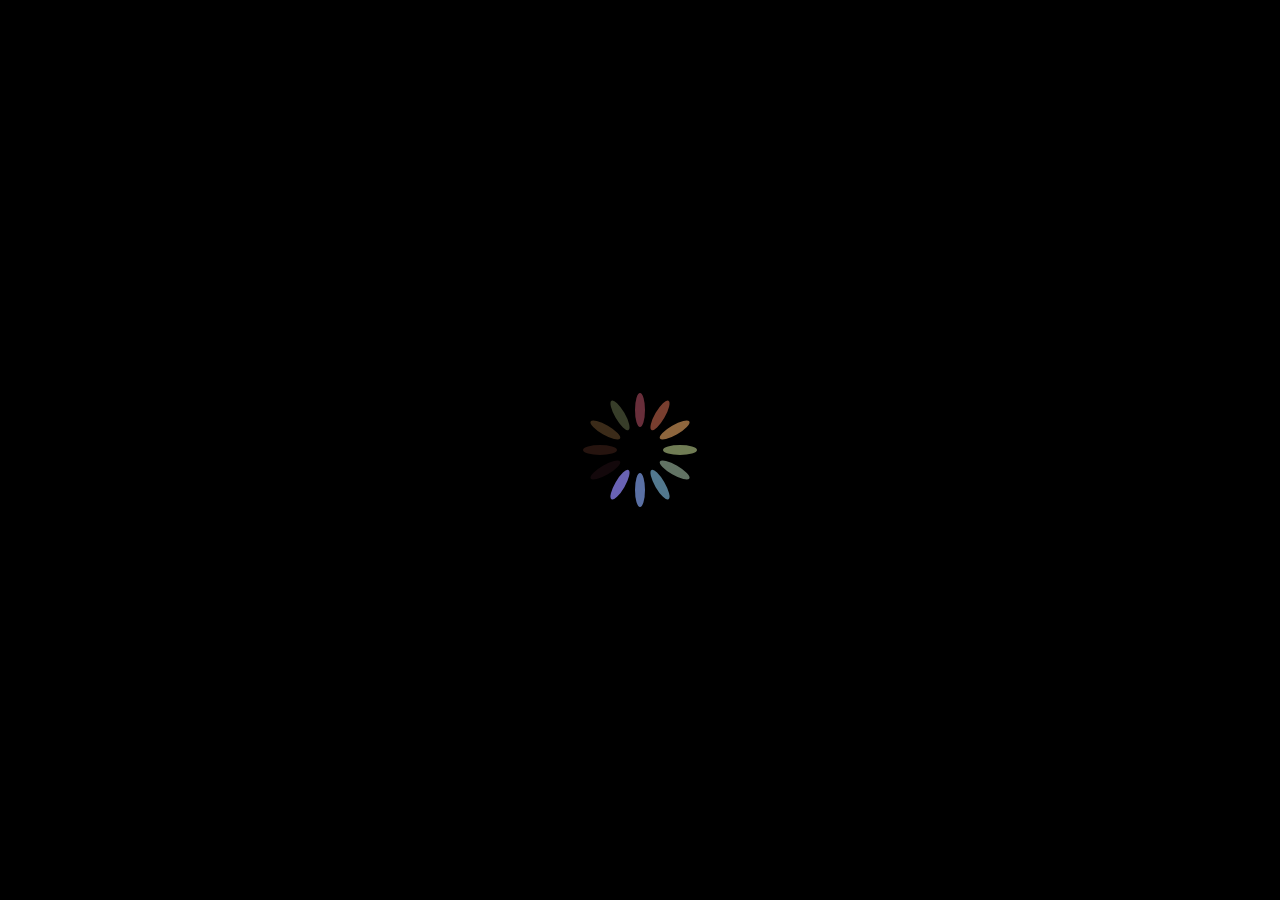
<file: index.html>
<!doctype html><html lang="en"><head><meta charset="utf-8"/><meta name="description" property="og:description" content="My website to connect with people and to grow my network"><meta name="keywords" content="sharmahemang, Hemang, developer, Hemang Sharma, HemangSharma, designer, ios, search, search engine"><link rel="apple-touch-icon" sizes="128x128" href="logo.png"><link rel="shortcut icon" href="favicon.ico" type="image/x-icon"/><link rel="shortcut icon" href="favicon.ico" type="image/x-icon"/><link rel="icon" href="favicon.ico"/><meta name="image" property="og:image" content="logo.png"><meta name="p:domain_verify" content="d8cc1c1749873a11105a636273b72f54"/><meta name="viewport" content="width=device-width,initial-scale=1"/><link rel="manifest" href="http://sharmahemang.com/manifest.json"/><title>Hemang Sharma</title><meta itemprop="name" content="Hemang Sharma | Portfolio"><meta itemprop="description" content="Personal Website"><meta itemprop="image" content="https://raw.githubusercontent.com/hemangsharma/hemangsharma/main/readme-img.png"><meta property="og:url" content="http://sharmahemang.com"><meta property="og:type" content="website"><meta property="og:title" content="Hemang Sharma | Portfolio"><meta property="og:description" content="Personal Website"><meta property="og:image" content="https://raw.githubusercontent.com/hemangsharma/hemangsharma/main/readme-img.png"><meta name="twitter:card" content="summary_large_image"><meta name="twitter:title" content="Hemang Sharma | Portfolio"><meta name="twitter:description" content="Personal Website"><meta name="twitter:image" content="https://raw.githubusercontent.com/hemangsharma/hemangsharma/main/readme-img.png"><script defer="defer" src="static/js/main.f3371417.js"></script><link href="static/css/main.3548fa0c.css" rel="stylesheet"></head><script type="text/javascript">!function(n){if("/"===n.search[1]){var a=n.search.slice(1).split("&").map((function(n){return n.replace(/~and~/g,"&")})).join("?");window.history.replaceState(null,null,n.pathname.slice(0,-1)+a+n.hash)}}(window.location)</script><body><noscript>Enable JavaScript to run this app.</noscript><div id="root"></div></body></html>
</file>
<file: static/css/main.3548fa0c.css>
@charset "UTF-8";@import url(https://fonts.googleapis.com/css2?family=Raleway:wght@500&display=swap);body{-webkit-font-smoothing:antialiased;-moz-osx-font-smoothing:grayscale;background-image:linear-gradient(270deg,#000,#000);font-family:Raleway,serif!important}html{--section-background-color:linear-gradient(to bottom left,#000,#000);--image-gradient:linear-gradient(to bottom left,#000,#000);--imp-text-color:#0b73e3}.purple{color:#0b73e3!important;color:var(--imp-text-color)!important}.inactiveLink{cursor:default;pointer-events:none}button:focus{box-shadow:none!important}#preloader{background-color:#000;background-image:url(../../static/media/Spinner.feaca2d902b5724c8133.svg);background-position:50%;background-repeat:no-repeat;height:100%;left:0;position:fixed;top:0;width:100%;z-index:999999}#preloader-none{opacity:0}#no-scroll{height:100vh;overflow:hidden}::-webkit-scrollbar{width:7px}::-webkit-scrollbar-track{background:#000}::-webkit-scrollbar-thumb{background:#000;border-radius:12px}::-webkit-scrollbar-thumb:hover{background:hsla(0,0%,100%,.911);border-radius:12px}.sticky{-webkit-backdrop-filter:blur(15px)!important;backdrop-filter:blur(15px)!important;background-color:#1b1a2ea9!important;box-shadow:0 10px 10px 0 rgba(0,0,0,.171)!important}.navbar,.sticky{transition:all .3s ease-out 0s!important}.navbar{font-size:1.2rem!important;padding:.3rem 2rem!important;position:fixed!important}.navbar-toggler{background-color:transparent!important;border-color:transparent!important;position:relative!important}.navbar-toggler span{background-color:#0b73e3!important;display:block!important;height:4px!important;left:0!important;margin-bottom:5px!important;margin-top:5px!important;opacity:1!important;-webkit-transform:rotate(0deg)!important;transform:rotate(0deg)!important;width:27px!important}.navbar-toggler:active,.navbar-toggler:focus{outline:0!important}.navbar-toggler span:first-child,.navbar-toggler span:nth-child(3){transition:-webkit-transform .35s ease-in-out!important;transition:transform .35s ease-in-out,-webkit-transform .35s ease-in-out!important;transition:transform .35s ease-in-out!important}.navbar-toggler:not(.collapsed) span:first-child{left:12px!important;opacity:.9!important;position:absolute!important;top:10px!important;-webkit-transform:rotate(135deg)!important;transform:rotate(135deg)!important}.navbar-toggler:not(.collapsed) span:nth-child(2){background-color:transparent!important;height:12px!important;visibility:hidden!important}.navbar-toggler:not(.collapsed) span:nth-child(3){left:12px!important;opacity:.9!important;position:absolute!important;top:10px!important;-webkit-transform:rotate(-135deg)!important;transform:rotate(-135deg)!important}@media (max-width:767px){.navbar{background-color:#000!important;font-size:1.4rem!important;padding:1rem 2rem!important}.navbar-nav .nav-item a:after{display:none!important}}.navbar-brand{color:#fafafa!important}.logo{height:2em!important;width:2em!important}.navbar-nav .nav-link{color:#fff!important;padding-left:1rem!important;padding-right:1rem!important}.nav-link{padding:.8rem 1rem!important}@media (max-width:767px){.nav-link{padding:.7rem 1rem!important}.nav-link:hover{-webkit-text-decoration-color:#0852e7;text-decoration-color:#0852e7;-webkit-text-decoration-line:underline;text-decoration-line:underline;-webkit-text-decoration-style:wavy;text-decoration-style:wavy;text-decoration-thickness:2px}}.navbar-nav .nav-item{margin-left:20px;position:relative}.navbar-nav .nav-item a{font-weight:400;position:relative;transition:all .3s ease-out 0s;z-index:1}.navbar-nav .nav-item a:after{background:#0b73e3;border-radius:16px;bottom:1px;content:"";display:block;height:5px;left:0;position:relative;transition:all .3s ease-out 0s;width:0;z-index:-1}.navbar-nav .nav-item a:hover:after{width:100%}.wave{-webkit-animation-duration:3s;animation-duration:3s;-webkit-animation-iteration-count:infinite;animation-iteration-count:infinite;-webkit-animation-name:wave-animation;animation-name:wave-animation;display:inline-block;-webkit-transform-origin:90% 90%;transform-origin:90% 90%}@-webkit-keyframes wave-animation{0%{-webkit-transform:rotate(0deg);transform:rotate(0deg)}10%{-webkit-transform:rotate(14deg);transform:rotate(14deg)}20%{-webkit-transform:rotate(-8deg);transform:rotate(-8deg)}30%{-webkit-transform:rotate(14deg);transform:rotate(14deg)}40%{-webkit-transform:rotate(-4deg);transform:rotate(-4deg)}50%{-webkit-transform:rotate(10deg);transform:rotate(10deg)}60%{-webkit-transform:rotate(0deg);transform:rotate(0deg)}to{-webkit-transform:rotate(0deg);transform:rotate(0deg)}}@keyframes wave-animation{0%{-webkit-transform:rotate(0deg);transform:rotate(0deg)}10%{-webkit-transform:rotate(14deg);transform:rotate(14deg)}20%{-webkit-transform:rotate(-8deg);transform:rotate(-8deg)}30%{-webkit-transform:rotate(14deg);transform:rotate(14deg)}40%{-webkit-transform:rotate(-4deg);transform:rotate(-4deg)}50%{-webkit-transform:rotate(10deg);transform:rotate(10deg)}60%{-webkit-transform:rotate(0deg);transform:rotate(0deg)}to{-webkit-transform:rotate(0deg);transform:rotate(0deg)}}#tsparticles{background-repeat:no-repeat!important;background-size:cover!important;height:100%;position:fixed!important;width:100%}.home-header{padding-top:80px!important}.home-section{background-position:top;background-repeat:no-repeat;padding-bottom:30px!important;padding-top:30px!important;position:relative;z-index:-1}.home-content{color:#f5f5f5;padding:9rem 0 2rem!important;text-align:left}.heading{font-size:2.4em!important;padding-left:50px!important}.heading-name{font-size:2.5em!important;padding-left:45px!important}.main-name{color:#0b73e3}.Typewriter__wrapper{color:#0b73e3!important;font-size:2.2em!important;font-weight:600!important}.Typewriter__cursor{color:#0b73e3!important;font-size:2.4em!important}@media (max-width:767px){.Typewriter__wrapper{font-size:1.4em!important;font-weight:500!important;position:absolute!important}.Typewriter__cursor{display:none!important}}.myAvtar{justify-content:center!important;padding-top:9em!important}@media (max-width:767px){.myAvtar{padding-bottom:2em!important;padding-top:2em!important}}.home-about-section{padding-bottom:70px!important;padding-top:70px!important;position:relative}.home-about-description{color:#fff!important;padding-bottom:20px!important;padding-top:100px!important;text-align:center}.home-about-body{font-size:1.2em!important;padding-top:50px;text-align:left}.justi{list-style:none!important;padding-left:1px!important;text-align:justify}.home-about-social{color:#fff!important;padding-top:25px;text-align:center!important}.home-about-social-links{-webkit-padding-start:0!important;justify-content:center!important;padding-top:15px!important;padding-inline-start:0!important}.home-about-social-links,.home-social-icons{display:inline-block!important;position:relative!important}.home-social-icons{background:hsla(0,0%,100%,.972)!important;border-radius:50%!important;font-size:1.2em!important;height:40px!important;line-height:2em!important;text-align:center!important;transition:.5s!important;width:40px!important}.home-social-icons:before{background:#000;border-radius:50%;content:"";height:100%;left:0;position:absolute;top:0;-webkit-transform:scale(.9);transform:scale(.9);transition:.5s;width:100%;z-index:-1}.home-social-icons:hover:before{box-shadow:0 0 15px #0b73e3;-webkit-transform:scale(1.1);transform:scale(1.1)}.home-social-icons:hover{box-shadow:0 0 5px #0b73e3;color:#0b73e3;text-shadow:0 0 2px #0b73e3}.social-icons{display:inline-block!important;padding-left:15px;padding-right:15px}.icon-colour{color:#0b73e3!important}.footer{background-color:#000;bottom:0!important;padding-bottom:8px!important;padding-top:10px!important}.footer-body,.footer-copywright{text-align:center!important}.footer-body{z-index:1}@media (max-width:767px){.footer-body,.footer-copywright{text-align:center!important}}.footer h3{color:#fff!important;font-size:1em}.footer h3,.footer-icons{margin-bottom:.5em!important;margin-top:.5em!important}.footer-icons{padding:0!important}.blockquote-footer{color:#0b73e3!important}.project-section{background-image:linear-gradient(to bottom left,#000,#000)!important;background-image:var(--section-background-color)!important;padding-bottom:30px!important;padding-top:150px!important;position:relative!important}.project-card{height:auto!important;padding:50px 25px!important}.project-card-view{background-color:transparent!important;box-shadow:0 4px 5px 3px rgba(0,88,210,.459)!important;color:#fff!important;height:100%!important;opacity:.9!important;transition:all .5s ease 0s!important}.project-card-view:hover{box-shadow:0 4px 4px 5px rgba(0,86,207,.939)!important;overflow:hidden!important;-webkit-transform:scale(1.02)!important;transform:scale(1.02)!important}.blog-card{height:auto!important;padding:50px 25px!important}.blog-card-view{background-color:transparent!important;box-shadow:0 3px 3px 2px rgba(0,88,210,.459)!important;color:#fff!important;height:100%!important;transition:all .5s ease 0s!important}.blog-link{color:#fff!important;text-decoration:none!important}.blog-link:hover{cursor:pointer!important}.blog-card-view:hover{box-shadow:0 3px 3px 5px rgba(0,86,207,.939)!important;overflow:hidden!important;-webkit-transform:scale(1.02)!important;transform:scale(1.02)!important}.card-img-top{border-radius:10px!important;opacity:.8!important;padding:20px!important}.blog-img{border-radius:0!important;opacity:.8!important;padding:0!important}.btn-primary{background-color:#0b73e3!important;border-color:#0b73e3!important;color:#fff!important}.btn-primary:hover{background-color:#0940e5!important;border-color:#0949e5!important;color:#fff!important}.btn:focus{box-shadow:none!important;outline:none!important}.project-heading{color:#fff!important;font-size:2.3em!important;font-weight:500!important;padding-top:10px!important}.about-section{background-image:linear-gradient(to bottom left,#000,#000)!important;background-image:var(--section-background-color)!important;color:#fff!important;padding-bottom:30px!important;padding-top:150px!important;position:relative!important}.tech-icons{border:1.7px solid #0b73e3!important;border-radius:5px!important}.tech-icons,.tech-icons2{box-shadow:4px 5px 4px 3px rgba(58,161,251,.137)!important;display:table!important;font-size:4.5em!important;margin:15px!important;opacity:.93!important;overflow:hidden!important;padding:10px!important;text-align:center!important;transition:all .4s ease 0s!important;vertical-align:middle!important}.tech-icons2{border:1.7px solid #e84855!important;border-radius:5px!important}@media (max-width:767px){.tech-icons{margin:10px!important}}.tech-icons:hover{border:2.2px solid #05f!important;box-shadow:4px 5px 4px 3px rgba(11,125,227,.5)!important;overflow:hidden!important;-webkit-transform:scale(1.05)!important;transform:scale(1.05)!important}.tech-icon-images{line-height:1.6!important;padding:20px!important}.tech-icons2:hover{border:2.2px solid #ff0015!important;overflow:hidden!important;-webkit-transform:scale(1.05)!important;transform:scale(1.05)!important}.tech-icon2-images{line-height:1.6!important;padding:20px!important}.quote-card-view{background-color:transparent!important;border:none!important;color:#fff!important}.about-activity{list-style:none!important;padding-left:1px!important;text-align:left!important}@media (max-width:767px){.about-img{padding-top:0!important}}.App{text-align:center}.App-logo{height:40vmin;pointer-events:none}@media (prefers-reduced-motion:no-preference){.App-logo{-webkit-animation:App-logo-spin 20s linear infinite;animation:App-logo-spin 20s linear infinite}}.App-header{align-items:center;background-color:#282c34;color:#fff;display:flex;flex-direction:column;font-size:calc(10px + 2vmin);justify-content:center;min-height:100vh}.App-link{color:#61dafb}@-webkit-keyframes App-logo-spin{0%{-webkit-transform:rotate(0deg);transform:rotate(0deg)}to{-webkit-transform:rotate(1turn);transform:rotate(1turn)}}@keyframes App-logo-spin{0%{-webkit-transform:rotate(0deg);transform:rotate(0deg)}to{-webkit-transform:rotate(1turn);transform:rotate(1turn)}}/*!
 * Bootstrap v5.1.3 (https://getbootstrap.com/)
 * Copyright 2011-2021 The Bootstrap Authors
 * Copyright 2011-2021 Twitter, Inc.
 * Licensed under MIT (https://github.com/twbs/bootstrap/blob/main/LICENSE)
 */:root{--bs-blue:#0d6efd;--bs-indigo:#6610f2;--bs-purple:#6f42c1;--bs-pink:#d63384;--bs-red:#dc3545;--bs-orange:#fd7e14;--bs-yellow:#ffc107;--bs-green:#198754;--bs-teal:#20c997;--bs-cyan:#0dcaf0;--bs-white:#fff;--bs-gray:#6c757d;--bs-gray-dark:#343a40;--bs-gray-100:#f8f9fa;--bs-gray-200:#e9ecef;--bs-gray-300:#dee2e6;--bs-gray-400:#ced4da;--bs-gray-500:#adb5bd;--bs-gray-600:#6c757d;--bs-gray-700:#495057;--bs-gray-800:#343a40;--bs-gray-900:#212529;--bs-primary:#0d6efd;--bs-secondary:#6c757d;--bs-success:#198754;--bs-info:#0dcaf0;--bs-warning:#ffc107;--bs-danger:#dc3545;--bs-light:#f8f9fa;--bs-dark:#212529;--bs-primary-rgb:13,110,253;--bs-secondary-rgb:108,117,125;--bs-success-rgb:25,135,84;--bs-info-rgb:13,202,240;--bs-warning-rgb:255,193,7;--bs-danger-rgb:220,53,69;--bs-light-rgb:248,249,250;--bs-dark-rgb:33,37,41;--bs-white-rgb:255,255,255;--bs-black-rgb:0,0,0;--bs-body-color-rgb:33,37,41;--bs-body-bg-rgb:255,255,255;--bs-font-sans-serif:system-ui,-apple-system,"Segoe UI",Roboto,"Helvetica Neue",Arial,"Noto Sans","Liberation Sans",sans-serif,"Apple Color Emoji","Segoe UI Emoji","Segoe UI Symbol","Noto Color Emoji";--bs-font-monospace:SFMono-Regular,Menlo,Monaco,Consolas,"Liberation Mono","Courier New",monospace;--bs-gradient:linear-gradient(180deg,hsla(0,0%,100%,.15),hsla(0,0%,100%,0));--bs-body-font-family:var(--bs-font-sans-serif);--bs-body-font-size:1rem;--bs-body-font-weight:400;--bs-body-line-height:1.5;--bs-body-color:#212529;--bs-body-bg:#fff}*,:after,:before{box-sizing:border-box}@media (prefers-reduced-motion:no-preference){:root{scroll-behavior:smooth}}body{-webkit-text-size-adjust:100%;-webkit-tap-highlight-color:transparent;background-color:#fff;background-color:var(--bs-body-bg);color:#212529;color:var(--bs-body-color);font-family:system-ui,-apple-system,Segoe UI,Roboto,Helvetica Neue,Arial,Noto Sans,Liberation Sans,sans-serif,Apple Color Emoji,Segoe UI Emoji,Segoe UI Symbol,Noto Color Emoji;font-family:var(--bs-body-font-family);font-size:1rem;font-size:var(--bs-body-font-size);font-weight:400;font-weight:var(--bs-body-font-weight);line-height:1.5;line-height:var(--bs-body-line-height);margin:0;text-align:var(--bs-body-text-align)}hr{background-color:currentColor;border:0;color:inherit;margin:1rem 0;opacity:.25}hr:not([size]){height:1px}.h1,.h2,.h3,.h4,.h5,.h6,h1,h2,h3,h4,h5,h6{font-weight:500;line-height:1.2;margin-bottom:.5rem;margin-top:0}.h1,h1{font-size:calc(1.375rem + 1.5vw)}@media (min-width:1200px){.h1,h1{font-size:2.5rem}}.h2,h2{font-size:calc(1.325rem + .9vw)}@media (min-width:1200px){.h2,h2{font-size:2rem}}.h3,h3{font-size:calc(1.3rem + .6vw)}@media (min-width:1200px){.h3,h3{font-size:1.75rem}}.h4,h4{font-size:calc(1.275rem + .3vw)}@media (min-width:1200px){.h4,h4{font-size:1.5rem}}.h5,h5{font-size:1.25rem}.h6,h6{font-size:1rem}p{margin-bottom:1rem;margin-top:0}abbr[data-bs-original-title],abbr[title]{cursor:help;-webkit-text-decoration:underline dotted;text-decoration:underline dotted;-webkit-text-decoration-skip-ink:none;text-decoration-skip-ink:none}address{font-style:normal;line-height:inherit;margin-bottom:1rem}ol,ul{padding-left:2rem}dl,ol,ul{margin-bottom:1rem;margin-top:0}ol ol,ol ul,ul ol,ul ul{margin-bottom:0}dt{font-weight:700}dd{margin-bottom:.5rem;margin-left:0}blockquote{margin:0 0 1rem}b,strong{font-weight:bolder}.small,small{font-size:.875em}.mark,mark{background-color:#fcf8e3;padding:.2em}sub,sup{font-size:.75em;line-height:0;position:relative;vertical-align:baseline}sub{bottom:-.25em}sup{top:-.5em}a{color:#0d6efd;text-decoration:underline}a:hover{color:#0a58ca}a:not([href]):not([class]),a:not([href]):not([class]):hover{color:inherit;text-decoration:none}code,kbd,pre,samp{direction:ltr;font-family:SFMono-Regular,Menlo,Monaco,Consolas,Liberation Mono,Courier New,monospace;font-family:var(--bs-font-monospace);font-size:1em;unicode-bidi:bidi-override}pre{display:block;font-size:.875em;margin-bottom:1rem;margin-top:0;overflow:auto}pre code{color:inherit;font-size:inherit;word-break:normal}code{word-wrap:break-word;color:#d63384;font-size:.875em}a>code{color:inherit}kbd{background-color:#212529;border-radius:.2rem;color:#fff;font-size:.875em;padding:.2rem .4rem}kbd kbd{font-size:1em;font-weight:700;padding:0}figure{margin:0 0 1rem}img,svg{vertical-align:middle}table{border-collapse:collapse;caption-side:bottom}caption{color:#6c757d;padding-bottom:.5rem;padding-top:.5rem;text-align:left}th{text-align:inherit;text-align:-webkit-match-parent}tbody,td,tfoot,th,thead,tr{border:0 solid;border-color:inherit}label{display:inline-block}button{border-radius:0}button:focus:not(:focus-visible){outline:0}button,input,optgroup,select,textarea{font-family:inherit;font-size:inherit;line-height:inherit;margin:0}button,select{text-transform:none}[role=button]{cursor:pointer}select{word-wrap:normal}select:disabled{opacity:1}[list]::-webkit-calendar-picker-indicator{display:none}[type=button],[type=reset],[type=submit],button{-webkit-appearance:button}[type=button]:not(:disabled),[type=reset]:not(:disabled),[type=submit]:not(:disabled),button:not(:disabled){cursor:pointer}::-moz-focus-inner{border-style:none;padding:0}textarea{resize:vertical}fieldset{border:0;margin:0;min-width:0;padding:0}legend{float:left;font-size:calc(1.275rem + .3vw);line-height:inherit;margin-bottom:.5rem;padding:0;width:100%}@media (min-width:1200px){legend{font-size:1.5rem}}legend+*{clear:left}::-webkit-datetime-edit-day-field,::-webkit-datetime-edit-fields-wrapper,::-webkit-datetime-edit-hour-field,::-webkit-datetime-edit-minute,::-webkit-datetime-edit-month-field,::-webkit-datetime-edit-text,::-webkit-datetime-edit-year-field{padding:0}::-webkit-inner-spin-button{height:auto}[type=search]{-webkit-appearance:textfield;outline-offset:-2px}::-webkit-search-decoration{-webkit-appearance:none}::-webkit-color-swatch-wrapper{padding:0}::file-selector-button{font:inherit}::-webkit-file-upload-button{-webkit-appearance:button;font:inherit}output{display:inline-block}iframe{border:0}summary{cursor:pointer;display:list-item}progress{vertical-align:baseline}[hidden]{display:none!important}.lead{font-size:1.25rem;font-weight:300}.display-1{font-size:calc(1.625rem + 4.5vw);font-weight:300;line-height:1.2}@media (min-width:1200px){.display-1{font-size:5rem}}.display-2{font-size:calc(1.575rem + 3.9vw);font-weight:300;line-height:1.2}@media (min-width:1200px){.display-2{font-size:4.5rem}}.display-3{font-size:calc(1.525rem + 3.3vw);font-weight:300;line-height:1.2}@media (min-width:1200px){.display-3{font-size:4rem}}.display-4{font-size:calc(1.475rem + 2.7vw);font-weight:300;line-height:1.2}@media (min-width:1200px){.display-4{font-size:3.5rem}}.display-5{font-size:calc(1.425rem + 2.1vw);font-weight:300;line-height:1.2}@media (min-width:1200px){.display-5{font-size:3rem}}.display-6{font-size:calc(1.375rem + 1.5vw);font-weight:300;line-height:1.2}@media (min-width:1200px){.display-6{font-size:2.5rem}}.list-inline,.list-unstyled{list-style:none;padding-left:0}.list-inline-item{display:inline-block}.list-inline-item:not(:last-child){margin-right:.5rem}.initialism{font-size:.875em;text-transform:uppercase}.blockquote{font-size:1.25rem;margin-bottom:1rem}.blockquote>:last-child{margin-bottom:0}.blockquote-footer{color:#6c757d;font-size:.875em;margin-bottom:1rem;margin-top:-1rem}.blockquote-footer:before{content:"— "}.img-fluid,.img-thumbnail{height:auto;max-width:100%}.img-thumbnail{background-color:#fff;border:1px solid #dee2e6;border-radius:.25rem;padding:.25rem}.figure{display:inline-block}.figure-img{line-height:1;margin-bottom:.5rem}.figure-caption{color:#6c757d;font-size:.875em}.container,.container-fluid,.container-lg,.container-md,.container-sm,.container-xl,.container-xxl{margin-left:auto;margin-right:auto;padding-left:.75rem;padding-left:var(--bs-gutter-x,.75rem);padding-right:.75rem;padding-right:var(--bs-gutter-x,.75rem);width:100%}@media (min-width:576px){.container,.container-sm{max-width:540px}}@media (min-width:768px){.container,.container-md,.container-sm{max-width:720px}}@media (min-width:992px){.container,.container-lg,.container-md,.container-sm{max-width:960px}}@media (min-width:1200px){.container,.container-lg,.container-md,.container-sm,.container-xl{max-width:1140px}}@media (min-width:1400px){.container,.container-lg,.container-md,.container-sm,.container-xl,.container-xxl{max-width:1320px}}.row{--bs-gutter-x:1.5rem;--bs-gutter-y:0;display:flex;flex-wrap:wrap;margin-left:calc(var(--bs-gutter-x)*-.5);margin-right:calc(var(--bs-gutter-x)*-.5);margin-top:calc(var(--bs-gutter-y)*-1)}.row>*{flex-shrink:0;margin-top:var(--bs-gutter-y);max-width:100%;padding-left:calc(var(--bs-gutter-x)*.5);padding-right:calc(var(--bs-gutter-x)*.5);width:100%}.col{flex:1 0}.row-cols-auto>*{flex:0 0 auto;width:auto}.row-cols-1>*{flex:0 0 auto;width:100%}.row-cols-2>*{flex:0 0 auto;width:50%}.row-cols-3>*{flex:0 0 auto;width:33.3333333333%}.row-cols-4>*{flex:0 0 auto;width:25%}.row-cols-5>*{flex:0 0 auto;width:20%}.row-cols-6>*{flex:0 0 auto;width:16.6666666667%}.col-auto{flex:0 0 auto;width:auto}.col-1{flex:0 0 auto;width:8.33333333%}.col-2{flex:0 0 auto;width:16.66666667%}.col-3{flex:0 0 auto;width:25%}.col-4{flex:0 0 auto;width:33.33333333%}.col-5{flex:0 0 auto;width:41.66666667%}.col-6{flex:0 0 auto;width:50%}.col-7{flex:0 0 auto;width:58.33333333%}.col-8{flex:0 0 auto;width:66.66666667%}.col-9{flex:0 0 auto;width:75%}.col-10{flex:0 0 auto;width:83.33333333%}.col-11{flex:0 0 auto;width:91.66666667%}.col-12{flex:0 0 auto;width:100%}.offset-1{margin-left:8.33333333%}.offset-2{margin-left:16.66666667%}.offset-3{margin-left:25%}.offset-4{margin-left:33.33333333%}.offset-5{margin-left:41.66666667%}.offset-6{margin-left:50%}.offset-7{margin-left:58.33333333%}.offset-8{margin-left:66.66666667%}.offset-9{margin-left:75%}.offset-10{margin-left:83.33333333%}.offset-11{margin-left:91.66666667%}.g-0,.gx-0{--bs-gutter-x:0}.g-0,.gy-0{--bs-gutter-y:0}.g-1,.gx-1{--bs-gutter-x:0.25rem}.g-1,.gy-1{--bs-gutter-y:0.25rem}.g-2,.gx-2{--bs-gutter-x:0.5rem}.g-2,.gy-2{--bs-gutter-y:0.5rem}.g-3,.gx-3{--bs-gutter-x:1rem}.g-3,.gy-3{--bs-gutter-y:1rem}.g-4,.gx-4{--bs-gutter-x:1.5rem}.g-4,.gy-4{--bs-gutter-y:1.5rem}.g-5,.gx-5{--bs-gutter-x:3rem}.g-5,.gy-5{--bs-gutter-y:3rem}@media (min-width:576px){.col-sm{flex:1 0}.row-cols-sm-auto>*{flex:0 0 auto;width:auto}.row-cols-sm-1>*{flex:0 0 auto;width:100%}.row-cols-sm-2>*{flex:0 0 auto;width:50%}.row-cols-sm-3>*{flex:0 0 auto;width:33.3333333333%}.row-cols-sm-4>*{flex:0 0 auto;width:25%}.row-cols-sm-5>*{flex:0 0 auto;width:20%}.row-cols-sm-6>*{flex:0 0 auto;width:16.6666666667%}.col-sm-auto{flex:0 0 auto;width:auto}.col-sm-1{flex:0 0 auto;width:8.33333333%}.col-sm-2{flex:0 0 auto;width:16.66666667%}.col-sm-3{flex:0 0 auto;width:25%}.col-sm-4{flex:0 0 auto;width:33.33333333%}.col-sm-5{flex:0 0 auto;width:41.66666667%}.col-sm-6{flex:0 0 auto;width:50%}.col-sm-7{flex:0 0 auto;width:58.33333333%}.col-sm-8{flex:0 0 auto;width:66.66666667%}.col-sm-9{flex:0 0 auto;width:75%}.col-sm-10{flex:0 0 auto;width:83.33333333%}.col-sm-11{flex:0 0 auto;width:91.66666667%}.col-sm-12{flex:0 0 auto;width:100%}.offset-sm-0{margin-left:0}.offset-sm-1{margin-left:8.33333333%}.offset-sm-2{margin-left:16.66666667%}.offset-sm-3{margin-left:25%}.offset-sm-4{margin-left:33.33333333%}.offset-sm-5{margin-left:41.66666667%}.offset-sm-6{margin-left:50%}.offset-sm-7{margin-left:58.33333333%}.offset-sm-8{margin-left:66.66666667%}.offset-sm-9{margin-left:75%}.offset-sm-10{margin-left:83.33333333%}.offset-sm-11{margin-left:91.66666667%}.g-sm-0,.gx-sm-0{--bs-gutter-x:0}.g-sm-0,.gy-sm-0{--bs-gutter-y:0}.g-sm-1,.gx-sm-1{--bs-gutter-x:0.25rem}.g-sm-1,.gy-sm-1{--bs-gutter-y:0.25rem}.g-sm-2,.gx-sm-2{--bs-gutter-x:0.5rem}.g-sm-2,.gy-sm-2{--bs-gutter-y:0.5rem}.g-sm-3,.gx-sm-3{--bs-gutter-x:1rem}.g-sm-3,.gy-sm-3{--bs-gutter-y:1rem}.g-sm-4,.gx-sm-4{--bs-gutter-x:1.5rem}.g-sm-4,.gy-sm-4{--bs-gutter-y:1.5rem}.g-sm-5,.gx-sm-5{--bs-gutter-x:3rem}.g-sm-5,.gy-sm-5{--bs-gutter-y:3rem}}@media (min-width:768px){.col-md{flex:1 0}.row-cols-md-auto>*{flex:0 0 auto;width:auto}.row-cols-md-1>*{flex:0 0 auto;width:100%}.row-cols-md-2>*{flex:0 0 auto;width:50%}.row-cols-md-3>*{flex:0 0 auto;width:33.3333333333%}.row-cols-md-4>*{flex:0 0 auto;width:25%}.row-cols-md-5>*{flex:0 0 auto;width:20%}.row-cols-md-6>*{flex:0 0 auto;width:16.6666666667%}.col-md-auto{flex:0 0 auto;width:auto}.col-md-1{flex:0 0 auto;width:8.33333333%}.col-md-2{flex:0 0 auto;width:16.66666667%}.col-md-3{flex:0 0 auto;width:25%}.col-md-4{flex:0 0 auto;width:33.33333333%}.col-md-5{flex:0 0 auto;width:41.66666667%}.col-md-6{flex:0 0 auto;width:50%}.col-md-7{flex:0 0 auto;width:58.33333333%}.col-md-8{flex:0 0 auto;width:66.66666667%}.col-md-9{flex:0 0 auto;width:75%}.col-md-10{flex:0 0 auto;width:83.33333333%}.col-md-11{flex:0 0 auto;width:91.66666667%}.col-md-12{flex:0 0 auto;width:100%}.offset-md-0{margin-left:0}.offset-md-1{margin-left:8.33333333%}.offset-md-2{margin-left:16.66666667%}.offset-md-3{margin-left:25%}.offset-md-4{margin-left:33.33333333%}.offset-md-5{margin-left:41.66666667%}.offset-md-6{margin-left:50%}.offset-md-7{margin-left:58.33333333%}.offset-md-8{margin-left:66.66666667%}.offset-md-9{margin-left:75%}.offset-md-10{margin-left:83.33333333%}.offset-md-11{margin-left:91.66666667%}.g-md-0,.gx-md-0{--bs-gutter-x:0}.g-md-0,.gy-md-0{--bs-gutter-y:0}.g-md-1,.gx-md-1{--bs-gutter-x:0.25rem}.g-md-1,.gy-md-1{--bs-gutter-y:0.25rem}.g-md-2,.gx-md-2{--bs-gutter-x:0.5rem}.g-md-2,.gy-md-2{--bs-gutter-y:0.5rem}.g-md-3,.gx-md-3{--bs-gutter-x:1rem}.g-md-3,.gy-md-3{--bs-gutter-y:1rem}.g-md-4,.gx-md-4{--bs-gutter-x:1.5rem}.g-md-4,.gy-md-4{--bs-gutter-y:1.5rem}.g-md-5,.gx-md-5{--bs-gutter-x:3rem}.g-md-5,.gy-md-5{--bs-gutter-y:3rem}}@media (min-width:992px){.col-lg{flex:1 0}.row-cols-lg-auto>*{flex:0 0 auto;width:auto}.row-cols-lg-1>*{flex:0 0 auto;width:100%}.row-cols-lg-2>*{flex:0 0 auto;width:50%}.row-cols-lg-3>*{flex:0 0 auto;width:33.3333333333%}.row-cols-lg-4>*{flex:0 0 auto;width:25%}.row-cols-lg-5>*{flex:0 0 auto;width:20%}.row-cols-lg-6>*{flex:0 0 auto;width:16.6666666667%}.col-lg-auto{flex:0 0 auto;width:auto}.col-lg-1{flex:0 0 auto;width:8.33333333%}.col-lg-2{flex:0 0 auto;width:16.66666667%}.col-lg-3{flex:0 0 auto;width:25%}.col-lg-4{flex:0 0 auto;width:33.33333333%}.col-lg-5{flex:0 0 auto;width:41.66666667%}.col-lg-6{flex:0 0 auto;width:50%}.col-lg-7{flex:0 0 auto;width:58.33333333%}.col-lg-8{flex:0 0 auto;width:66.66666667%}.col-lg-9{flex:0 0 auto;width:75%}.col-lg-10{flex:0 0 auto;width:83.33333333%}.col-lg-11{flex:0 0 auto;width:91.66666667%}.col-lg-12{flex:0 0 auto;width:100%}.offset-lg-0{margin-left:0}.offset-lg-1{margin-left:8.33333333%}.offset-lg-2{margin-left:16.66666667%}.offset-lg-3{margin-left:25%}.offset-lg-4{margin-left:33.33333333%}.offset-lg-5{margin-left:41.66666667%}.offset-lg-6{margin-left:50%}.offset-lg-7{margin-left:58.33333333%}.offset-lg-8{margin-left:66.66666667%}.offset-lg-9{margin-left:75%}.offset-lg-10{margin-left:83.33333333%}.offset-lg-11{margin-left:91.66666667%}.g-lg-0,.gx-lg-0{--bs-gutter-x:0}.g-lg-0,.gy-lg-0{--bs-gutter-y:0}.g-lg-1,.gx-lg-1{--bs-gutter-x:0.25rem}.g-lg-1,.gy-lg-1{--bs-gutter-y:0.25rem}.g-lg-2,.gx-lg-2{--bs-gutter-x:0.5rem}.g-lg-2,.gy-lg-2{--bs-gutter-y:0.5rem}.g-lg-3,.gx-lg-3{--bs-gutter-x:1rem}.g-lg-3,.gy-lg-3{--bs-gutter-y:1rem}.g-lg-4,.gx-lg-4{--bs-gutter-x:1.5rem}.g-lg-4,.gy-lg-4{--bs-gutter-y:1.5rem}.g-lg-5,.gx-lg-5{--bs-gutter-x:3rem}.g-lg-5,.gy-lg-5{--bs-gutter-y:3rem}}@media (min-width:1200px){.col-xl{flex:1 0}.row-cols-xl-auto>*{flex:0 0 auto;width:auto}.row-cols-xl-1>*{flex:0 0 auto;width:100%}.row-cols-xl-2>*{flex:0 0 auto;width:50%}.row-cols-xl-3>*{flex:0 0 auto;width:33.3333333333%}.row-cols-xl-4>*{flex:0 0 auto;width:25%}.row-cols-xl-5>*{flex:0 0 auto;width:20%}.row-cols-xl-6>*{flex:0 0 auto;width:16.6666666667%}.col-xl-auto{flex:0 0 auto;width:auto}.col-xl-1{flex:0 0 auto;width:8.33333333%}.col-xl-2{flex:0 0 auto;width:16.66666667%}.col-xl-3{flex:0 0 auto;width:25%}.col-xl-4{flex:0 0 auto;width:33.33333333%}.col-xl-5{flex:0 0 auto;width:41.66666667%}.col-xl-6{flex:0 0 auto;width:50%}.col-xl-7{flex:0 0 auto;width:58.33333333%}.col-xl-8{flex:0 0 auto;width:66.66666667%}.col-xl-9{flex:0 0 auto;width:75%}.col-xl-10{flex:0 0 auto;width:83.33333333%}.col-xl-11{flex:0 0 auto;width:91.66666667%}.col-xl-12{flex:0 0 auto;width:100%}.offset-xl-0{margin-left:0}.offset-xl-1{margin-left:8.33333333%}.offset-xl-2{margin-left:16.66666667%}.offset-xl-3{margin-left:25%}.offset-xl-4{margin-left:33.33333333%}.offset-xl-5{margin-left:41.66666667%}.offset-xl-6{margin-left:50%}.offset-xl-7{margin-left:58.33333333%}.offset-xl-8{margin-left:66.66666667%}.offset-xl-9{margin-left:75%}.offset-xl-10{margin-left:83.33333333%}.offset-xl-11{margin-left:91.66666667%}.g-xl-0,.gx-xl-0{--bs-gutter-x:0}.g-xl-0,.gy-xl-0{--bs-gutter-y:0}.g-xl-1,.gx-xl-1{--bs-gutter-x:0.25rem}.g-xl-1,.gy-xl-1{--bs-gutter-y:0.25rem}.g-xl-2,.gx-xl-2{--bs-gutter-x:0.5rem}.g-xl-2,.gy-xl-2{--bs-gutter-y:0.5rem}.g-xl-3,.gx-xl-3{--bs-gutter-x:1rem}.g-xl-3,.gy-xl-3{--bs-gutter-y:1rem}.g-xl-4,.gx-xl-4{--bs-gutter-x:1.5rem}.g-xl-4,.gy-xl-4{--bs-gutter-y:1.5rem}.g-xl-5,.gx-xl-5{--bs-gutter-x:3rem}.g-xl-5,.gy-xl-5{--bs-gutter-y:3rem}}@media (min-width:1400px){.col-xxl{flex:1 0}.row-cols-xxl-auto>*{flex:0 0 auto;width:auto}.row-cols-xxl-1>*{flex:0 0 auto;width:100%}.row-cols-xxl-2>*{flex:0 0 auto;width:50%}.row-cols-xxl-3>*{flex:0 0 auto;width:33.3333333333%}.row-cols-xxl-4>*{flex:0 0 auto;width:25%}.row-cols-xxl-5>*{flex:0 0 auto;width:20%}.row-cols-xxl-6>*{flex:0 0 auto;width:16.6666666667%}.col-xxl-auto{flex:0 0 auto;width:auto}.col-xxl-1{flex:0 0 auto;width:8.33333333%}.col-xxl-2{flex:0 0 auto;width:16.66666667%}.col-xxl-3{flex:0 0 auto;width:25%}.col-xxl-4{flex:0 0 auto;width:33.33333333%}.col-xxl-5{flex:0 0 auto;width:41.66666667%}.col-xxl-6{flex:0 0 auto;width:50%}.col-xxl-7{flex:0 0 auto;width:58.33333333%}.col-xxl-8{flex:0 0 auto;width:66.66666667%}.col-xxl-9{flex:0 0 auto;width:75%}.col-xxl-10{flex:0 0 auto;width:83.33333333%}.col-xxl-11{flex:0 0 auto;width:91.66666667%}.col-xxl-12{flex:0 0 auto;width:100%}.offset-xxl-0{margin-left:0}.offset-xxl-1{margin-left:8.33333333%}.offset-xxl-2{margin-left:16.66666667%}.offset-xxl-3{margin-left:25%}.offset-xxl-4{margin-left:33.33333333%}.offset-xxl-5{margin-left:41.66666667%}.offset-xxl-6{margin-left:50%}.offset-xxl-7{margin-left:58.33333333%}.offset-xxl-8{margin-left:66.66666667%}.offset-xxl-9{margin-left:75%}.offset-xxl-10{margin-left:83.33333333%}.offset-xxl-11{margin-left:91.66666667%}.g-xxl-0,.gx-xxl-0{--bs-gutter-x:0}.g-xxl-0,.gy-xxl-0{--bs-gutter-y:0}.g-xxl-1,.gx-xxl-1{--bs-gutter-x:0.25rem}.g-xxl-1,.gy-xxl-1{--bs-gutter-y:0.25rem}.g-xxl-2,.gx-xxl-2{--bs-gutter-x:0.5rem}.g-xxl-2,.gy-xxl-2{--bs-gutter-y:0.5rem}.g-xxl-3,.gx-xxl-3{--bs-gutter-x:1rem}.g-xxl-3,.gy-xxl-3{--bs-gutter-y:1rem}.g-xxl-4,.gx-xxl-4{--bs-gutter-x:1.5rem}.g-xxl-4,.gy-xxl-4{--bs-gutter-y:1.5rem}.g-xxl-5,.gx-xxl-5{--bs-gutter-x:3rem}.g-xxl-5,.gy-xxl-5{--bs-gutter-y:3rem}}.table{--bs-table-bg:transparent;--bs-table-accent-bg:transparent;--bs-table-striped-color:#212529;--bs-table-striped-bg:rgba(0,0,0,.05);--bs-table-active-color:#212529;--bs-table-active-bg:rgba(0,0,0,.1);--bs-table-hover-color:#212529;--bs-table-hover-bg:rgba(0,0,0,.075);border-color:#dee2e6;color:#212529;margin-bottom:1rem;vertical-align:top;width:100%}.table>:not(caption)>*>*{background-color:var(--bs-table-bg);border-bottom-width:1px;box-shadow:inset 0 0 0 9999px var(--bs-table-accent-bg);padding:.5rem}.table>tbody{vertical-align:inherit}.table>thead{vertical-align:bottom}.table>:not(:first-child){border-top:2px solid}.caption-top{caption-side:top}.table-sm>:not(caption)>*>*{padding:.25rem}.table-bordered>:not(caption)>*{border-width:1px 0}.table-bordered>:not(caption)>*>*{border-width:0 1px}.table-borderless>:not(caption)>*>*{border-bottom-width:0}.table-borderless>:not(:first-child){border-top-width:0}.table-striped>tbody>tr:nth-of-type(odd)>*{--bs-table-accent-bg:var(--bs-table-striped-bg);color:var(--bs-table-striped-color)}.table-active{--bs-table-accent-bg:var(--bs-table-active-bg);color:var(--bs-table-active-color)}.table-hover>tbody>tr:hover>*{--bs-table-accent-bg:var(--bs-table-hover-bg);color:var(--bs-table-hover-color)}.table-primary{--bs-table-bg:#cfe2ff;--bs-table-striped-bg:#c5d7f2;--bs-table-striped-color:#000;--bs-table-active-bg:#bacbe6;--bs-table-active-color:#000;--bs-table-hover-bg:#bfd1ec;--bs-table-hover-color:#000;border-color:#bacbe6;color:#000}.table-secondary{--bs-table-bg:#e2e3e5;--bs-table-striped-bg:#d7d8da;--bs-table-striped-color:#000;--bs-table-active-bg:#cbccce;--bs-table-active-color:#000;--bs-table-hover-bg:#d1d2d4;--bs-table-hover-color:#000;border-color:#cbccce;color:#000}.table-success{--bs-table-bg:#d1e7dd;--bs-table-striped-bg:#c7dbd2;--bs-table-striped-color:#000;--bs-table-active-bg:#bcd0c7;--bs-table-active-color:#000;--bs-table-hover-bg:#c1d6cc;--bs-table-hover-color:#000;border-color:#bcd0c7;color:#000}.table-info{--bs-table-bg:#cff4fc;--bs-table-striped-bg:#c5e8ef;--bs-table-striped-color:#000;--bs-table-active-bg:#badce3;--bs-table-active-color:#000;--bs-table-hover-bg:#bfe2e9;--bs-table-hover-color:#000;border-color:#badce3;color:#000}.table-warning{--bs-table-bg:#fff3cd;--bs-table-striped-bg:#f2e7c3;--bs-table-striped-color:#000;--bs-table-active-bg:#e6dbb9;--bs-table-active-color:#000;--bs-table-hover-bg:#ece1be;--bs-table-hover-color:#000;border-color:#e6dbb9;color:#000}.table-danger{--bs-table-bg:#f8d7da;--bs-table-striped-bg:#eccccf;--bs-table-striped-color:#000;--bs-table-active-bg:#dfc2c4;--bs-table-active-color:#000;--bs-table-hover-bg:#e5c7ca;--bs-table-hover-color:#000;border-color:#dfc2c4;color:#000}.table-light{--bs-table-bg:#f8f9fa;--bs-table-striped-bg:#ecedee;--bs-table-striped-color:#000;--bs-table-active-bg:#dfe0e1;--bs-table-active-color:#000;--bs-table-hover-bg:#e5e6e7;--bs-table-hover-color:#000;border-color:#dfe0e1;color:#000}.table-dark{--bs-table-bg:#212529;--bs-table-striped-bg:#2c3034;--bs-table-striped-color:#fff;--bs-table-active-bg:#373b3e;--bs-table-active-color:#fff;--bs-table-hover-bg:#323539;--bs-table-hover-color:#fff;border-color:#373b3e;color:#fff}.table-responsive{-webkit-overflow-scrolling:touch;overflow-x:auto}@media (max-width:575.98px){.table-responsive-sm{-webkit-overflow-scrolling:touch;overflow-x:auto}}@media (max-width:767.98px){.table-responsive-md{-webkit-overflow-scrolling:touch;overflow-x:auto}}@media (max-width:991.98px){.table-responsive-lg{-webkit-overflow-scrolling:touch;overflow-x:auto}}@media (max-width:1199.98px){.table-responsive-xl{-webkit-overflow-scrolling:touch;overflow-x:auto}}@media (max-width:1399.98px){.table-responsive-xxl{-webkit-overflow-scrolling:touch;overflow-x:auto}}.form-label{margin-bottom:.5rem}.col-form-label{font-size:inherit;line-height:1.5;margin-bottom:0;padding-bottom:calc(.375rem + 1px);padding-top:calc(.375rem + 1px)}.col-form-label-lg{font-size:1.25rem;padding-bottom:calc(.5rem + 1px);padding-top:calc(.5rem + 1px)}.col-form-label-sm{font-size:.875rem;padding-bottom:calc(.25rem + 1px);padding-top:calc(.25rem + 1px)}.form-text{color:#6c757d;font-size:.875em;margin-top:.25rem}.form-control{-webkit-appearance:none;appearance:none;background-clip:padding-box;background-color:#fff;border:1px solid #ced4da;border-radius:.25rem;color:#212529;display:block;font-size:1rem;font-weight:400;line-height:1.5;padding:.375rem .75rem;transition:border-color .15s ease-in-out,box-shadow .15s ease-in-out;width:100%}@media (prefers-reduced-motion:reduce){.form-control{transition:none}}.form-control[type=file]{overflow:hidden}.form-control[type=file]:not(:disabled):not([readonly]){cursor:pointer}.form-control:focus{background-color:#fff;border-color:#86b7fe;box-shadow:0 0 0 .25rem rgba(13,110,253,.25);color:#212529;outline:0}.form-control::-webkit-date-and-time-value{height:1.5em}.form-control::-webkit-input-placeholder{color:#6c757d;opacity:1}.form-control:-ms-input-placeholder{color:#6c757d;opacity:1}.form-control::placeholder{color:#6c757d;opacity:1}.form-control:disabled,.form-control[readonly]{background-color:#e9ecef;opacity:1}.form-control::file-selector-button{-webkit-margin-end:.75rem;background-color:#e9ecef;border:0 solid;border-color:inherit;border-inline-end-width:1px;border-radius:0;color:#212529;margin:-.375rem -.75rem;margin-inline-end:.75rem;padding:.375rem .75rem;pointer-events:none;transition:color .15s ease-in-out,background-color .15s ease-in-out,border-color .15s ease-in-out,box-shadow .15s ease-in-out}@media (prefers-reduced-motion:reduce){.form-control::-webkit-file-upload-button{-webkit-transition:none;transition:none}.form-control::file-selector-button{transition:none}}.form-control:hover:not(:disabled):not([readonly])::file-selector-button{background-color:#dde0e3}.form-control::-webkit-file-upload-button{-webkit-margin-end:.75rem;background-color:#e9ecef;border:0 solid;border-color:inherit;border-inline-end-width:1px;border-radius:0;color:#212529;margin:-.375rem -.75rem;margin-inline-end:.75rem;padding:.375rem .75rem;pointer-events:none;-webkit-transition:color .15s ease-in-out,background-color .15s ease-in-out,border-color .15s ease-in-out,box-shadow .15s ease-in-out;transition:color .15s ease-in-out,background-color .15s ease-in-out,border-color .15s ease-in-out,box-shadow .15s ease-in-out}@media (prefers-reduced-motion:reduce){.form-control::-webkit-file-upload-button{-webkit-transition:none;transition:none}}.form-control:hover:not(:disabled):not([readonly])::-webkit-file-upload-button{background-color:#dde0e3}.form-control-plaintext{background-color:transparent;border:solid transparent;border-width:1px 0;color:#212529;display:block;line-height:1.5;margin-bottom:0;padding:.375rem 0;width:100%}.form-control-plaintext.form-control-lg,.form-control-plaintext.form-control-sm{padding-left:0;padding-right:0}.form-control-sm{border-radius:.2rem;font-size:.875rem;min-height:calc(1.5em + .5rem + 2px);padding:.25rem .5rem}.form-control-sm::file-selector-button{-webkit-margin-end:.5rem;margin:-.25rem -.5rem;margin-inline-end:.5rem;padding:.25rem .5rem}.form-control-sm::-webkit-file-upload-button{-webkit-margin-end:.5rem;margin:-.25rem -.5rem;margin-inline-end:.5rem;padding:.25rem .5rem}.form-control-lg{border-radius:.3rem;font-size:1.25rem;min-height:calc(1.5em + 1rem + 2px);padding:.5rem 1rem}.form-control-lg::file-selector-button{-webkit-margin-end:1rem;margin:-.5rem -1rem;margin-inline-end:1rem;padding:.5rem 1rem}.form-control-lg::-webkit-file-upload-button{-webkit-margin-end:1rem;margin:-.5rem -1rem;margin-inline-end:1rem;padding:.5rem 1rem}textarea.form-control{min-height:calc(1.5em + .75rem + 2px)}textarea.form-control-sm{min-height:calc(1.5em + .5rem + 2px)}textarea.form-control-lg{min-height:calc(1.5em + 1rem + 2px)}.form-control-color{height:auto;padding:.375rem;width:3rem}.form-control-color:not(:disabled):not([readonly]){cursor:pointer}.form-control-color::-moz-color-swatch{border-radius:.25rem;height:1.5em}.form-control-color::-webkit-color-swatch{border-radius:.25rem;height:1.5em}.form-select{-moz-padding-start:calc(.75rem - 3px);-webkit-appearance:none;appearance:none;background-color:#fff;background-image:url("data:image/svg+xml;charset=utf-8,%3Csvg xmlns='http://www.w3.org/2000/svg' viewBox='0 0 16 16'%3E%3Cpath fill='none' stroke='%23343a40' stroke-linecap='round' stroke-linejoin='round' stroke-width='2' d='m2 5 6 6 6-6'/%3E%3C/svg%3E");background-position:right .75rem center;background-repeat:no-repeat;background-size:16px 12px;border:1px solid #ced4da;border-radius:.25rem;color:#212529;display:block;font-size:1rem;font-weight:400;line-height:1.5;padding:.375rem 2.25rem .375rem .75rem;transition:border-color .15s ease-in-out,box-shadow .15s ease-in-out;width:100%}@media (prefers-reduced-motion:reduce){.form-select{transition:none}}.form-select:focus{border-color:#86b7fe;box-shadow:0 0 0 .25rem rgba(13,110,253,.25);outline:0}.form-select[multiple],.form-select[size]:not([size="1"]){background-image:none;padding-right:.75rem}.form-select:disabled{background-color:#e9ecef}.form-select:-moz-focusring{color:transparent;text-shadow:0 0 0 #212529}.form-select-sm{border-radius:.2rem;font-size:.875rem;padding-bottom:.25rem;padding-left:.5rem;padding-top:.25rem}.form-select-lg{border-radius:.3rem;font-size:1.25rem;padding-bottom:.5rem;padding-left:1rem;padding-top:.5rem}.form-check{display:block;margin-bottom:.125rem;min-height:1.5rem;padding-left:1.5em}.form-check .form-check-input{float:left;margin-left:-1.5em}.form-check-input{-webkit-print-color-adjust:exact;-webkit-appearance:none;appearance:none;background-color:#fff;background-position:50%;background-repeat:no-repeat;background-size:contain;border:1px solid rgba(0,0,0,.25);color-adjust:exact;height:1em;margin-top:.25em;vertical-align:top;width:1em}.form-check-input[type=checkbox]{border-radius:.25em}.form-check-input[type=radio]{border-radius:50%}.form-check-input:active{-webkit-filter:brightness(90%);filter:brightness(90%)}.form-check-input:focus{border-color:#86b7fe;box-shadow:0 0 0 .25rem rgba(13,110,253,.25);outline:0}.form-check-input:checked{background-color:#0d6efd;border-color:#0d6efd}.form-check-input:checked[type=checkbox]{background-image:url("data:image/svg+xml;charset=utf-8,%3Csvg xmlns='http://www.w3.org/2000/svg' viewBox='0 0 20 20'%3E%3Cpath fill='none' stroke='%23fff' stroke-linecap='round' stroke-linejoin='round' stroke-width='3' d='m6 10 3 3 6-6'/%3E%3C/svg%3E")}.form-check-input:checked[type=radio]{background-image:url("data:image/svg+xml;charset=utf-8,%3Csvg xmlns='http://www.w3.org/2000/svg' viewBox='-4 -4 8 8'%3E%3Ccircle r='2' fill='%23fff'/%3E%3C/svg%3E")}.form-check-input[type=checkbox]:indeterminate{background-color:#0d6efd;background-image:url("data:image/svg+xml;charset=utf-8,%3Csvg xmlns='http://www.w3.org/2000/svg' viewBox='0 0 20 20'%3E%3Cpath fill='none' stroke='%23fff' stroke-linecap='round' stroke-linejoin='round' stroke-width='3' d='M6 10h8'/%3E%3C/svg%3E");border-color:#0d6efd}.form-check-input:disabled{-webkit-filter:none;filter:none;opacity:.5;pointer-events:none}.form-check-input:disabled~.form-check-label,.form-check-input[disabled]~.form-check-label{opacity:.5}.form-switch{padding-left:2.5em}.form-switch .form-check-input{background-image:url("data:image/svg+xml;charset=utf-8,%3Csvg xmlns='http://www.w3.org/2000/svg' viewBox='-4 -4 8 8'%3E%3Ccircle r='3' fill='rgba(0, 0, 0, 0.25)'/%3E%3C/svg%3E");background-position:0;border-radius:2em;margin-left:-2.5em;transition:background-position .15s ease-in-out;width:2em}@media (prefers-reduced-motion:reduce){.form-switch .form-check-input{transition:none}}.form-switch .form-check-input:focus{background-image:url("data:image/svg+xml;charset=utf-8,%3Csvg xmlns='http://www.w3.org/2000/svg' viewBox='-4 -4 8 8'%3E%3Ccircle r='3' fill='%2386b7fe'/%3E%3C/svg%3E")}.form-switch .form-check-input:checked{background-image:url("data:image/svg+xml;charset=utf-8,%3Csvg xmlns='http://www.w3.org/2000/svg' viewBox='-4 -4 8 8'%3E%3Ccircle r='3' fill='%23fff'/%3E%3C/svg%3E");background-position:100%}.form-check-inline{display:inline-block;margin-right:1rem}.btn-check{clip:rect(0,0,0,0);pointer-events:none;position:absolute}.btn-check:disabled+.btn,.btn-check[disabled]+.btn{-webkit-filter:none;filter:none;opacity:.65;pointer-events:none}.form-range{-webkit-appearance:none;appearance:none;background-color:transparent;height:1.5rem;padding:0;width:100%}.form-range:focus{outline:0}.form-range:focus::-webkit-slider-thumb{box-shadow:0 0 0 1px #fff,0 0 0 .25rem rgba(13,110,253,.25)}.form-range:focus::-moz-range-thumb{box-shadow:0 0 0 1px #fff,0 0 0 .25rem rgba(13,110,253,.25)}.form-range::-moz-focus-outer{border:0}.form-range::-webkit-slider-thumb{-webkit-appearance:none;appearance:none;background-color:#0d6efd;border:0;border-radius:1rem;height:1rem;margin-top:-.25rem;-webkit-transition:background-color .15s ease-in-out,border-color .15s ease-in-out,box-shadow .15s ease-in-out;transition:background-color .15s ease-in-out,border-color .15s ease-in-out,box-shadow .15s ease-in-out;width:1rem}@media (prefers-reduced-motion:reduce){.form-range::-webkit-slider-thumb{-webkit-transition:none;transition:none}}.form-range::-webkit-slider-thumb:active{background-color:#b6d4fe}.form-range::-webkit-slider-runnable-track{background-color:#dee2e6;border-color:transparent;border-radius:1rem;color:transparent;cursor:pointer;height:.5rem;width:100%}.form-range::-moz-range-thumb{appearance:none;background-color:#0d6efd;border:0;border-radius:1rem;height:1rem;-moz-transition:background-color .15s ease-in-out,border-color .15s ease-in-out,box-shadow .15s ease-in-out;transition:background-color .15s ease-in-out,border-color .15s ease-in-out,box-shadow .15s ease-in-out;width:1rem}@media (prefers-reduced-motion:reduce){.form-range::-moz-range-thumb{-moz-transition:none;transition:none}}.form-range::-moz-range-thumb:active{background-color:#b6d4fe}.form-range::-moz-range-track{background-color:#dee2e6;border-color:transparent;border-radius:1rem;color:transparent;cursor:pointer;height:.5rem;width:100%}.form-range:disabled{pointer-events:none}.form-range:disabled::-webkit-slider-thumb{background-color:#adb5bd}.form-range:disabled::-moz-range-thumb{background-color:#adb5bd}.form-floating{position:relative}.form-floating>.form-control,.form-floating>.form-select{height:calc(3.5rem + 2px);line-height:1.25}.form-floating>label{border:1px solid transparent;height:100%;left:0;padding:1rem .75rem;pointer-events:none;position:absolute;top:0;-webkit-transform-origin:0 0;transform-origin:0 0;transition:opacity .1s ease-in-out,-webkit-transform .1s ease-in-out;transition:opacity .1s ease-in-out,transform .1s ease-in-out;transition:opacity .1s ease-in-out,transform .1s ease-in-out,-webkit-transform .1s ease-in-out}@media (prefers-reduced-motion:reduce){.form-floating>label{transition:none}}.form-floating>.form-control{padding:1rem .75rem}.form-floating>.form-control::-webkit-input-placeholder{color:transparent}.form-floating>.form-control:-ms-input-placeholder{color:transparent}.form-floating>.form-control::placeholder{color:transparent}.form-floating>.form-control:not(:-ms-input-placeholder){padding-bottom:.625rem;padding-top:1.625rem}.form-floating>.form-control:focus,.form-floating>.form-control:not(:placeholder-shown){padding-bottom:.625rem;padding-top:1.625rem}.form-floating>.form-control:-webkit-autofill{padding-bottom:.625rem;padding-top:1.625rem}.form-floating>.form-select{padding-bottom:.625rem;padding-top:1.625rem}.form-floating>.form-control:not(:-ms-input-placeholder)~label{opacity:.65;transform:scale(.85) translateY(-.5rem) translateX(.15rem)}.form-floating>.form-control:focus~label,.form-floating>.form-control:not(:placeholder-shown)~label,.form-floating>.form-select~label{opacity:.65;-webkit-transform:scale(.85) translateY(-.5rem) translateX(.15rem);transform:scale(.85) translateY(-.5rem) translateX(.15rem)}.form-floating>.form-control:-webkit-autofill~label{opacity:.65;-webkit-transform:scale(.85) translateY(-.5rem) translateX(.15rem);transform:scale(.85) translateY(-.5rem) translateX(.15rem)}.input-group{align-items:stretch;display:flex;flex-wrap:wrap;position:relative;width:100%}.input-group>.form-control,.input-group>.form-select{flex:1 1 auto;min-width:0;position:relative;width:1%}.input-group>.form-control:focus,.input-group>.form-select:focus{z-index:3}.input-group .btn{position:relative;z-index:2}.input-group .btn:focus{z-index:3}.input-group-text{align-items:center;background-color:#e9ecef;border:1px solid #ced4da;border-radius:.25rem;color:#212529;display:flex;font-size:1rem;font-weight:400;line-height:1.5;padding:.375rem .75rem;text-align:center;white-space:nowrap}.input-group-lg>.btn,.input-group-lg>.form-control,.input-group-lg>.form-select,.input-group-lg>.input-group-text{border-radius:.3rem;font-size:1.25rem;padding:.5rem 1rem}.input-group-sm>.btn,.input-group-sm>.form-control,.input-group-sm>.form-select,.input-group-sm>.input-group-text{border-radius:.2rem;font-size:.875rem;padding:.25rem .5rem}.input-group-lg>.form-select,.input-group-sm>.form-select{padding-right:3rem}.input-group.has-validation>.dropdown-toggle:nth-last-child(n+4),.input-group.has-validation>:nth-last-child(n+3):not(.dropdown-toggle):not(.dropdown-menu),.input-group:not(.has-validation)>.dropdown-toggle:nth-last-child(n+3),.input-group:not(.has-validation)>:not(:last-child):not(.dropdown-toggle):not(.dropdown-menu){border-bottom-right-radius:0;border-top-right-radius:0}.input-group>:not(:first-child):not(.dropdown-menu):not(.valid-tooltip):not(.valid-feedback):not(.invalid-tooltip):not(.invalid-feedback){border-bottom-left-radius:0;border-top-left-radius:0;margin-left:-1px}.valid-feedback{color:#198754;display:none;font-size:.875em;margin-top:.25rem;width:100%}.valid-tooltip{background-color:rgba(25,135,84,.9);border-radius:.25rem;color:#fff;display:none;font-size:.875rem;margin-top:.1rem;max-width:100%;padding:.25rem .5rem;position:absolute;top:100%;z-index:5}.is-valid~.valid-feedback,.is-valid~.valid-tooltip,.was-validated :valid~.valid-feedback,.was-validated :valid~.valid-tooltip{display:block}.form-control.is-valid,.was-validated .form-control:valid{background-image:url("data:image/svg+xml;charset=utf-8,%3Csvg xmlns='http://www.w3.org/2000/svg' viewBox='0 0 8 8'%3E%3Cpath fill='%23198754' d='M2.3 6.73.6 4.53c-.4-1.04.46-1.4 1.1-.8l1.1 1.4 3.4-3.8c.6-.63 1.6-.27 1.2.7l-4 4.6c-.43.5-.8.4-1.1.1z'/%3E%3C/svg%3E");background-position:right calc(.375em + .1875rem) center;background-repeat:no-repeat;background-size:calc(.75em + .375rem) calc(.75em + .375rem);border-color:#198754;padding-right:calc(1.5em + .75rem)}.form-control.is-valid:focus,.was-validated .form-control:valid:focus{border-color:#198754;box-shadow:0 0 0 .25rem rgba(25,135,84,.25)}.was-validated textarea.form-control:valid,textarea.form-control.is-valid{background-position:top calc(.375em + .1875rem) right calc(.375em + .1875rem);padding-right:calc(1.5em + .75rem)}.form-select.is-valid,.was-validated .form-select:valid{border-color:#198754}.form-select.is-valid:not([multiple]):not([size]),.form-select.is-valid:not([multiple])[size="1"],.was-validated .form-select:valid:not([multiple]):not([size]),.was-validated .form-select:valid:not([multiple])[size="1"]{background-image:url("data:image/svg+xml;charset=utf-8,%3Csvg xmlns='http://www.w3.org/2000/svg' viewBox='0 0 16 16'%3E%3Cpath fill='none' stroke='%23343a40' stroke-linecap='round' stroke-linejoin='round' stroke-width='2' d='m2 5 6 6 6-6'/%3E%3C/svg%3E"),url("data:image/svg+xml;charset=utf-8,%3Csvg xmlns='http://www.w3.org/2000/svg' viewBox='0 0 8 8'%3E%3Cpath fill='%23198754' d='M2.3 6.73.6 4.53c-.4-1.04.46-1.4 1.1-.8l1.1 1.4 3.4-3.8c.6-.63 1.6-.27 1.2.7l-4 4.6c-.43.5-.8.4-1.1.1z'/%3E%3C/svg%3E");background-position:right .75rem center,center right 2.25rem;background-size:16px 12px,calc(.75em + .375rem) calc(.75em + .375rem);padding-right:4.125rem}.form-select.is-valid:focus,.was-validated .form-select:valid:focus{border-color:#198754;box-shadow:0 0 0 .25rem rgba(25,135,84,.25)}.form-check-input.is-valid,.was-validated .form-check-input:valid{border-color:#198754}.form-check-input.is-valid:checked,.was-validated .form-check-input:valid:checked{background-color:#198754}.form-check-input.is-valid:focus,.was-validated .form-check-input:valid:focus{box-shadow:0 0 0 .25rem rgba(25,135,84,.25)}.form-check-input.is-valid~.form-check-label,.was-validated .form-check-input:valid~.form-check-label{color:#198754}.form-check-inline .form-check-input~.valid-feedback{margin-left:.5em}.input-group .form-control.is-valid,.input-group .form-select.is-valid,.was-validated .input-group .form-control:valid,.was-validated .input-group .form-select:valid{z-index:1}.input-group .form-control.is-valid:focus,.input-group .form-select.is-valid:focus,.was-validated .input-group .form-control:valid:focus,.was-validated .input-group .form-select:valid:focus{z-index:3}.invalid-feedback{color:#dc3545;display:none;font-size:.875em;margin-top:.25rem;width:100%}.invalid-tooltip{background-color:rgba(220,53,69,.9);border-radius:.25rem;color:#fff;display:none;font-size:.875rem;margin-top:.1rem;max-width:100%;padding:.25rem .5rem;position:absolute;top:100%;z-index:5}.is-invalid~.invalid-feedback,.is-invalid~.invalid-tooltip,.was-validated :invalid~.invalid-feedback,.was-validated :invalid~.invalid-tooltip{display:block}.form-control.is-invalid,.was-validated .form-control:invalid{background-image:url("data:image/svg+xml;charset=utf-8,%3Csvg xmlns='http://www.w3.org/2000/svg' width='12' height='12' fill='none' stroke='%23dc3545'%3E%3Ccircle cx='6' cy='6' r='4.5'/%3E%3Cpath stroke-linejoin='round' d='M5.8 3.6h.4L6 6.5z'/%3E%3Ccircle cx='6' cy='8.2' r='.6' fill='%23dc3545' stroke='none'/%3E%3C/svg%3E");background-position:right calc(.375em + .1875rem) center;background-repeat:no-repeat;background-size:calc(.75em + .375rem) calc(.75em + .375rem);border-color:#dc3545;padding-right:calc(1.5em + .75rem)}.form-control.is-invalid:focus,.was-validated .form-control:invalid:focus{border-color:#dc3545;box-shadow:0 0 0 .25rem rgba(220,53,69,.25)}.was-validated textarea.form-control:invalid,textarea.form-control.is-invalid{background-position:top calc(.375em + .1875rem) right calc(.375em + .1875rem);padding-right:calc(1.5em + .75rem)}.form-select.is-invalid,.was-validated .form-select:invalid{border-color:#dc3545}.form-select.is-invalid:not([multiple]):not([size]),.form-select.is-invalid:not([multiple])[size="1"],.was-validated .form-select:invalid:not([multiple]):not([size]),.was-validated .form-select:invalid:not([multiple])[size="1"]{background-image:url("data:image/svg+xml;charset=utf-8,%3Csvg xmlns='http://www.w3.org/2000/svg' viewBox='0 0 16 16'%3E%3Cpath fill='none' stroke='%23343a40' stroke-linecap='round' stroke-linejoin='round' stroke-width='2' d='m2 5 6 6 6-6'/%3E%3C/svg%3E"),url("data:image/svg+xml;charset=utf-8,%3Csvg xmlns='http://www.w3.org/2000/svg' width='12' height='12' fill='none' stroke='%23dc3545'%3E%3Ccircle cx='6' cy='6' r='4.5'/%3E%3Cpath stroke-linejoin='round' d='M5.8 3.6h.4L6 6.5z'/%3E%3Ccircle cx='6' cy='8.2' r='.6' fill='%23dc3545' stroke='none'/%3E%3C/svg%3E");background-position:right .75rem center,center right 2.25rem;background-size:16px 12px,calc(.75em + .375rem) calc(.75em + .375rem);padding-right:4.125rem}.form-select.is-invalid:focus,.was-validated .form-select:invalid:focus{border-color:#dc3545;box-shadow:0 0 0 .25rem rgba(220,53,69,.25)}.form-check-input.is-invalid,.was-validated .form-check-input:invalid{border-color:#dc3545}.form-check-input.is-invalid:checked,.was-validated .form-check-input:invalid:checked{background-color:#dc3545}.form-check-input.is-invalid:focus,.was-validated .form-check-input:invalid:focus{box-shadow:0 0 0 .25rem rgba(220,53,69,.25)}.form-check-input.is-invalid~.form-check-label,.was-validated .form-check-input:invalid~.form-check-label{color:#dc3545}.form-check-inline .form-check-input~.invalid-feedback{margin-left:.5em}.input-group .form-control.is-invalid,.input-group .form-select.is-invalid,.was-validated .input-group .form-control:invalid,.was-validated .input-group .form-select:invalid{z-index:2}.input-group .form-control.is-invalid:focus,.input-group .form-select.is-invalid:focus,.was-validated .input-group .form-control:invalid:focus,.was-validated .input-group .form-select:invalid:focus{z-index:3}.btn{background-color:transparent;border:1px solid transparent;border-radius:.25rem;color:#212529;cursor:pointer;display:inline-block;font-size:1rem;font-weight:400;line-height:1.5;padding:.375rem .75rem;text-align:center;text-decoration:none;transition:color .15s ease-in-out,background-color .15s ease-in-out,border-color .15s ease-in-out,box-shadow .15s ease-in-out;-webkit-user-select:none;-ms-user-select:none;user-select:none;vertical-align:middle}@media (prefers-reduced-motion:reduce){.btn{transition:none}}.btn:hover{color:#212529}.btn-check:focus+.btn,.btn:focus{box-shadow:0 0 0 .25rem rgba(13,110,253,.25);outline:0}.btn.disabled,.btn:disabled,fieldset:disabled .btn{opacity:.65;pointer-events:none}.btn-primary{background-color:#0d6efd;border-color:#0d6efd;color:#fff}.btn-check:focus+.btn-primary,.btn-primary:focus,.btn-primary:hover{background-color:#0b5ed7;border-color:#0a58ca;color:#fff}.btn-check:focus+.btn-primary,.btn-primary:focus{box-shadow:0 0 0 .25rem rgba(49,132,253,.5)}.btn-check:active+.btn-primary,.btn-check:checked+.btn-primary,.btn-primary.active,.btn-primary:active,.show>.btn-primary.dropdown-toggle{background-color:#0a58ca;border-color:#0a53be;color:#fff}.btn-check:active+.btn-primary:focus,.btn-check:checked+.btn-primary:focus,.btn-primary.active:focus,.btn-primary:active:focus,.show>.btn-primary.dropdown-toggle:focus{box-shadow:0 0 0 .25rem rgba(49,132,253,.5)}.btn-primary.disabled,.btn-primary:disabled{background-color:#0d6efd;border-color:#0d6efd;color:#fff}.btn-secondary{background-color:#6c757d;border-color:#6c757d;color:#fff}.btn-check:focus+.btn-secondary,.btn-secondary:focus,.btn-secondary:hover{background-color:#5c636a;border-color:#565e64;color:#fff}.btn-check:focus+.btn-secondary,.btn-secondary:focus{box-shadow:0 0 0 .25rem hsla(208,6%,54%,.5)}.btn-check:active+.btn-secondary,.btn-check:checked+.btn-secondary,.btn-secondary.active,.btn-secondary:active,.show>.btn-secondary.dropdown-toggle{background-color:#565e64;border-color:#51585e;color:#fff}.btn-check:active+.btn-secondary:focus,.btn-check:checked+.btn-secondary:focus,.btn-secondary.active:focus,.btn-secondary:active:focus,.show>.btn-secondary.dropdown-toggle:focus{box-shadow:0 0 0 .25rem hsla(208,6%,54%,.5)}.btn-secondary.disabled,.btn-secondary:disabled{background-color:#6c757d;border-color:#6c757d;color:#fff}.btn-success{background-color:#198754;border-color:#198754;color:#fff}.btn-check:focus+.btn-success,.btn-success:focus,.btn-success:hover{background-color:#157347;border-color:#146c43;color:#fff}.btn-check:focus+.btn-success,.btn-success:focus{box-shadow:0 0 0 .25rem rgba(60,153,110,.5)}.btn-check:active+.btn-success,.btn-check:checked+.btn-success,.btn-success.active,.btn-success:active,.show>.btn-success.dropdown-toggle{background-color:#146c43;border-color:#13653f;color:#fff}.btn-check:active+.btn-success:focus,.btn-check:checked+.btn-success:focus,.btn-success.active:focus,.btn-success:active:focus,.show>.btn-success.dropdown-toggle:focus{box-shadow:0 0 0 .25rem rgba(60,153,110,.5)}.btn-success.disabled,.btn-success:disabled{background-color:#198754;border-color:#198754;color:#fff}.btn-info{background-color:#0dcaf0;border-color:#0dcaf0;color:#000}.btn-check:focus+.btn-info,.btn-info:focus,.btn-info:hover{background-color:#31d2f2;border-color:#25cff2;color:#000}.btn-check:focus+.btn-info,.btn-info:focus{box-shadow:0 0 0 .25rem rgba(11,172,204,.5)}.btn-check:active+.btn-info,.btn-check:checked+.btn-info,.btn-info.active,.btn-info:active,.show>.btn-info.dropdown-toggle{background-color:#3dd5f3;border-color:#25cff2;color:#000}.btn-check:active+.btn-info:focus,.btn-check:checked+.btn-info:focus,.btn-info.active:focus,.btn-info:active:focus,.show>.btn-info.dropdown-toggle:focus{box-shadow:0 0 0 .25rem rgba(11,172,204,.5)}.btn-info.disabled,.btn-info:disabled{background-color:#0dcaf0;border-color:#0dcaf0;color:#000}.btn-warning{background-color:#ffc107;border-color:#ffc107;color:#000}.btn-check:focus+.btn-warning,.btn-warning:focus,.btn-warning:hover{background-color:#ffca2c;border-color:#ffc720;color:#000}.btn-check:focus+.btn-warning,.btn-warning:focus{box-shadow:0 0 0 .25rem rgba(217,164,6,.5)}.btn-check:active+.btn-warning,.btn-check:checked+.btn-warning,.btn-warning.active,.btn-warning:active,.show>.btn-warning.dropdown-toggle{background-color:#ffcd39;border-color:#ffc720;color:#000}.btn-check:active+.btn-warning:focus,.btn-check:checked+.btn-warning:focus,.btn-warning.active:focus,.btn-warning:active:focus,.show>.btn-warning.dropdown-toggle:focus{box-shadow:0 0 0 .25rem rgba(217,164,6,.5)}.btn-warning.disabled,.btn-warning:disabled{background-color:#ffc107;border-color:#ffc107;color:#000}.btn-danger{background-color:#dc3545;border-color:#dc3545;color:#fff}.btn-check:focus+.btn-danger,.btn-danger:focus,.btn-danger:hover{background-color:#bb2d3b;border-color:#b02a37;color:#fff}.btn-check:focus+.btn-danger,.btn-danger:focus{box-shadow:0 0 0 .25rem rgba(225,83,97,.5)}.btn-check:active+.btn-danger,.btn-check:checked+.btn-danger,.btn-danger.active,.btn-danger:active,.show>.btn-danger.dropdown-toggle{background-color:#b02a37;border-color:#a52834;color:#fff}.btn-check:active+.btn-danger:focus,.btn-check:checked+.btn-danger:focus,.btn-danger.active:focus,.btn-danger:active:focus,.show>.btn-danger.dropdown-toggle:focus{box-shadow:0 0 0 .25rem rgba(225,83,97,.5)}.btn-danger.disabled,.btn-danger:disabled{background-color:#dc3545;border-color:#dc3545;color:#fff}.btn-light{background-color:#f8f9fa;border-color:#f8f9fa;color:#000}.btn-check:focus+.btn-light,.btn-light:focus,.btn-light:hover{background-color:#f9fafb;border-color:#f9fafb;color:#000}.btn-check:focus+.btn-light,.btn-light:focus{box-shadow:0 0 0 .25rem hsla(210,2%,83%,.5)}.btn-check:active+.btn-light,.btn-check:checked+.btn-light,.btn-light.active,.btn-light:active,.show>.btn-light.dropdown-toggle{background-color:#f9fafb;border-color:#f9fafb;color:#000}.btn-check:active+.btn-light:focus,.btn-check:checked+.btn-light:focus,.btn-light.active:focus,.btn-light:active:focus,.show>.btn-light.dropdown-toggle:focus{box-shadow:0 0 0 .25rem hsla(210,2%,83%,.5)}.btn-light.disabled,.btn-light:disabled{background-color:#f8f9fa;border-color:#f8f9fa;color:#000}.btn-dark{background-color:#212529;border-color:#212529;color:#fff}.btn-check:focus+.btn-dark,.btn-dark:focus,.btn-dark:hover{background-color:#1c1f23;border-color:#1a1e21;color:#fff}.btn-check:focus+.btn-dark,.btn-dark:focus{box-shadow:0 0 0 .25rem rgba(66,70,73,.5)}.btn-check:active+.btn-dark,.btn-check:checked+.btn-dark,.btn-dark.active,.btn-dark:active,.show>.btn-dark.dropdown-toggle{background-color:#1a1e21;border-color:#191c1f;color:#fff}.btn-check:active+.btn-dark:focus,.btn-check:checked+.btn-dark:focus,.btn-dark.active:focus,.btn-dark:active:focus,.show>.btn-dark.dropdown-toggle:focus{box-shadow:0 0 0 .25rem rgba(66,70,73,.5)}.btn-dark.disabled,.btn-dark:disabled{background-color:#212529;border-color:#212529;color:#fff}.btn-outline-primary{border-color:#0d6efd;color:#0d6efd}.btn-outline-primary:hover{background-color:#0d6efd;border-color:#0d6efd;color:#fff}.btn-check:focus+.btn-outline-primary,.btn-outline-primary:focus{box-shadow:0 0 0 .25rem rgba(13,110,253,.5)}.btn-check:active+.btn-outline-primary,.btn-check:checked+.btn-outline-primary,.btn-outline-primary.active,.btn-outline-primary.dropdown-toggle.show,.btn-outline-primary:active{background-color:#0d6efd;border-color:#0d6efd;color:#fff}.btn-check:active+.btn-outline-primary:focus,.btn-check:checked+.btn-outline-primary:focus,.btn-outline-primary.active:focus,.btn-outline-primary.dropdown-toggle.show:focus,.btn-outline-primary:active:focus{box-shadow:0 0 0 .25rem rgba(13,110,253,.5)}.btn-outline-primary.disabled,.btn-outline-primary:disabled{background-color:transparent;color:#0d6efd}.btn-outline-secondary{border-color:#6c757d;color:#6c757d}.btn-outline-secondary:hover{background-color:#6c757d;border-color:#6c757d;color:#fff}.btn-check:focus+.btn-outline-secondary,.btn-outline-secondary:focus{box-shadow:0 0 0 .25rem hsla(208,7%,46%,.5)}.btn-check:active+.btn-outline-secondary,.btn-check:checked+.btn-outline-secondary,.btn-outline-secondary.active,.btn-outline-secondary.dropdown-toggle.show,.btn-outline-secondary:active{background-color:#6c757d;border-color:#6c757d;color:#fff}.btn-check:active+.btn-outline-secondary:focus,.btn-check:checked+.btn-outline-secondary:focus,.btn-outline-secondary.active:focus,.btn-outline-secondary.dropdown-toggle.show:focus,.btn-outline-secondary:active:focus{box-shadow:0 0 0 .25rem hsla(208,7%,46%,.5)}.btn-outline-secondary.disabled,.btn-outline-secondary:disabled{background-color:transparent;color:#6c757d}.btn-outline-success{border-color:#198754;color:#198754}.btn-outline-success:hover{background-color:#198754;border-color:#198754;color:#fff}.btn-check:focus+.btn-outline-success,.btn-outline-success:focus{box-shadow:0 0 0 .25rem rgba(25,135,84,.5)}.btn-check:active+.btn-outline-success,.btn-check:checked+.btn-outline-success,.btn-outline-success.active,.btn-outline-success.dropdown-toggle.show,.btn-outline-success:active{background-color:#198754;border-color:#198754;color:#fff}.btn-check:active+.btn-outline-success:focus,.btn-check:checked+.btn-outline-success:focus,.btn-outline-success.active:focus,.btn-outline-success.dropdown-toggle.show:focus,.btn-outline-success:active:focus{box-shadow:0 0 0 .25rem rgba(25,135,84,.5)}.btn-outline-success.disabled,.btn-outline-success:disabled{background-color:transparent;color:#198754}.btn-outline-info{border-color:#0dcaf0;color:#0dcaf0}.btn-outline-info:hover{background-color:#0dcaf0;border-color:#0dcaf0;color:#000}.btn-check:focus+.btn-outline-info,.btn-outline-info:focus{box-shadow:0 0 0 .25rem rgba(13,202,240,.5)}.btn-check:active+.btn-outline-info,.btn-check:checked+.btn-outline-info,.btn-outline-info.active,.btn-outline-info.dropdown-toggle.show,.btn-outline-info:active{background-color:#0dcaf0;border-color:#0dcaf0;color:#000}.btn-check:active+.btn-outline-info:focus,.btn-check:checked+.btn-outline-info:focus,.btn-outline-info.active:focus,.btn-outline-info.dropdown-toggle.show:focus,.btn-outline-info:active:focus{box-shadow:0 0 0 .25rem rgba(13,202,240,.5)}.btn-outline-info.disabled,.btn-outline-info:disabled{background-color:transparent;color:#0dcaf0}.btn-outline-warning{border-color:#ffc107;color:#ffc107}.btn-outline-warning:hover{background-color:#ffc107;border-color:#ffc107;color:#000}.btn-check:focus+.btn-outline-warning,.btn-outline-warning:focus{box-shadow:0 0 0 .25rem rgba(255,193,7,.5)}.btn-check:active+.btn-outline-warning,.btn-check:checked+.btn-outline-warning,.btn-outline-warning.active,.btn-outline-warning.dropdown-toggle.show,.btn-outline-warning:active{background-color:#ffc107;border-color:#ffc107;color:#000}.btn-check:active+.btn-outline-warning:focus,.btn-check:checked+.btn-outline-warning:focus,.btn-outline-warning.active:focus,.btn-outline-warning.dropdown-toggle.show:focus,.btn-outline-warning:active:focus{box-shadow:0 0 0 .25rem rgba(255,193,7,.5)}.btn-outline-warning.disabled,.btn-outline-warning:disabled{background-color:transparent;color:#ffc107}.btn-outline-danger{border-color:#dc3545;color:#dc3545}.btn-outline-danger:hover{background-color:#dc3545;border-color:#dc3545;color:#fff}.btn-check:focus+.btn-outline-danger,.btn-outline-danger:focus{box-shadow:0 0 0 .25rem rgba(220,53,69,.5)}.btn-check:active+.btn-outline-danger,.btn-check:checked+.btn-outline-danger,.btn-outline-danger.active,.btn-outline-danger.dropdown-toggle.show,.btn-outline-danger:active{background-color:#dc3545;border-color:#dc3545;color:#fff}.btn-check:active+.btn-outline-danger:focus,.btn-check:checked+.btn-outline-danger:focus,.btn-outline-danger.active:focus,.btn-outline-danger.dropdown-toggle.show:focus,.btn-outline-danger:active:focus{box-shadow:0 0 0 .25rem rgba(220,53,69,.5)}.btn-outline-danger.disabled,.btn-outline-danger:disabled{background-color:transparent;color:#dc3545}.btn-outline-light{border-color:#f8f9fa;color:#f8f9fa}.btn-outline-light:hover{background-color:#f8f9fa;border-color:#f8f9fa;color:#000}.btn-check:focus+.btn-outline-light,.btn-outline-light:focus{box-shadow:0 0 0 .25rem rgba(248,249,250,.5)}.btn-check:active+.btn-outline-light,.btn-check:checked+.btn-outline-light,.btn-outline-light.active,.btn-outline-light.dropdown-toggle.show,.btn-outline-light:active{background-color:#f8f9fa;border-color:#f8f9fa;color:#000}.btn-check:active+.btn-outline-light:focus,.btn-check:checked+.btn-outline-light:focus,.btn-outline-light.active:focus,.btn-outline-light.dropdown-toggle.show:focus,.btn-outline-light:active:focus{box-shadow:0 0 0 .25rem rgba(248,249,250,.5)}.btn-outline-light.disabled,.btn-outline-light:disabled{background-color:transparent;color:#f8f9fa}.btn-outline-dark{border-color:#212529;color:#212529}.btn-outline-dark:hover{background-color:#212529;border-color:#212529;color:#fff}.btn-check:focus+.btn-outline-dark,.btn-outline-dark:focus{box-shadow:0 0 0 .25rem rgba(33,37,41,.5)}.btn-check:active+.btn-outline-dark,.btn-check:checked+.btn-outline-dark,.btn-outline-dark.active,.btn-outline-dark.dropdown-toggle.show,.btn-outline-dark:active{background-color:#212529;border-color:#212529;color:#fff}.btn-check:active+.btn-outline-dark:focus,.btn-check:checked+.btn-outline-dark:focus,.btn-outline-dark.active:focus,.btn-outline-dark.dropdown-toggle.show:focus,.btn-outline-dark:active:focus{box-shadow:0 0 0 .25rem rgba(33,37,41,.5)}.btn-outline-dark.disabled,.btn-outline-dark:disabled{background-color:transparent;color:#212529}.btn-link{color:#0d6efd;font-weight:400;text-decoration:underline}.btn-link:hover{color:#0a58ca}.btn-link.disabled,.btn-link:disabled{color:#6c757d}.btn-group-lg>.btn,.btn-lg{border-radius:.3rem;font-size:1.25rem;padding:.5rem 1rem}.btn-group-sm>.btn,.btn-sm{border-radius:.2rem;font-size:.875rem;padding:.25rem .5rem}.fade{transition:opacity .15s linear}@media (prefers-reduced-motion:reduce){.fade{transition:none}}.fade:not(.show){opacity:0}.collapse:not(.show){display:none}.collapsing{height:0;overflow:hidden;transition:height .35s ease}@media (prefers-reduced-motion:reduce){.collapsing{transition:none}}.collapsing.collapse-horizontal{height:auto;transition:width .35s ease;width:0}@media (prefers-reduced-motion:reduce){.collapsing.collapse-horizontal{transition:none}}.dropdown,.dropend,.dropstart,.dropup{position:relative}.dropdown-toggle{white-space:nowrap}.dropdown-toggle:after{border-bottom:0;border-left:.3em solid transparent;border-right:.3em solid transparent;border-top:.3em solid;content:"";display:inline-block;margin-left:.255em;vertical-align:.255em}.dropdown-toggle:empty:after{margin-left:0}.dropdown-menu{background-clip:padding-box;background-color:#fff;border:1px solid rgba(0,0,0,.15);border-radius:.25rem;color:#212529;display:none;font-size:1rem;list-style:none;margin:0;min-width:10rem;padding:.5rem 0;position:absolute;text-align:left;z-index:1000}.dropdown-menu[data-bs-popper]{left:0;margin-top:.125rem;top:100%}.dropdown-menu-start{--bs-position:start}.dropdown-menu-start[data-bs-popper]{left:0;right:auto}.dropdown-menu-end{--bs-position:end}.dropdown-menu-end[data-bs-popper]{left:auto;right:0}@media (min-width:576px){.dropdown-menu-sm-start{--bs-position:start}.dropdown-menu-sm-start[data-bs-popper]{left:0;right:auto}.dropdown-menu-sm-end{--bs-position:end}.dropdown-menu-sm-end[data-bs-popper]{left:auto;right:0}}@media (min-width:768px){.dropdown-menu-md-start{--bs-position:start}.dropdown-menu-md-start[data-bs-popper]{left:0;right:auto}.dropdown-menu-md-end{--bs-position:end}.dropdown-menu-md-end[data-bs-popper]{left:auto;right:0}}@media (min-width:992px){.dropdown-menu-lg-start{--bs-position:start}.dropdown-menu-lg-start[data-bs-popper]{left:0;right:auto}.dropdown-menu-lg-end{--bs-position:end}.dropdown-menu-lg-end[data-bs-popper]{left:auto;right:0}}@media (min-width:1200px){.dropdown-menu-xl-start{--bs-position:start}.dropdown-menu-xl-start[data-bs-popper]{left:0;right:auto}.dropdown-menu-xl-end{--bs-position:end}.dropdown-menu-xl-end[data-bs-popper]{left:auto;right:0}}@media (min-width:1400px){.dropdown-menu-xxl-start{--bs-position:start}.dropdown-menu-xxl-start[data-bs-popper]{left:0;right:auto}.dropdown-menu-xxl-end{--bs-position:end}.dropdown-menu-xxl-end[data-bs-popper]{left:auto;right:0}}.dropup .dropdown-menu[data-bs-popper]{bottom:100%;margin-bottom:.125rem;margin-top:0;top:auto}.dropup .dropdown-toggle:after{border-bottom:.3em solid;border-left:.3em solid transparent;border-right:.3em solid transparent;border-top:0;content:"";display:inline-block;margin-left:.255em;vertical-align:.255em}.dropup .dropdown-toggle:empty:after{margin-left:0}.dropend .dropdown-menu[data-bs-popper]{left:100%;margin-left:.125rem;margin-top:0;right:auto;top:0}.dropend .dropdown-toggle:after{border-bottom:.3em solid transparent;border-left:.3em solid;border-right:0;border-top:.3em solid transparent;content:"";display:inline-block;margin-left:.255em;vertical-align:.255em}.dropend .dropdown-toggle:empty:after{margin-left:0}.dropend .dropdown-toggle:after{vertical-align:0}.dropstart .dropdown-menu[data-bs-popper]{left:auto;margin-right:.125rem;margin-top:0;right:100%;top:0}.dropstart .dropdown-toggle:after{content:"";display:inline-block;display:none;margin-left:.255em;vertical-align:.255em}.dropstart .dropdown-toggle:before{border-bottom:.3em solid transparent;border-right:.3em solid;border-top:.3em solid transparent;content:"";display:inline-block;margin-right:.255em;vertical-align:.255em}.dropstart .dropdown-toggle:empty:after{margin-left:0}.dropstart .dropdown-toggle:before{vertical-align:0}.dropdown-divider{border-top:1px solid rgba(0,0,0,.15);height:0;margin:.5rem 0;overflow:hidden}.dropdown-item{background-color:transparent;border:0;clear:both;color:#212529;display:block;font-weight:400;padding:.25rem 1rem;text-align:inherit;text-decoration:none;white-space:nowrap;width:100%}.dropdown-item:focus,.dropdown-item:hover{background-color:#e9ecef;color:#1e2125}.dropdown-item.active,.dropdown-item:active{background-color:#0d6efd;color:#fff;text-decoration:none}.dropdown-item.disabled,.dropdown-item:disabled{background-color:transparent;color:#adb5bd;pointer-events:none}.dropdown-menu.show{display:block}.dropdown-header{color:#6c757d;display:block;font-size:.875rem;margin-bottom:0;padding:.5rem 1rem;white-space:nowrap}.dropdown-item-text{color:#212529;display:block;padding:.25rem 1rem}.dropdown-menu-dark{background-color:#343a40;border-color:rgba(0,0,0,.15);color:#dee2e6}.dropdown-menu-dark .dropdown-item{color:#dee2e6}.dropdown-menu-dark .dropdown-item:focus,.dropdown-menu-dark .dropdown-item:hover{background-color:hsla(0,0%,100%,.15);color:#fff}.dropdown-menu-dark .dropdown-item.active,.dropdown-menu-dark .dropdown-item:active{background-color:#0d6efd;color:#fff}.dropdown-menu-dark .dropdown-item.disabled,.dropdown-menu-dark .dropdown-item:disabled{color:#adb5bd}.dropdown-menu-dark .dropdown-divider{border-color:rgba(0,0,0,.15)}.dropdown-menu-dark .dropdown-item-text{color:#dee2e6}.dropdown-menu-dark .dropdown-header{color:#adb5bd}.btn-group,.btn-group-vertical{display:inline-flex;position:relative;vertical-align:middle}.btn-group-vertical>.btn,.btn-group>.btn{flex:1 1 auto;position:relative}.btn-group-vertical>.btn-check:checked+.btn,.btn-group-vertical>.btn-check:focus+.btn,.btn-group-vertical>.btn.active,.btn-group-vertical>.btn:active,.btn-group-vertical>.btn:focus,.btn-group-vertical>.btn:hover,.btn-group>.btn-check:checked+.btn,.btn-group>.btn-check:focus+.btn,.btn-group>.btn.active,.btn-group>.btn:active,.btn-group>.btn:focus,.btn-group>.btn:hover{z-index:1}.btn-toolbar{display:flex;flex-wrap:wrap;justify-content:flex-start}.btn-toolbar .input-group{width:auto}.btn-group>.btn-group:not(:first-child),.btn-group>.btn:not(:first-child){margin-left:-1px}.btn-group>.btn-group:not(:last-child)>.btn,.btn-group>.btn:not(:last-child):not(.dropdown-toggle){border-bottom-right-radius:0;border-top-right-radius:0}.btn-group>.btn-group:not(:first-child)>.btn,.btn-group>.btn:nth-child(n+3),.btn-group>:not(.btn-check)+.btn{border-bottom-left-radius:0;border-top-left-radius:0}.dropdown-toggle-split{padding-left:.5625rem;padding-right:.5625rem}.dropdown-toggle-split:after,.dropend .dropdown-toggle-split:after,.dropup .dropdown-toggle-split:after{margin-left:0}.dropstart .dropdown-toggle-split:before{margin-right:0}.btn-group-sm>.btn+.dropdown-toggle-split,.btn-sm+.dropdown-toggle-split{padding-left:.375rem;padding-right:.375rem}.btn-group-lg>.btn+.dropdown-toggle-split,.btn-lg+.dropdown-toggle-split{padding-left:.75rem;padding-right:.75rem}.btn-group-vertical{align-items:flex-start;flex-direction:column;justify-content:center}.btn-group-vertical>.btn,.btn-group-vertical>.btn-group{width:100%}.btn-group-vertical>.btn-group:not(:first-child),.btn-group-vertical>.btn:not(:first-child){margin-top:-1px}.btn-group-vertical>.btn-group:not(:last-child)>.btn,.btn-group-vertical>.btn:not(:last-child):not(.dropdown-toggle){border-bottom-left-radius:0;border-bottom-right-radius:0}.btn-group-vertical>.btn-group:not(:first-child)>.btn,.btn-group-vertical>.btn~.btn{border-top-left-radius:0;border-top-right-radius:0}.nav{display:flex;flex-wrap:wrap;list-style:none;margin-bottom:0;padding-left:0}.nav-link{color:#0d6efd;display:block;padding:.5rem 1rem;text-decoration:none;transition:color .15s ease-in-out,background-color .15s ease-in-out,border-color .15s ease-in-out}@media (prefers-reduced-motion:reduce){.nav-link{transition:none}}.nav-link:focus,.nav-link:hover{color:#0a58ca}.nav-link.disabled{color:#6c757d;cursor:default;pointer-events:none}.nav-tabs{border-bottom:1px solid #dee2e6}.nav-tabs .nav-link{background:0 0;border:1px solid transparent;border-top-left-radius:.25rem;border-top-right-radius:.25rem;margin-bottom:-1px}.nav-tabs .nav-link:focus,.nav-tabs .nav-link:hover{border-color:#e9ecef #e9ecef #dee2e6;isolation:isolate}.nav-tabs .nav-link.disabled{background-color:transparent;border-color:transparent;color:#6c757d}.nav-tabs .nav-item.show .nav-link,.nav-tabs .nav-link.active{background-color:#fff;border-color:#dee2e6 #dee2e6 #fff;color:#495057}.nav-tabs .dropdown-menu{border-top-left-radius:0;border-top-right-radius:0;margin-top:-1px}.nav-pills .nav-link{background:0 0;border:0;border-radius:.25rem}.nav-pills .nav-link.active,.nav-pills .show>.nav-link{background-color:#0d6efd;color:#fff}.nav-fill .nav-item,.nav-fill>.nav-link{flex:1 1 auto;text-align:center}.nav-justified .nav-item,.nav-justified>.nav-link{flex-basis:0;flex-grow:1;text-align:center}.nav-fill .nav-item .nav-link,.nav-justified .nav-item .nav-link{width:100%}.tab-content>.tab-pane{display:none}.tab-content>.active{display:block}.navbar{align-items:center;display:flex;flex-wrap:wrap;justify-content:space-between;padding-bottom:.5rem;padding-top:.5rem;position:relative}.navbar>.container,.navbar>.container-fluid,.navbar>.container-lg,.navbar>.container-md,.navbar>.container-sm,.navbar>.container-xl,.navbar>.container-xxl{align-items:center;display:flex;flex-wrap:inherit;justify-content:space-between}.navbar-brand{font-size:1.25rem;margin-right:1rem;padding-bottom:.3125rem;padding-top:.3125rem;text-decoration:none;white-space:nowrap}.navbar-nav{display:flex;flex-direction:column;list-style:none;margin-bottom:0;padding-left:0}.navbar-nav .nav-link{padding-left:0;padding-right:0}.navbar-nav .dropdown-menu{position:static}.navbar-text{padding-bottom:.5rem;padding-top:.5rem}.navbar-collapse{align-items:center;flex-basis:100%;flex-grow:1}.navbar-toggler{background-color:transparent;border:1px solid transparent;border-radius:.25rem;font-size:1.25rem;line-height:1;padding:.25rem .75rem;transition:box-shadow .15s ease-in-out}@media (prefers-reduced-motion:reduce){.navbar-toggler{transition:none}}.navbar-toggler:hover{text-decoration:none}.navbar-toggler:focus{box-shadow:0 0 0 .25rem;outline:0;text-decoration:none}.navbar-toggler-icon{background-position:50%;background-repeat:no-repeat;background-size:100%;display:inline-block;height:1.5em;vertical-align:middle;width:1.5em}.navbar-nav-scroll{max-height:75vh;max-height:var(--bs-scroll-height,75vh);overflow-y:auto}@media (min-width:576px){.navbar-expand-sm{flex-wrap:nowrap;justify-content:flex-start}.navbar-expand-sm .navbar-nav{flex-direction:row}.navbar-expand-sm .navbar-nav .dropdown-menu{position:absolute}.navbar-expand-sm .navbar-nav .nav-link{padding-left:.5rem;padding-right:.5rem}.navbar-expand-sm .navbar-nav-scroll{overflow:visible}.navbar-expand-sm .navbar-collapse{display:flex!important;flex-basis:auto}.navbar-expand-sm .navbar-toggler,.navbar-expand-sm .offcanvas-header{display:none}.navbar-expand-sm .offcanvas{background-color:transparent;border-left:0;border-right:0;bottom:0;flex-grow:1;position:inherit;-webkit-transform:none;transform:none;transition:none;visibility:visible!important;z-index:1000}.navbar-expand-sm .offcanvas-bottom,.navbar-expand-sm .offcanvas-top{border-bottom:0;border-top:0;height:auto}.navbar-expand-sm .offcanvas-body{display:flex;flex-grow:0;overflow-y:visible;padding:0}}@media (min-width:768px){.navbar-expand-md{flex-wrap:nowrap;justify-content:flex-start}.navbar-expand-md .navbar-nav{flex-direction:row}.navbar-expand-md .navbar-nav .dropdown-menu{position:absolute}.navbar-expand-md .navbar-nav .nav-link{padding-left:.5rem;padding-right:.5rem}.navbar-expand-md .navbar-nav-scroll{overflow:visible}.navbar-expand-md .navbar-collapse{display:flex!important;flex-basis:auto}.navbar-expand-md .navbar-toggler,.navbar-expand-md .offcanvas-header{display:none}.navbar-expand-md .offcanvas{background-color:transparent;border-left:0;border-right:0;bottom:0;flex-grow:1;position:inherit;-webkit-transform:none;transform:none;transition:none;visibility:visible!important;z-index:1000}.navbar-expand-md .offcanvas-bottom,.navbar-expand-md .offcanvas-top{border-bottom:0;border-top:0;height:auto}.navbar-expand-md .offcanvas-body{display:flex;flex-grow:0;overflow-y:visible;padding:0}}@media (min-width:992px){.navbar-expand-lg{flex-wrap:nowrap;justify-content:flex-start}.navbar-expand-lg .navbar-nav{flex-direction:row}.navbar-expand-lg .navbar-nav .dropdown-menu{position:absolute}.navbar-expand-lg .navbar-nav .nav-link{padding-left:.5rem;padding-right:.5rem}.navbar-expand-lg .navbar-nav-scroll{overflow:visible}.navbar-expand-lg .navbar-collapse{display:flex!important;flex-basis:auto}.navbar-expand-lg .navbar-toggler,.navbar-expand-lg .offcanvas-header{display:none}.navbar-expand-lg .offcanvas{background-color:transparent;border-left:0;border-right:0;bottom:0;flex-grow:1;position:inherit;-webkit-transform:none;transform:none;transition:none;visibility:visible!important;z-index:1000}.navbar-expand-lg .offcanvas-bottom,.navbar-expand-lg .offcanvas-top{border-bottom:0;border-top:0;height:auto}.navbar-expand-lg .offcanvas-body{display:flex;flex-grow:0;overflow-y:visible;padding:0}}@media (min-width:1200px){.navbar-expand-xl{flex-wrap:nowrap;justify-content:flex-start}.navbar-expand-xl .navbar-nav{flex-direction:row}.navbar-expand-xl .navbar-nav .dropdown-menu{position:absolute}.navbar-expand-xl .navbar-nav .nav-link{padding-left:.5rem;padding-right:.5rem}.navbar-expand-xl .navbar-nav-scroll{overflow:visible}.navbar-expand-xl .navbar-collapse{display:flex!important;flex-basis:auto}.navbar-expand-xl .navbar-toggler,.navbar-expand-xl .offcanvas-header{display:none}.navbar-expand-xl .offcanvas{background-color:transparent;border-left:0;border-right:0;bottom:0;flex-grow:1;position:inherit;-webkit-transform:none;transform:none;transition:none;visibility:visible!important;z-index:1000}.navbar-expand-xl .offcanvas-bottom,.navbar-expand-xl .offcanvas-top{border-bottom:0;border-top:0;height:auto}.navbar-expand-xl .offcanvas-body{display:flex;flex-grow:0;overflow-y:visible;padding:0}}@media (min-width:1400px){.navbar-expand-xxl{flex-wrap:nowrap;justify-content:flex-start}.navbar-expand-xxl .navbar-nav{flex-direction:row}.navbar-expand-xxl .navbar-nav .dropdown-menu{position:absolute}.navbar-expand-xxl .navbar-nav .nav-link{padding-left:.5rem;padding-right:.5rem}.navbar-expand-xxl .navbar-nav-scroll{overflow:visible}.navbar-expand-xxl .navbar-collapse{display:flex!important;flex-basis:auto}.navbar-expand-xxl .navbar-toggler,.navbar-expand-xxl .offcanvas-header{display:none}.navbar-expand-xxl .offcanvas{background-color:transparent;border-left:0;border-right:0;bottom:0;flex-grow:1;position:inherit;-webkit-transform:none;transform:none;transition:none;visibility:visible!important;z-index:1000}.navbar-expand-xxl .offcanvas-bottom,.navbar-expand-xxl .offcanvas-top{border-bottom:0;border-top:0;height:auto}.navbar-expand-xxl .offcanvas-body{display:flex;flex-grow:0;overflow-y:visible;padding:0}}.navbar-expand{flex-wrap:nowrap;justify-content:flex-start}.navbar-expand .navbar-nav{flex-direction:row}.navbar-expand .navbar-nav .dropdown-menu{position:absolute}.navbar-expand .navbar-nav .nav-link{padding-left:.5rem;padding-right:.5rem}.navbar-expand .navbar-nav-scroll{overflow:visible}.navbar-expand .navbar-collapse{display:flex!important;flex-basis:auto}.navbar-expand .navbar-toggler,.navbar-expand .offcanvas-header{display:none}.navbar-expand .offcanvas{background-color:transparent;border-left:0;border-right:0;bottom:0;flex-grow:1;position:inherit;-webkit-transform:none;transform:none;transition:none;visibility:visible!important;z-index:1000}.navbar-expand .offcanvas-bottom,.navbar-expand .offcanvas-top{border-bottom:0;border-top:0;height:auto}.navbar-expand .offcanvas-body{display:flex;flex-grow:0;overflow-y:visible;padding:0}.navbar-light .navbar-brand,.navbar-light .navbar-brand:focus,.navbar-light .navbar-brand:hover{color:rgba(0,0,0,.9)}.navbar-light .navbar-nav .nav-link{color:rgba(0,0,0,.55)}.navbar-light .navbar-nav .nav-link:focus,.navbar-light .navbar-nav .nav-link:hover{color:rgba(0,0,0,.7)}.navbar-light .navbar-nav .nav-link.disabled{color:rgba(0,0,0,.3)}.navbar-light .navbar-nav .nav-link.active,.navbar-light .navbar-nav .show>.nav-link{color:rgba(0,0,0,.9)}.navbar-light .navbar-toggler{border-color:rgba(0,0,0,.1);color:rgba(0,0,0,.55)}.navbar-light .navbar-toggler-icon{background-image:url("data:image/svg+xml;charset=utf-8,%3Csvg xmlns='http://www.w3.org/2000/svg' viewBox='0 0 30 30'%3E%3Cpath stroke='rgba(0, 0, 0, 0.55)' stroke-linecap='round' stroke-miterlimit='10' stroke-width='2' d='M4 7h22M4 15h22M4 23h22'/%3E%3C/svg%3E")}.navbar-light .navbar-text{color:rgba(0,0,0,.55)}.navbar-light .navbar-text a,.navbar-light .navbar-text a:focus,.navbar-light .navbar-text a:hover{color:rgba(0,0,0,.9)}.navbar-dark .navbar-brand,.navbar-dark .navbar-brand:focus,.navbar-dark .navbar-brand:hover{color:#fff}.navbar-dark .navbar-nav .nav-link{color:hsla(0,0%,100%,.55)}.navbar-dark .navbar-nav .nav-link:focus,.navbar-dark .navbar-nav .nav-link:hover{color:hsla(0,0%,100%,.75)}.navbar-dark .navbar-nav .nav-link.disabled{color:hsla(0,0%,100%,.25)}.navbar-dark .navbar-nav .nav-link.active,.navbar-dark .navbar-nav .show>.nav-link{color:#fff}.navbar-dark .navbar-toggler{border-color:hsla(0,0%,100%,.1);color:hsla(0,0%,100%,.55)}.navbar-dark .navbar-toggler-icon{background-image:url("data:image/svg+xml;charset=utf-8,%3Csvg xmlns='http://www.w3.org/2000/svg' viewBox='0 0 30 30'%3E%3Cpath stroke='rgba(255, 255, 255, 0.55)' stroke-linecap='round' stroke-miterlimit='10' stroke-width='2' d='M4 7h22M4 15h22M4 23h22'/%3E%3C/svg%3E")}.navbar-dark .navbar-text{color:hsla(0,0%,100%,.55)}.navbar-dark .navbar-text a,.navbar-dark .navbar-text a:focus,.navbar-dark .navbar-text a:hover{color:#fff}.card{word-wrap:break-word;background-clip:border-box;background-color:#fff;border:1px solid rgba(0,0,0,.125);border-radius:.25rem;display:flex;flex-direction:column;min-width:0;position:relative}.card>hr{margin-left:0;margin-right:0}.card>.list-group{border-bottom:inherit;border-top:inherit}.card>.list-group:first-child{border-top-left-radius:calc(.25rem - 1px);border-top-right-radius:calc(.25rem - 1px);border-top-width:0}.card>.list-group:last-child{border-bottom-left-radius:calc(.25rem - 1px);border-bottom-right-radius:calc(.25rem - 1px);border-bottom-width:0}.card>.card-header+.list-group,.card>.list-group+.card-footer{border-top:0}.card-body{flex:1 1 auto;padding:1rem}.card-title{margin-bottom:.5rem}.card-subtitle{margin-top:-.25rem}.card-subtitle,.card-text:last-child{margin-bottom:0}.card-link+.card-link{margin-left:1rem}.card-header{background-color:rgba(0,0,0,.03);border-bottom:1px solid rgba(0,0,0,.125);margin-bottom:0;padding:.5rem 1rem}.card-header:first-child{border-radius:calc(.25rem - 1px) calc(.25rem - 1px) 0 0}.card-footer{background-color:rgba(0,0,0,.03);border-top:1px solid rgba(0,0,0,.125);padding:.5rem 1rem}.card-footer:last-child{border-radius:0 0 calc(.25rem - 1px) calc(.25rem - 1px)}.card-header-tabs{border-bottom:0;margin-bottom:-.5rem}.card-header-pills,.card-header-tabs{margin-left:-.5rem;margin-right:-.5rem}.card-img-overlay{border-radius:calc(.25rem - 1px);bottom:0;left:0;padding:1rem;position:absolute;right:0;top:0}.card-img,.card-img-bottom,.card-img-top{width:100%}.card-img,.card-img-top{border-top-left-radius:calc(.25rem - 1px);border-top-right-radius:calc(.25rem - 1px)}.card-img,.card-img-bottom{border-bottom-left-radius:calc(.25rem - 1px);border-bottom-right-radius:calc(.25rem - 1px)}.card-group>.card{margin-bottom:.75rem}@media (min-width:576px){.card-group{display:flex;flex-flow:row wrap}.card-group>.card{flex:1 0;margin-bottom:0}.card-group>.card+.card{border-left:0;margin-left:0}.card-group>.card:not(:last-child){border-bottom-right-radius:0;border-top-right-radius:0}.card-group>.card:not(:last-child) .card-header,.card-group>.card:not(:last-child) .card-img-top{border-top-right-radius:0}.card-group>.card:not(:last-child) .card-footer,.card-group>.card:not(:last-child) .card-img-bottom{border-bottom-right-radius:0}.card-group>.card:not(:first-child){border-bottom-left-radius:0;border-top-left-radius:0}.card-group>.card:not(:first-child) .card-header,.card-group>.card:not(:first-child) .card-img-top{border-top-left-radius:0}.card-group>.card:not(:first-child) .card-footer,.card-group>.card:not(:first-child) .card-img-bottom{border-bottom-left-radius:0}}.accordion-button{align-items:center;background-color:#fff;border:0;border-radius:0;color:#212529;display:flex;font-size:1rem;overflow-anchor:none;padding:1rem 1.25rem;position:relative;text-align:left;transition:color .15s ease-in-out,background-color .15s ease-in-out,border-color .15s ease-in-out,box-shadow .15s ease-in-out,border-radius .15s ease;width:100%}@media (prefers-reduced-motion:reduce){.accordion-button{transition:none}}.accordion-button:not(.collapsed){background-color:#e7f1ff;box-shadow:inset 0 -1px 0 rgba(0,0,0,.125);color:#0c63e4}.accordion-button:not(.collapsed):after{background-image:url("data:image/svg+xml;charset=utf-8,%3Csvg xmlns='http://www.w3.org/2000/svg' viewBox='0 0 16 16' fill='%230c63e4'%3E%3Cpath fill-rule='evenodd' d='M1.646 4.646a.5.5 0 0 1 .708 0L8 10.293l5.646-5.647a.5.5 0 0 1 .708.708l-6 6a.5.5 0 0 1-.708 0l-6-6a.5.5 0 0 1 0-.708z'/%3E%3C/svg%3E");-webkit-transform:rotate(-180deg);transform:rotate(-180deg)}.accordion-button:after{background-image:url("data:image/svg+xml;charset=utf-8,%3Csvg xmlns='http://www.w3.org/2000/svg' viewBox='0 0 16 16' fill='%23212529'%3E%3Cpath fill-rule='evenodd' d='M1.646 4.646a.5.5 0 0 1 .708 0L8 10.293l5.646-5.647a.5.5 0 0 1 .708.708l-6 6a.5.5 0 0 1-.708 0l-6-6a.5.5 0 0 1 0-.708z'/%3E%3C/svg%3E");background-repeat:no-repeat;background-size:1.25rem;content:"";flex-shrink:0;height:1.25rem;margin-left:auto;transition:-webkit-transform .2s ease-in-out;transition:transform .2s ease-in-out;transition:transform .2s ease-in-out,-webkit-transform .2s ease-in-out;width:1.25rem}@media (prefers-reduced-motion:reduce){.accordion-button:after{transition:none}}.accordion-button:hover{z-index:2}.accordion-button:focus{border-color:#86b7fe;box-shadow:0 0 0 .25rem rgba(13,110,253,.25);outline:0;z-index:3}.accordion-header{margin-bottom:0}.accordion-item{background-color:#fff;border:1px solid rgba(0,0,0,.125)}.accordion-item:first-of-type{border-top-left-radius:.25rem;border-top-right-radius:.25rem}.accordion-item:first-of-type .accordion-button{border-top-left-radius:calc(.25rem - 1px);border-top-right-radius:calc(.25rem - 1px)}.accordion-item:not(:first-of-type){border-top:0}.accordion-item:last-of-type{border-bottom-left-radius:.25rem;border-bottom-right-radius:.25rem}.accordion-item:last-of-type .accordion-button.collapsed{border-bottom-left-radius:calc(.25rem - 1px);border-bottom-right-radius:calc(.25rem - 1px)}.accordion-item:last-of-type .accordion-collapse{border-bottom-left-radius:.25rem;border-bottom-right-radius:.25rem}.accordion-body{padding:1rem 1.25rem}.accordion-flush .accordion-collapse{border-width:0}.accordion-flush .accordion-item{border-left:0;border-radius:0;border-right:0}.accordion-flush .accordion-item:first-child{border-top:0}.accordion-flush .accordion-item:last-child{border-bottom:0}.accordion-flush .accordion-item .accordion-button{border-radius:0}.breadcrumb{display:flex;flex-wrap:wrap;list-style:none;margin-bottom:1rem;padding:0}.breadcrumb-item+.breadcrumb-item{padding-left:.5rem}.breadcrumb-item+.breadcrumb-item:before{color:#6c757d;content:"/";content:var(--bs-breadcrumb-divider,"/");float:left;padding-right:.5rem}.breadcrumb-item.active{color:#6c757d}.pagination{display:flex;list-style:none;padding-left:0}.page-link{background-color:#fff;border:1px solid #dee2e6;color:#0d6efd;display:block;position:relative;text-decoration:none;transition:color .15s ease-in-out,background-color .15s ease-in-out,border-color .15s ease-in-out,box-shadow .15s ease-in-out}@media (prefers-reduced-motion:reduce){.page-link{transition:none}}.page-link:hover{border-color:#dee2e6;z-index:2}.page-link:focus,.page-link:hover{background-color:#e9ecef;color:#0a58ca}.page-link:focus{box-shadow:0 0 0 .25rem rgba(13,110,253,.25);outline:0;z-index:3}.page-item:not(:first-child) .page-link{margin-left:-1px}.page-item.active .page-link{background-color:#0d6efd;border-color:#0d6efd;color:#fff;z-index:3}.page-item.disabled .page-link{background-color:#fff;border-color:#dee2e6;color:#6c757d;pointer-events:none}.page-link{padding:.375rem .75rem}.page-item:first-child .page-link{border-bottom-left-radius:.25rem;border-top-left-radius:.25rem}.page-item:last-child .page-link{border-bottom-right-radius:.25rem;border-top-right-radius:.25rem}.pagination-lg .page-link{font-size:1.25rem;padding:.75rem 1.5rem}.pagination-lg .page-item:first-child .page-link{border-bottom-left-radius:.3rem;border-top-left-radius:.3rem}.pagination-lg .page-item:last-child .page-link{border-bottom-right-radius:.3rem;border-top-right-radius:.3rem}.pagination-sm .page-link{font-size:.875rem;padding:.25rem .5rem}.pagination-sm .page-item:first-child .page-link{border-bottom-left-radius:.2rem;border-top-left-radius:.2rem}.pagination-sm .page-item:last-child .page-link{border-bottom-right-radius:.2rem;border-top-right-radius:.2rem}.badge{border-radius:.25rem;color:#fff;display:inline-block;font-size:.75em;font-weight:700;line-height:1;padding:.35em .65em;text-align:center;vertical-align:baseline;white-space:nowrap}.badge:empty{display:none}.btn .badge{position:relative;top:-1px}.alert{border:1px solid transparent;border-radius:.25rem;margin-bottom:1rem;padding:1rem;position:relative}.alert-heading{color:inherit}.alert-link{font-weight:700}.alert-dismissible{padding-right:3rem}.alert-dismissible .btn-close{padding:1.25rem 1rem;position:absolute;right:0;top:0;z-index:2}.alert-primary{background-color:#cfe2ff;border-color:#b6d4fe;color:#084298}.alert-primary .alert-link{color:#06357a}.alert-secondary{background-color:#e2e3e5;border-color:#d3d6d8;color:#41464b}.alert-secondary .alert-link{color:#34383c}.alert-success{background-color:#d1e7dd;border-color:#badbcc;color:#0f5132}.alert-success .alert-link{color:#0c4128}.alert-info{background-color:#cff4fc;border-color:#b6effb;color:#055160}.alert-info .alert-link{color:#04414d}.alert-warning{background-color:#fff3cd;border-color:#ffecb5;color:#664d03}.alert-warning .alert-link{color:#523e02}.alert-danger{background-color:#f8d7da;border-color:#f5c2c7;color:#842029}.alert-danger .alert-link{color:#6a1a21}.alert-light{background-color:#fefefe;border-color:#fdfdfe;color:#636464}.alert-light .alert-link{color:#4f5050}.alert-dark{background-color:#d3d3d4;border-color:#bcbebf;color:#141619}.alert-dark .alert-link{color:#101214}@-webkit-keyframes progress-bar-stripes{0%{background-position-x:1rem}}@keyframes progress-bar-stripes{0%{background-position-x:1rem}}.progress{background-color:#e9ecef;border-radius:.25rem;font-size:.75rem;height:1rem}.progress,.progress-bar{display:flex;overflow:hidden}.progress-bar{background-color:#0d6efd;color:#fff;flex-direction:column;justify-content:center;text-align:center;transition:width .6s ease;white-space:nowrap}@media (prefers-reduced-motion:reduce){.progress-bar{transition:none}}.progress-bar-striped{background-image:linear-gradient(45deg,hsla(0,0%,100%,.15) 25%,transparent 0,transparent 50%,hsla(0,0%,100%,.15) 0,hsla(0,0%,100%,.15) 75%,transparent 0,transparent);background-size:1rem 1rem}.progress-bar-animated{-webkit-animation:progress-bar-stripes 1s linear infinite;animation:progress-bar-stripes 1s linear infinite}@media (prefers-reduced-motion:reduce){.progress-bar-animated{-webkit-animation:none;animation:none}}.list-group{border-radius:.25rem;display:flex;flex-direction:column;margin-bottom:0;padding-left:0}.list-group-numbered{counter-reset:section;list-style-type:none}.list-group-numbered>li:before{content:counters(section,".") ". ";counter-increment:section}.list-group-item-action{color:#495057;text-align:inherit;width:100%}.list-group-item-action:focus,.list-group-item-action:hover{background-color:#f8f9fa;color:#495057;text-decoration:none;z-index:1}.list-group-item-action:active{background-color:#e9ecef;color:#212529}.list-group-item{background-color:#fff;border:1px solid rgba(0,0,0,.125);color:#212529;display:block;padding:.5rem 1rem;position:relative;text-decoration:none}.list-group-item:first-child{border-top-left-radius:inherit;border-top-right-radius:inherit}.list-group-item:last-child{border-bottom-left-radius:inherit;border-bottom-right-radius:inherit}.list-group-item.disabled,.list-group-item:disabled{background-color:#fff;color:#6c757d;pointer-events:none}.list-group-item.active{background-color:#0d6efd;border-color:#0d6efd;color:#fff;z-index:2}.list-group-item+.list-group-item{border-top-width:0}.list-group-item+.list-group-item.active{border-top-width:1px;margin-top:-1px}.list-group-horizontal{flex-direction:row}.list-group-horizontal>.list-group-item:first-child{border-bottom-left-radius:.25rem;border-top-right-radius:0}.list-group-horizontal>.list-group-item:last-child{border-bottom-left-radius:0;border-top-right-radius:.25rem}.list-group-horizontal>.list-group-item.active{margin-top:0}.list-group-horizontal>.list-group-item+.list-group-item{border-left-width:0;border-top-width:1px}.list-group-horizontal>.list-group-item+.list-group-item.active{border-left-width:1px;margin-left:-1px}@media (min-width:576px){.list-group-horizontal-sm{flex-direction:row}.list-group-horizontal-sm>.list-group-item:first-child{border-bottom-left-radius:.25rem;border-top-right-radius:0}.list-group-horizontal-sm>.list-group-item:last-child{border-bottom-left-radius:0;border-top-right-radius:.25rem}.list-group-horizontal-sm>.list-group-item.active{margin-top:0}.list-group-horizontal-sm>.list-group-item+.list-group-item{border-left-width:0;border-top-width:1px}.list-group-horizontal-sm>.list-group-item+.list-group-item.active{border-left-width:1px;margin-left:-1px}}@media (min-width:768px){.list-group-horizontal-md{flex-direction:row}.list-group-horizontal-md>.list-group-item:first-child{border-bottom-left-radius:.25rem;border-top-right-radius:0}.list-group-horizontal-md>.list-group-item:last-child{border-bottom-left-radius:0;border-top-right-radius:.25rem}.list-group-horizontal-md>.list-group-item.active{margin-top:0}.list-group-horizontal-md>.list-group-item+.list-group-item{border-left-width:0;border-top-width:1px}.list-group-horizontal-md>.list-group-item+.list-group-item.active{border-left-width:1px;margin-left:-1px}}@media (min-width:992px){.list-group-horizontal-lg{flex-direction:row}.list-group-horizontal-lg>.list-group-item:first-child{border-bottom-left-radius:.25rem;border-top-right-radius:0}.list-group-horizontal-lg>.list-group-item:last-child{border-bottom-left-radius:0;border-top-right-radius:.25rem}.list-group-horizontal-lg>.list-group-item.active{margin-top:0}.list-group-horizontal-lg>.list-group-item+.list-group-item{border-left-width:0;border-top-width:1px}.list-group-horizontal-lg>.list-group-item+.list-group-item.active{border-left-width:1px;margin-left:-1px}}@media (min-width:1200px){.list-group-horizontal-xl{flex-direction:row}.list-group-horizontal-xl>.list-group-item:first-child{border-bottom-left-radius:.25rem;border-top-right-radius:0}.list-group-horizontal-xl>.list-group-item:last-child{border-bottom-left-radius:0;border-top-right-radius:.25rem}.list-group-horizontal-xl>.list-group-item.active{margin-top:0}.list-group-horizontal-xl>.list-group-item+.list-group-item{border-left-width:0;border-top-width:1px}.list-group-horizontal-xl>.list-group-item+.list-group-item.active{border-left-width:1px;margin-left:-1px}}@media (min-width:1400px){.list-group-horizontal-xxl{flex-direction:row}.list-group-horizontal-xxl>.list-group-item:first-child{border-bottom-left-radius:.25rem;border-top-right-radius:0}.list-group-horizontal-xxl>.list-group-item:last-child{border-bottom-left-radius:0;border-top-right-radius:.25rem}.list-group-horizontal-xxl>.list-group-item.active{margin-top:0}.list-group-horizontal-xxl>.list-group-item+.list-group-item{border-left-width:0;border-top-width:1px}.list-group-horizontal-xxl>.list-group-item+.list-group-item.active{border-left-width:1px;margin-left:-1px}}.list-group-flush{border-radius:0}.list-group-flush>.list-group-item{border-width:0 0 1px}.list-group-flush>.list-group-item:last-child{border-bottom-width:0}.list-group-item-primary{background-color:#cfe2ff;color:#084298}.list-group-item-primary.list-group-item-action:focus,.list-group-item-primary.list-group-item-action:hover{background-color:#bacbe6;color:#084298}.list-group-item-primary.list-group-item-action.active{background-color:#084298;border-color:#084298;color:#fff}.list-group-item-secondary{background-color:#e2e3e5;color:#41464b}.list-group-item-secondary.list-group-item-action:focus,.list-group-item-secondary.list-group-item-action:hover{background-color:#cbccce;color:#41464b}.list-group-item-secondary.list-group-item-action.active{background-color:#41464b;border-color:#41464b;color:#fff}.list-group-item-success{background-color:#d1e7dd;color:#0f5132}.list-group-item-success.list-group-item-action:focus,.list-group-item-success.list-group-item-action:hover{background-color:#bcd0c7;color:#0f5132}.list-group-item-success.list-group-item-action.active{background-color:#0f5132;border-color:#0f5132;color:#fff}.list-group-item-info{background-color:#cff4fc;color:#055160}.list-group-item-info.list-group-item-action:focus,.list-group-item-info.list-group-item-action:hover{background-color:#badce3;color:#055160}.list-group-item-info.list-group-item-action.active{background-color:#055160;border-color:#055160;color:#fff}.list-group-item-warning{background-color:#fff3cd;color:#664d03}.list-group-item-warning.list-group-item-action:focus,.list-group-item-warning.list-group-item-action:hover{background-color:#e6dbb9;color:#664d03}.list-group-item-warning.list-group-item-action.active{background-color:#664d03;border-color:#664d03;color:#fff}.list-group-item-danger{background-color:#f8d7da;color:#842029}.list-group-item-danger.list-group-item-action:focus,.list-group-item-danger.list-group-item-action:hover{background-color:#dfc2c4;color:#842029}.list-group-item-danger.list-group-item-action.active{background-color:#842029;border-color:#842029;color:#fff}.list-group-item-light{background-color:#fefefe;color:#636464}.list-group-item-light.list-group-item-action:focus,.list-group-item-light.list-group-item-action:hover{background-color:#e5e5e5;color:#636464}.list-group-item-light.list-group-item-action.active{background-color:#636464;border-color:#636464;color:#fff}.list-group-item-dark{background-color:#d3d3d4;color:#141619}.list-group-item-dark.list-group-item-action:focus,.list-group-item-dark.list-group-item-action:hover{background-color:#bebebf;color:#141619}.list-group-item-dark.list-group-item-action.active{background-color:#141619;border-color:#141619;color:#fff}.btn-close{background:transparent url("data:image/svg+xml;charset=utf-8,%3Csvg xmlns='http://www.w3.org/2000/svg' viewBox='0 0 16 16'%3E%3Cpath d='M.293.293a1 1 0 0 1 1.414 0L8 6.586 14.293.293a1 1 0 1 1 1.414 1.414L9.414 8l6.293 6.293a1 1 0 0 1-1.414 1.414L8 9.414l-6.293 6.293a1 1 0 0 1-1.414-1.414L6.586 8 .293 1.707a1 1 0 0 1 0-1.414z'/%3E%3C/svg%3E") 50%/1em auto no-repeat;border:0;border-radius:.25rem;box-sizing:content-box;color:#000;height:1em;opacity:.5;padding:.25em;width:1em}.btn-close:hover{color:#000;opacity:.75;text-decoration:none}.btn-close:focus{box-shadow:0 0 0 .25rem rgba(13,110,253,.25);opacity:1;outline:0}.btn-close.disabled,.btn-close:disabled{opacity:.25;pointer-events:none;-webkit-user-select:none;-ms-user-select:none;user-select:none}.btn-close-white{-webkit-filter:invert(1) grayscale(100%) brightness(200%);filter:invert(1) grayscale(100%) brightness(200%)}.toast{background-clip:padding-box;background-color:hsla(0,0%,100%,.85);border:1px solid rgba(0,0,0,.1);border-radius:.25rem;box-shadow:0 .5rem 1rem rgba(0,0,0,.15);font-size:.875rem;max-width:100%;pointer-events:auto;width:350px}.toast.showing{opacity:0}.toast:not(.show){display:none}.toast-container{max-width:100%;pointer-events:none;width:-webkit-max-content;width:max-content}.toast-container>:not(:last-child){margin-bottom:.75rem}.toast-header{align-items:center;background-clip:padding-box;background-color:hsla(0,0%,100%,.85);border-bottom:1px solid rgba(0,0,0,.05);border-top-left-radius:calc(.25rem - 1px);border-top-right-radius:calc(.25rem - 1px);color:#6c757d;display:flex;padding:.5rem .75rem}.toast-header .btn-close{margin-left:.75rem;margin-right:-.375rem}.toast-body{word-wrap:break-word;padding:.75rem}.modal{display:none;height:100%;left:0;outline:0;overflow-x:hidden;overflow-y:auto;position:fixed;top:0;width:100%;z-index:1055}.modal-dialog{margin:.5rem;pointer-events:none;position:relative;width:auto}.modal.fade .modal-dialog{-webkit-transform:translateY(-50px);transform:translateY(-50px);transition:-webkit-transform .3s ease-out;transition:transform .3s ease-out;transition:transform .3s ease-out,-webkit-transform .3s ease-out}@media (prefers-reduced-motion:reduce){.modal.fade .modal-dialog{transition:none}}.modal.show .modal-dialog{-webkit-transform:none;transform:none}.modal.modal-static .modal-dialog{-webkit-transform:scale(1.02);transform:scale(1.02)}.modal-dialog-scrollable{height:calc(100% - 1rem)}.modal-dialog-scrollable .modal-content{max-height:100%;overflow:hidden}.modal-dialog-scrollable .modal-body{overflow-y:auto}.modal-dialog-centered{align-items:center;display:flex;min-height:calc(100% - 1rem)}.modal-content{background-clip:padding-box;background-color:#fff;border:1px solid rgba(0,0,0,.2);border-radius:.3rem;display:flex;flex-direction:column;outline:0;pointer-events:auto;position:relative;width:100%}.modal-backdrop{background-color:#000;height:100vh;left:0;position:fixed;top:0;width:100vw;z-index:1050}.modal-backdrop.fade{opacity:0}.modal-backdrop.show{opacity:.5}.modal-header{align-items:center;border-bottom:1px solid #dee2e6;border-top-left-radius:calc(.3rem - 1px);border-top-right-radius:calc(.3rem - 1px);display:flex;flex-shrink:0;justify-content:space-between;padding:1rem}.modal-header .btn-close{margin:-.5rem -.5rem -.5rem auto;padding:.5rem}.modal-title{line-height:1.5;margin-bottom:0}.modal-body{flex:1 1 auto;padding:1rem;position:relative}.modal-footer{align-items:center;border-bottom-left-radius:calc(.3rem - 1px);border-bottom-right-radius:calc(.3rem - 1px);border-top:1px solid #dee2e6;display:flex;flex-shrink:0;flex-wrap:wrap;justify-content:flex-end;padding:.75rem}.modal-footer>*{margin:.25rem}@media (min-width:576px){.modal-dialog{margin:1.75rem auto;max-width:500px}.modal-dialog-scrollable{height:calc(100% - 3.5rem)}.modal-dialog-centered{min-height:calc(100% - 3.5rem)}.modal-sm{max-width:300px}}@media (min-width:992px){.modal-lg,.modal-xl{max-width:800px}}@media (min-width:1200px){.modal-xl{max-width:1140px}}.modal-fullscreen{height:100%;margin:0;max-width:none;width:100vw}.modal-fullscreen .modal-content{border:0;border-radius:0;height:100%}.modal-fullscreen .modal-header{border-radius:0}.modal-fullscreen .modal-body{overflow-y:auto}.modal-fullscreen .modal-footer{border-radius:0}@media (max-width:575.98px){.modal-fullscreen-sm-down{height:100%;margin:0;max-width:none;width:100vw}.modal-fullscreen-sm-down .modal-content{border:0;border-radius:0;height:100%}.modal-fullscreen-sm-down .modal-header{border-radius:0}.modal-fullscreen-sm-down .modal-body{overflow-y:auto}.modal-fullscreen-sm-down .modal-footer{border-radius:0}}@media (max-width:767.98px){.modal-fullscreen-md-down{height:100%;margin:0;max-width:none;width:100vw}.modal-fullscreen-md-down .modal-content{border:0;border-radius:0;height:100%}.modal-fullscreen-md-down .modal-header{border-radius:0}.modal-fullscreen-md-down .modal-body{overflow-y:auto}.modal-fullscreen-md-down .modal-footer{border-radius:0}}@media (max-width:991.98px){.modal-fullscreen-lg-down{height:100%;margin:0;max-width:none;width:100vw}.modal-fullscreen-lg-down .modal-content{border:0;border-radius:0;height:100%}.modal-fullscreen-lg-down .modal-header{border-radius:0}.modal-fullscreen-lg-down .modal-body{overflow-y:auto}.modal-fullscreen-lg-down .modal-footer{border-radius:0}}@media (max-width:1199.98px){.modal-fullscreen-xl-down{height:100%;margin:0;max-width:none;width:100vw}.modal-fullscreen-xl-down .modal-content{border:0;border-radius:0;height:100%}.modal-fullscreen-xl-down .modal-header{border-radius:0}.modal-fullscreen-xl-down .modal-body{overflow-y:auto}.modal-fullscreen-xl-down .modal-footer{border-radius:0}}@media (max-width:1399.98px){.modal-fullscreen-xxl-down{height:100%;margin:0;max-width:none;width:100vw}.modal-fullscreen-xxl-down .modal-content{border:0;border-radius:0;height:100%}.modal-fullscreen-xxl-down .modal-header{border-radius:0}.modal-fullscreen-xxl-down .modal-body{overflow-y:auto}.modal-fullscreen-xxl-down .modal-footer{border-radius:0}}.tooltip{word-wrap:break-word;display:block;font-family:system-ui,-apple-system,Segoe UI,Roboto,Helvetica Neue,Arial,Noto Sans,Liberation Sans,sans-serif,Apple Color Emoji,Segoe UI Emoji,Segoe UI Symbol,Noto Color Emoji;font-family:var(--bs-font-sans-serif);font-size:.875rem;font-style:normal;font-weight:400;letter-spacing:normal;line-break:auto;line-height:1.5;margin:0;opacity:0;position:absolute;text-align:left;text-align:start;text-decoration:none;text-shadow:none;text-transform:none;white-space:normal;word-break:normal;word-spacing:normal;z-index:1080}.tooltip.show{opacity:.9}.tooltip .tooltip-arrow{display:block;height:.4rem;position:absolute;width:.8rem}.tooltip .tooltip-arrow:before{border-color:transparent;border-style:solid;content:"";position:absolute}.bs-tooltip-auto[data-popper-placement^=top],.bs-tooltip-top{padding:.4rem 0}.bs-tooltip-auto[data-popper-placement^=top] .tooltip-arrow,.bs-tooltip-top .tooltip-arrow{bottom:0}.bs-tooltip-auto[data-popper-placement^=top] .tooltip-arrow:before,.bs-tooltip-top .tooltip-arrow:before{border-top-color:#000;border-width:.4rem .4rem 0;top:-1px}.bs-tooltip-auto[data-popper-placement^=right],.bs-tooltip-end{padding:0 .4rem}.bs-tooltip-auto[data-popper-placement^=right] .tooltip-arrow,.bs-tooltip-end .tooltip-arrow{height:.8rem;left:0;width:.4rem}.bs-tooltip-auto[data-popper-placement^=right] .tooltip-arrow:before,.bs-tooltip-end .tooltip-arrow:before{border-right-color:#000;border-width:.4rem .4rem .4rem 0;right:-1px}.bs-tooltip-auto[data-popper-placement^=bottom],.bs-tooltip-bottom{padding:.4rem 0}.bs-tooltip-auto[data-popper-placement^=bottom] .tooltip-arrow,.bs-tooltip-bottom .tooltip-arrow{top:0}.bs-tooltip-auto[data-popper-placement^=bottom] .tooltip-arrow:before,.bs-tooltip-bottom .tooltip-arrow:before{border-bottom-color:#000;border-width:0 .4rem .4rem;bottom:-1px}.bs-tooltip-auto[data-popper-placement^=left],.bs-tooltip-start{padding:0 .4rem}.bs-tooltip-auto[data-popper-placement^=left] .tooltip-arrow,.bs-tooltip-start .tooltip-arrow{height:.8rem;right:0;width:.4rem}.bs-tooltip-auto[data-popper-placement^=left] .tooltip-arrow:before,.bs-tooltip-start .tooltip-arrow:before{border-left-color:#000;border-width:.4rem 0 .4rem .4rem;left:-1px}.tooltip-inner{background-color:#000;border-radius:.25rem;color:#fff;max-width:200px;padding:.25rem .5rem;text-align:center}.popover{word-wrap:break-word;background-clip:padding-box;background-color:#fff;border:1px solid rgba(0,0,0,.2);border-radius:.3rem;display:block;font-family:system-ui,-apple-system,Segoe UI,Roboto,Helvetica Neue,Arial,Noto Sans,Liberation Sans,sans-serif,Apple Color Emoji,Segoe UI Emoji,Segoe UI Symbol,Noto Color Emoji;font-family:var(--bs-font-sans-serif);font-size:.875rem;font-style:normal;font-weight:400;left:0;letter-spacing:normal;line-break:auto;line-height:1.5;max-width:276px;position:absolute;text-align:left;text-align:start;text-decoration:none;text-shadow:none;text-transform:none;top:0;white-space:normal;word-break:normal;word-spacing:normal;z-index:1070}.popover .popover-arrow{display:block;height:.5rem;position:absolute;width:1rem}.popover .popover-arrow:after,.popover .popover-arrow:before{border-color:transparent;border-style:solid;content:"";display:block;position:absolute}.bs-popover-auto[data-popper-placement^=top]>.popover-arrow,.bs-popover-top>.popover-arrow{bottom:calc(-.5rem - 1px)}.bs-popover-auto[data-popper-placement^=top]>.popover-arrow:before,.bs-popover-top>.popover-arrow:before{border-top-color:rgba(0,0,0,.25);border-width:.5rem .5rem 0;bottom:0}.bs-popover-auto[data-popper-placement^=top]>.popover-arrow:after,.bs-popover-top>.popover-arrow:after{border-top-color:#fff;border-width:.5rem .5rem 0;bottom:1px}.bs-popover-auto[data-popper-placement^=right]>.popover-arrow,.bs-popover-end>.popover-arrow{height:1rem;left:calc(-.5rem - 1px);width:.5rem}.bs-popover-auto[data-popper-placement^=right]>.popover-arrow:before,.bs-popover-end>.popover-arrow:before{border-right-color:rgba(0,0,0,.25);border-width:.5rem .5rem .5rem 0;left:0}.bs-popover-auto[data-popper-placement^=right]>.popover-arrow:after,.bs-popover-end>.popover-arrow:after{border-right-color:#fff;border-width:.5rem .5rem .5rem 0;left:1px}.bs-popover-auto[data-popper-placement^=bottom]>.popover-arrow,.bs-popover-bottom>.popover-arrow{top:calc(-.5rem - 1px)}.bs-popover-auto[data-popper-placement^=bottom]>.popover-arrow:before,.bs-popover-bottom>.popover-arrow:before{border-bottom-color:rgba(0,0,0,.25);border-width:0 .5rem .5rem;top:0}.bs-popover-auto[data-popper-placement^=bottom]>.popover-arrow:after,.bs-popover-bottom>.popover-arrow:after{border-bottom-color:#fff;border-width:0 .5rem .5rem;top:1px}.bs-popover-auto[data-popper-placement^=bottom] .popover-header:before,.bs-popover-bottom .popover-header:before{border-bottom:1px solid #f0f0f0;content:"";display:block;left:50%;margin-left:-.5rem;position:absolute;top:0;width:1rem}.bs-popover-auto[data-popper-placement^=left]>.popover-arrow,.bs-popover-start>.popover-arrow{height:1rem;right:calc(-.5rem - 1px);width:.5rem}.bs-popover-auto[data-popper-placement^=left]>.popover-arrow:before,.bs-popover-start>.popover-arrow:before{border-left-color:rgba(0,0,0,.25);border-width:.5rem 0 .5rem .5rem;right:0}.bs-popover-auto[data-popper-placement^=left]>.popover-arrow:after,.bs-popover-start>.popover-arrow:after{border-left-color:#fff;border-width:.5rem 0 .5rem .5rem;right:1px}.popover-header{background-color:#f0f0f0;border-bottom:1px solid rgba(0,0,0,.2);border-top-left-radius:calc(.3rem - 1px);border-top-right-radius:calc(.3rem - 1px);font-size:1rem;margin-bottom:0;padding:.5rem 1rem}.popover-header:empty{display:none}.popover-body{color:#212529;padding:1rem}.carousel{position:relative}.carousel.pointer-event{touch-action:pan-y}.carousel-inner{overflow:hidden;position:relative;width:100%}.carousel-inner:after{clear:both;content:"";display:block}.carousel-item{-webkit-backface-visibility:hidden;backface-visibility:hidden;display:none;float:left;margin-right:-100%;position:relative;transition:-webkit-transform .6s ease-in-out;transition:transform .6s ease-in-out;transition:transform .6s ease-in-out,-webkit-transform .6s ease-in-out;width:100%}@media (prefers-reduced-motion:reduce){.carousel-item{transition:none}}.carousel-item-next,.carousel-item-prev,.carousel-item.active{display:block}.active.carousel-item-end,.carousel-item-next:not(.carousel-item-start){-webkit-transform:translateX(100%);transform:translateX(100%)}.active.carousel-item-start,.carousel-item-prev:not(.carousel-item-end){-webkit-transform:translateX(-100%);transform:translateX(-100%)}.carousel-fade .carousel-item{opacity:0;-webkit-transform:none;transform:none;transition-property:opacity}.carousel-fade .carousel-item-next.carousel-item-start,.carousel-fade .carousel-item-prev.carousel-item-end,.carousel-fade .carousel-item.active{opacity:1;z-index:1}.carousel-fade .active.carousel-item-end,.carousel-fade .active.carousel-item-start{opacity:0;transition:opacity 0s .6s;z-index:0}@media (prefers-reduced-motion:reduce){.carousel-fade .active.carousel-item-end,.carousel-fade .active.carousel-item-start{transition:none}}.carousel-control-next,.carousel-control-prev{align-items:center;background:0 0;border:0;bottom:0;color:#fff;display:flex;justify-content:center;opacity:.5;padding:0;position:absolute;text-align:center;top:0;transition:opacity .15s ease;width:15%;z-index:1}@media (prefers-reduced-motion:reduce){.carousel-control-next,.carousel-control-prev{transition:none}}.carousel-control-next:focus,.carousel-control-next:hover,.carousel-control-prev:focus,.carousel-control-prev:hover{color:#fff;opacity:.9;outline:0;text-decoration:none}.carousel-control-prev{left:0}.carousel-control-next{right:0}.carousel-control-next-icon,.carousel-control-prev-icon{background-position:50%;background-repeat:no-repeat;background-size:100% 100%;display:inline-block;height:2rem;width:2rem}.carousel-control-prev-icon{background-image:url("data:image/svg+xml;charset=utf-8,%3Csvg xmlns='http://www.w3.org/2000/svg' viewBox='0 0 16 16' fill='%23fff'%3E%3Cpath d='M11.354 1.646a.5.5 0 0 1 0 .708L5.707 8l5.647 5.646a.5.5 0 0 1-.708.708l-6-6a.5.5 0 0 1 0-.708l6-6a.5.5 0 0 1 .708 0z'/%3E%3C/svg%3E")}.carousel-control-next-icon{background-image:url("data:image/svg+xml;charset=utf-8,%3Csvg xmlns='http://www.w3.org/2000/svg' viewBox='0 0 16 16' fill='%23fff'%3E%3Cpath d='M4.646 1.646a.5.5 0 0 1 .708 0l6 6a.5.5 0 0 1 0 .708l-6 6a.5.5 0 0 1-.708-.708L10.293 8 4.646 2.354a.5.5 0 0 1 0-.708z'/%3E%3C/svg%3E")}.carousel-indicators{bottom:0;display:flex;justify-content:center;left:0;list-style:none;margin-bottom:1rem;margin-left:15%;margin-right:15%;padding:0;position:absolute;right:0;z-index:2}.carousel-indicators [data-bs-target]{background-clip:padding-box;background-color:#fff;border:0;border-bottom:10px solid transparent;border-top:10px solid transparent;box-sizing:content-box;cursor:pointer;flex:0 1 auto;height:3px;margin-left:3px;margin-right:3px;opacity:.5;padding:0;text-indent:-999px;transition:opacity .6s ease;width:30px}@media (prefers-reduced-motion:reduce){.carousel-indicators [data-bs-target]{transition:none}}.carousel-indicators .active{opacity:1}.carousel-caption{bottom:1.25rem;color:#fff;left:15%;padding-bottom:1.25rem;padding-top:1.25rem;position:absolute;right:15%;text-align:center}.carousel-dark .carousel-control-next-icon,.carousel-dark .carousel-control-prev-icon{-webkit-filter:invert(1) grayscale(100);filter:invert(1) grayscale(100)}.carousel-dark .carousel-indicators [data-bs-target]{background-color:#000}.carousel-dark .carousel-caption{color:#000}@-webkit-keyframes spinner-border{to{-webkit-transform:rotate(1turn);transform:rotate(1turn)}}@keyframes spinner-border{to{-webkit-transform:rotate(1turn);transform:rotate(1turn)}}.spinner-border{-webkit-animation:spinner-border .75s linear infinite;animation:spinner-border .75s linear infinite;border:.25em solid;border-radius:50%;border-right:.25em solid transparent;display:inline-block;height:2rem;vertical-align:-.125em;width:2rem}.spinner-border-sm{border-width:.2em;height:1rem;width:1rem}@-webkit-keyframes spinner-grow{0%{-webkit-transform:scale(0);transform:scale(0)}50%{opacity:1;-webkit-transform:none;transform:none}}@keyframes spinner-grow{0%{-webkit-transform:scale(0);transform:scale(0)}50%{opacity:1;-webkit-transform:none;transform:none}}.spinner-grow{-webkit-animation:spinner-grow .75s linear infinite;animation:spinner-grow .75s linear infinite;background-color:currentColor;border-radius:50%;display:inline-block;height:2rem;opacity:0;vertical-align:-.125em;width:2rem}.spinner-grow-sm{height:1rem;width:1rem}@media (prefers-reduced-motion:reduce){.spinner-border,.spinner-grow{-webkit-animation-duration:1.5s;animation-duration:1.5s}}.offcanvas{background-clip:padding-box;background-color:#fff;bottom:0;display:flex;flex-direction:column;max-width:100%;outline:0;position:fixed;transition:-webkit-transform .3s ease-in-out;transition:transform .3s ease-in-out;transition:transform .3s ease-in-out,-webkit-transform .3s ease-in-out;visibility:hidden;z-index:1045}@media (prefers-reduced-motion:reduce){.offcanvas{transition:none}}.offcanvas-backdrop{background-color:#000;height:100vh;left:0;position:fixed;top:0;width:100vw;z-index:1040}.offcanvas-backdrop.fade{opacity:0}.offcanvas-backdrop.show{opacity:.5}.offcanvas-header{align-items:center;display:flex;justify-content:space-between;padding:1rem}.offcanvas-header .btn-close{margin-bottom:-.5rem;margin-right:-.5rem;margin-top:-.5rem;padding:.5rem}.offcanvas-title{line-height:1.5;margin-bottom:0}.offcanvas-body{flex-grow:1;overflow-y:auto;padding:1rem}.offcanvas-start{border-right:1px solid rgba(0,0,0,.2);left:0;top:0;-webkit-transform:translateX(-100%);transform:translateX(-100%);width:400px}.offcanvas-end{border-left:1px solid rgba(0,0,0,.2);right:0;top:0;-webkit-transform:translateX(100%);transform:translateX(100%);width:400px}.offcanvas-top{border-bottom:1px solid rgba(0,0,0,.2);top:0;-webkit-transform:translateY(-100%);transform:translateY(-100%)}.offcanvas-bottom,.offcanvas-top{height:30vh;left:0;max-height:100%;right:0}.offcanvas-bottom{border-top:1px solid rgba(0,0,0,.2);-webkit-transform:translateY(100%);transform:translateY(100%)}.offcanvas.show{-webkit-transform:none;transform:none}.placeholder{background-color:currentColor;cursor:wait;display:inline-block;min-height:1em;opacity:.5;vertical-align:middle}.placeholder.btn:before{content:"";display:inline-block}.placeholder-xs{min-height:.6em}.placeholder-sm{min-height:.8em}.placeholder-lg{min-height:1.2em}.placeholder-glow .placeholder{-webkit-animation:placeholder-glow 2s ease-in-out infinite;animation:placeholder-glow 2s ease-in-out infinite}@-webkit-keyframes placeholder-glow{50%{opacity:.2}}@keyframes placeholder-glow{50%{opacity:.2}}.placeholder-wave{-webkit-animation:placeholder-wave 2s linear infinite;animation:placeholder-wave 2s linear infinite;-webkit-mask-image:linear-gradient(130deg,#000 55%,rgba(0,0,0,.8) 75%,#000 95%);mask-image:linear-gradient(130deg,#000 55%,rgba(0,0,0,.8) 75%,#000 95%);-webkit-mask-size:200% 100%;mask-size:200% 100%}@-webkit-keyframes placeholder-wave{to{-webkit-mask-position:-200% 0;mask-position:-200% 0}}@keyframes placeholder-wave{to{-webkit-mask-position:-200% 0;mask-position:-200% 0}}.clearfix:after{clear:both;content:"";display:block}.link-primary{color:#0d6efd}.link-primary:focus,.link-primary:hover{color:#0a58ca}.link-secondary{color:#6c757d}.link-secondary:focus,.link-secondary:hover{color:#565e64}.link-success{color:#198754}.link-success:focus,.link-success:hover{color:#146c43}.link-info{color:#0dcaf0}.link-info:focus,.link-info:hover{color:#3dd5f3}.link-warning{color:#ffc107}.link-warning:focus,.link-warning:hover{color:#ffcd39}.link-danger{color:#dc3545}.link-danger:focus,.link-danger:hover{color:#b02a37}.link-light{color:#f8f9fa}.link-light:focus,.link-light:hover{color:#f9fafb}.link-dark{color:#212529}.link-dark:focus,.link-dark:hover{color:#1a1e21}.ratio{position:relative;width:100%}.ratio:before{content:"";display:block;padding-top:var(--bs-aspect-ratio)}.ratio>*{height:100%;left:0;position:absolute;top:0;width:100%}.ratio-1x1{--bs-aspect-ratio:100%}.ratio-4x3{--bs-aspect-ratio:75%}.ratio-16x9{--bs-aspect-ratio:56.25%}.ratio-21x9{--bs-aspect-ratio:42.8571428571%}.fixed-top{top:0}.fixed-bottom,.fixed-top{left:0;position:fixed;right:0;z-index:1030}.fixed-bottom{bottom:0}.sticky-top{position:-webkit-sticky;position:sticky;top:0;z-index:1020}@media (min-width:576px){.sticky-sm-top{position:-webkit-sticky;position:sticky;top:0;z-index:1020}}@media (min-width:768px){.sticky-md-top{position:-webkit-sticky;position:sticky;top:0;z-index:1020}}@media (min-width:992px){.sticky-lg-top{position:-webkit-sticky;position:sticky;top:0;z-index:1020}}@media (min-width:1200px){.sticky-xl-top{position:-webkit-sticky;position:sticky;top:0;z-index:1020}}@media (min-width:1400px){.sticky-xxl-top{position:-webkit-sticky;position:sticky;top:0;z-index:1020}}.hstack{align-items:center;flex-direction:row}.hstack,.vstack{align-self:stretch;display:flex}.vstack{flex:1 1 auto;flex-direction:column}.visually-hidden,.visually-hidden-focusable:not(:focus):not(:focus-within){clip:rect(0,0,0,0)!important;border:0!important;height:1px!important;margin:-1px!important;overflow:hidden!important;padding:0!important;position:absolute!important;white-space:nowrap!important;width:1px!important}.stretched-link:after{bottom:0;content:"";left:0;position:absolute;right:0;top:0;z-index:1}.text-truncate{overflow:hidden;text-overflow:ellipsis;white-space:nowrap}.vr{align-self:stretch;background-color:currentColor;display:inline-block;min-height:1em;opacity:.25;width:1px}.align-baseline{vertical-align:baseline!important}.align-top{vertical-align:top!important}.align-middle{vertical-align:middle!important}.align-bottom{vertical-align:bottom!important}.align-text-bottom{vertical-align:text-bottom!important}.align-text-top{vertical-align:text-top!important}.float-start{float:left!important}.float-end{float:right!important}.float-none{float:none!important}.opacity-0{opacity:0!important}.opacity-25{opacity:.25!important}.opacity-50{opacity:.5!important}.opacity-75{opacity:.75!important}.opacity-100{opacity:1!important}.overflow-auto{overflow:auto!important}.overflow-hidden{overflow:hidden!important}.overflow-visible{overflow:visible!important}.overflow-scroll{overflow:scroll!important}.d-inline{display:inline!important}.d-inline-block{display:inline-block!important}.d-block{display:block!important}.d-grid{display:grid!important}.d-table{display:table!important}.d-table-row{display:table-row!important}.d-table-cell{display:table-cell!important}.d-flex{display:flex!important}.d-inline-flex{display:inline-flex!important}.d-none{display:none!important}.shadow{box-shadow:0 .5rem 1rem rgba(0,0,0,.15)!important}.shadow-sm{box-shadow:0 .125rem .25rem rgba(0,0,0,.075)!important}.shadow-lg{box-shadow:0 1rem 3rem rgba(0,0,0,.175)!important}.shadow-none{box-shadow:none!important}.position-static{position:static!important}.position-relative{position:relative!important}.position-absolute{position:absolute!important}.position-fixed{position:fixed!important}.position-sticky{position:-webkit-sticky!important;position:sticky!important}.top-0{top:0!important}.top-50{top:50%!important}.top-100{top:100%!important}.bottom-0{bottom:0!important}.bottom-50{bottom:50%!important}.bottom-100{bottom:100%!important}.start-0{left:0!important}.start-50{left:50%!important}.start-100{left:100%!important}.end-0{right:0!important}.end-50{right:50%!important}.end-100{right:100%!important}.translate-middle{-webkit-transform:translate(-50%,-50%)!important;transform:translate(-50%,-50%)!important}.translate-middle-x{-webkit-transform:translateX(-50%)!important;transform:translateX(-50%)!important}.translate-middle-y{-webkit-transform:translateY(-50%)!important;transform:translateY(-50%)!important}.border{border:1px solid #dee2e6!important}.border-0{border:0!important}.border-top{border-top:1px solid #dee2e6!important}.border-top-0{border-top:0!important}.border-end{border-right:1px solid #dee2e6!important}.border-end-0{border-right:0!important}.border-bottom{border-bottom:1px solid #dee2e6!important}.border-bottom-0{border-bottom:0!important}.border-start{border-left:1px solid #dee2e6!important}.border-start-0{border-left:0!important}.border-primary{border-color:#0d6efd!important}.border-secondary{border-color:#6c757d!important}.border-success{border-color:#198754!important}.border-info{border-color:#0dcaf0!important}.border-warning{border-color:#ffc107!important}.border-danger{border-color:#dc3545!important}.border-light{border-color:#f8f9fa!important}.border-dark{border-color:#212529!important}.border-white{border-color:#fff!important}.border-1{border-width:1px!important}.border-2{border-width:2px!important}.border-3{border-width:3px!important}.border-4{border-width:4px!important}.border-5{border-width:5px!important}.w-25{width:25%!important}.w-50{width:50%!important}.w-75{width:75%!important}.w-100{width:100%!important}.w-auto{width:auto!important}.mw-100{max-width:100%!important}.vw-100{width:100vw!important}.min-vw-100{min-width:100vw!important}.h-25{height:25%!important}.h-50{height:50%!important}.h-75{height:75%!important}.h-100{height:100%!important}.h-auto{height:auto!important}.mh-100{max-height:100%!important}.vh-100{height:100vh!important}.min-vh-100{min-height:100vh!important}.flex-fill{flex:1 1 auto!important}.flex-row{flex-direction:row!important}.flex-column{flex-direction:column!important}.flex-row-reverse{flex-direction:row-reverse!important}.flex-column-reverse{flex-direction:column-reverse!important}.flex-grow-0{flex-grow:0!important}.flex-grow-1{flex-grow:1!important}.flex-shrink-0{flex-shrink:0!important}.flex-shrink-1{flex-shrink:1!important}.flex-wrap{flex-wrap:wrap!important}.flex-nowrap{flex-wrap:nowrap!important}.flex-wrap-reverse{flex-wrap:wrap-reverse!important}.gap-0{gap:0!important}.gap-1{gap:.25rem!important}.gap-2{gap:.5rem!important}.gap-3{gap:1rem!important}.gap-4{gap:1.5rem!important}.gap-5{gap:3rem!important}.justify-content-start{justify-content:flex-start!important}.justify-content-end{justify-content:flex-end!important}.justify-content-center{justify-content:center!important}.justify-content-between{justify-content:space-between!important}.justify-content-around{justify-content:space-around!important}.justify-content-evenly{justify-content:space-evenly!important}.align-items-start{align-items:flex-start!important}.align-items-end{align-items:flex-end!important}.align-items-center{align-items:center!important}.align-items-baseline{align-items:baseline!important}.align-items-stretch{align-items:stretch!important}.align-content-start{align-content:flex-start!important}.align-content-end{align-content:flex-end!important}.align-content-center{align-content:center!important}.align-content-between{align-content:space-between!important}.align-content-around{align-content:space-around!important}.align-content-stretch{align-content:stretch!important}.align-self-auto{align-self:auto!important}.align-self-start{align-self:flex-start!important}.align-self-end{align-self:flex-end!important}.align-self-center{align-self:center!important}.align-self-baseline{align-self:baseline!important}.align-self-stretch{align-self:stretch!important}.order-first{order:-1!important}.order-0{order:0!important}.order-1{order:1!important}.order-2{order:2!important}.order-3{order:3!important}.order-4{order:4!important}.order-5{order:5!important}.order-last{order:6!important}.m-0{margin:0!important}.m-1{margin:.25rem!important}.m-2{margin:.5rem!important}.m-3{margin:1rem!important}.m-4{margin:1.5rem!important}.m-5{margin:3rem!important}.m-auto{margin:auto!important}.mx-0{margin-left:0!important;margin-right:0!important}.mx-1{margin-left:.25rem!important;margin-right:.25rem!important}.mx-2{margin-left:.5rem!important;margin-right:.5rem!important}.mx-3{margin-left:1rem!important;margin-right:1rem!important}.mx-4{margin-left:1.5rem!important;margin-right:1.5rem!important}.mx-5{margin-left:3rem!important;margin-right:3rem!important}.mx-auto{margin-left:auto!important;margin-right:auto!important}.my-0{margin-bottom:0!important;margin-top:0!important}.my-1{margin-bottom:.25rem!important;margin-top:.25rem!important}.my-2{margin-bottom:.5rem!important;margin-top:.5rem!important}.my-3{margin-bottom:1rem!important;margin-top:1rem!important}.my-4{margin-bottom:1.5rem!important;margin-top:1.5rem!important}.my-5{margin-bottom:3rem!important;margin-top:3rem!important}.my-auto{margin-bottom:auto!important;margin-top:auto!important}.mt-0{margin-top:0!important}.mt-1{margin-top:.25rem!important}.mt-2{margin-top:.5rem!important}.mt-3{margin-top:1rem!important}.mt-4{margin-top:1.5rem!important}.mt-5{margin-top:3rem!important}.mt-auto{margin-top:auto!important}.me-0{margin-right:0!important}.me-1{margin-right:.25rem!important}.me-2{margin-right:.5rem!important}.me-3{margin-right:1rem!important}.me-4{margin-right:1.5rem!important}.me-5{margin-right:3rem!important}.me-auto{margin-right:auto!important}.mb-0{margin-bottom:0!important}.mb-1{margin-bottom:.25rem!important}.mb-2{margin-bottom:.5rem!important}.mb-3{margin-bottom:1rem!important}.mb-4{margin-bottom:1.5rem!important}.mb-5{margin-bottom:3rem!important}.mb-auto{margin-bottom:auto!important}.ms-0{margin-left:0!important}.ms-1{margin-left:.25rem!important}.ms-2{margin-left:.5rem!important}.ms-3{margin-left:1rem!important}.ms-4{margin-left:1.5rem!important}.ms-5{margin-left:3rem!important}.ms-auto{margin-left:auto!important}.p-0{padding:0!important}.p-1{padding:.25rem!important}.p-2{padding:.5rem!important}.p-3{padding:1rem!important}.p-4{padding:1.5rem!important}.p-5{padding:3rem!important}.px-0{padding-left:0!important;padding-right:0!important}.px-1{padding-left:.25rem!important;padding-right:.25rem!important}.px-2{padding-left:.5rem!important;padding-right:.5rem!important}.px-3{padding-left:1rem!important;padding-right:1rem!important}.px-4{padding-left:1.5rem!important;padding-right:1.5rem!important}.px-5{padding-left:3rem!important;padding-right:3rem!important}.py-0{padding-bottom:0!important;padding-top:0!important}.py-1{padding-bottom:.25rem!important;padding-top:.25rem!important}.py-2{padding-bottom:.5rem!important;padding-top:.5rem!important}.py-3{padding-bottom:1rem!important;padding-top:1rem!important}.py-4{padding-bottom:1.5rem!important;padding-top:1.5rem!important}.py-5{padding-bottom:3rem!important;padding-top:3rem!important}.pt-0{padding-top:0!important}.pt-1{padding-top:.25rem!important}.pt-2{padding-top:.5rem!important}.pt-3{padding-top:1rem!important}.pt-4{padding-top:1.5rem!important}.pt-5{padding-top:3rem!important}.pe-0{padding-right:0!important}.pe-1{padding-right:.25rem!important}.pe-2{padding-right:.5rem!important}.pe-3{padding-right:1rem!important}.pe-4{padding-right:1.5rem!important}.pe-5{padding-right:3rem!important}.pb-0{padding-bottom:0!important}.pb-1{padding-bottom:.25rem!important}.pb-2{padding-bottom:.5rem!important}.pb-3{padding-bottom:1rem!important}.pb-4{padding-bottom:1.5rem!important}.pb-5{padding-bottom:3rem!important}.ps-0{padding-left:0!important}.ps-1{padding-left:.25rem!important}.ps-2{padding-left:.5rem!important}.ps-3{padding-left:1rem!important}.ps-4{padding-left:1.5rem!important}.ps-5{padding-left:3rem!important}.font-monospace{font-family:SFMono-Regular,Menlo,Monaco,Consolas,Liberation Mono,Courier New,monospace!important;font-family:var(--bs-font-monospace)!important}.fs-1{font-size:calc(1.375rem + 1.5vw)!important}.fs-2{font-size:calc(1.325rem + .9vw)!important}.fs-3{font-size:calc(1.3rem + .6vw)!important}.fs-4{font-size:calc(1.275rem + .3vw)!important}.fs-5{font-size:1.25rem!important}.fs-6{font-size:1rem!important}.fst-italic{font-style:italic!important}.fst-normal{font-style:normal!important}.fw-light{font-weight:300!important}.fw-lighter{font-weight:lighter!important}.fw-normal{font-weight:400!important}.fw-bold{font-weight:700!important}.fw-bolder{font-weight:bolder!important}.lh-1{line-height:1!important}.lh-sm{line-height:1.25!important}.lh-base{line-height:1.5!important}.lh-lg{line-height:2!important}.text-start{text-align:left!important}.text-end{text-align:right!important}.text-center{text-align:center!important}.text-decoration-none{text-decoration:none!important}.text-decoration-underline{text-decoration:underline!important}.text-decoration-line-through{text-decoration:line-through!important}.text-lowercase{text-transform:lowercase!important}.text-uppercase{text-transform:uppercase!important}.text-capitalize{text-transform:capitalize!important}.text-wrap{white-space:normal!important}.text-nowrap{white-space:nowrap!important}.text-break{word-wrap:break-word!important;word-break:break-word!important}.text-primary{--bs-text-opacity:1;color:rgba(13,110,253,var(--bs-text-opacity))!important;color:rgba(var(--bs-primary-rgb),var(--bs-text-opacity))!important}.text-secondary{--bs-text-opacity:1;color:rgba(108,117,125,var(--bs-text-opacity))!important;color:rgba(var(--bs-secondary-rgb),var(--bs-text-opacity))!important}.text-success{--bs-text-opacity:1;color:rgba(25,135,84,var(--bs-text-opacity))!important;color:rgba(var(--bs-success-rgb),var(--bs-text-opacity))!important}.text-info{--bs-text-opacity:1;color:rgba(13,202,240,var(--bs-text-opacity))!important;color:rgba(var(--bs-info-rgb),var(--bs-text-opacity))!important}.text-warning{--bs-text-opacity:1;color:rgba(255,193,7,var(--bs-text-opacity))!important;color:rgba(var(--bs-warning-rgb),var(--bs-text-opacity))!important}.text-danger{--bs-text-opacity:1;color:rgba(220,53,69,var(--bs-text-opacity))!important;color:rgba(var(--bs-danger-rgb),var(--bs-text-opacity))!important}.text-light{--bs-text-opacity:1;color:rgba(248,249,250,var(--bs-text-opacity))!important;color:rgba(var(--bs-light-rgb),var(--bs-text-opacity))!important}.text-dark{--bs-text-opacity:1;color:rgba(33,37,41,var(--bs-text-opacity))!important;color:rgba(var(--bs-dark-rgb),var(--bs-text-opacity))!important}.text-black{--bs-text-opacity:1;color:rgba(0,0,0,var(--bs-text-opacity))!important;color:rgba(var(--bs-black-rgb),var(--bs-text-opacity))!important}.text-white{--bs-text-opacity:1;color:rgba(255,255,255,var(--bs-text-opacity))!important;color:rgba(var(--bs-white-rgb),var(--bs-text-opacity))!important}.text-body{--bs-text-opacity:1;color:rgba(33,37,41,var(--bs-text-opacity))!important;color:rgba(var(--bs-body-color-rgb),var(--bs-text-opacity))!important}.text-muted{--bs-text-opacity:1;color:#6c757d!important}.text-black-50{--bs-text-opacity:1;color:rgba(0,0,0,.5)!important}.text-white-50{--bs-text-opacity:1;color:hsla(0,0%,100%,.5)!important}.text-reset{--bs-text-opacity:1;color:inherit!important}.text-opacity-25{--bs-text-opacity:0.25}.text-opacity-50{--bs-text-opacity:0.5}.text-opacity-75{--bs-text-opacity:0.75}.text-opacity-100{--bs-text-opacity:1}.bg-primary{--bs-bg-opacity:1;background-color:rgba(13,110,253,var(--bs-bg-opacity))!important;background-color:rgba(var(--bs-primary-rgb),var(--bs-bg-opacity))!important}.bg-secondary{--bs-bg-opacity:1;background-color:rgba(108,117,125,var(--bs-bg-opacity))!important;background-color:rgba(var(--bs-secondary-rgb),var(--bs-bg-opacity))!important}.bg-success{--bs-bg-opacity:1;background-color:rgba(25,135,84,var(--bs-bg-opacity))!important;background-color:rgba(var(--bs-success-rgb),var(--bs-bg-opacity))!important}.bg-info{--bs-bg-opacity:1;background-color:rgba(13,202,240,var(--bs-bg-opacity))!important;background-color:rgba(var(--bs-info-rgb),var(--bs-bg-opacity))!important}.bg-warning{--bs-bg-opacity:1;background-color:rgba(255,193,7,var(--bs-bg-opacity))!important;background-color:rgba(var(--bs-warning-rgb),var(--bs-bg-opacity))!important}.bg-danger{--bs-bg-opacity:1;background-color:rgba(220,53,69,var(--bs-bg-opacity))!important;background-color:rgba(var(--bs-danger-rgb),var(--bs-bg-opacity))!important}.bg-light{--bs-bg-opacity:1;background-color:rgba(248,249,250,var(--bs-bg-opacity))!important;background-color:rgba(var(--bs-light-rgb),var(--bs-bg-opacity))!important}.bg-dark{--bs-bg-opacity:1;background-color:rgba(33,37,41,var(--bs-bg-opacity))!important;background-color:rgba(var(--bs-dark-rgb),var(--bs-bg-opacity))!important}.bg-black{--bs-bg-opacity:1;background-color:rgba(0,0,0,var(--bs-bg-opacity))!important;background-color:rgba(var(--bs-black-rgb),var(--bs-bg-opacity))!important}.bg-white{--bs-bg-opacity:1;background-color:rgba(255,255,255,var(--bs-bg-opacity))!important;background-color:rgba(var(--bs-white-rgb),var(--bs-bg-opacity))!important}.bg-body{--bs-bg-opacity:1;background-color:rgba(255,255,255,var(--bs-bg-opacity))!important;background-color:rgba(var(--bs-body-bg-rgb),var(--bs-bg-opacity))!important}.bg-transparent{--bs-bg-opacity:1;background-color:transparent!important}.bg-opacity-10{--bs-bg-opacity:0.1}.bg-opacity-25{--bs-bg-opacity:0.25}.bg-opacity-50{--bs-bg-opacity:0.5}.bg-opacity-75{--bs-bg-opacity:0.75}.bg-opacity-100{--bs-bg-opacity:1}.bg-gradient{background-image:linear-gradient(180deg,hsla(0,0%,100%,.15),hsla(0,0%,100%,0))!important;background-image:var(--bs-gradient)!important}.user-select-all{-webkit-user-select:all!important;user-select:all!important}.user-select-auto{-webkit-user-select:auto!important;-ms-user-select:auto!important;user-select:auto!important}.user-select-none{-webkit-user-select:none!important;-ms-user-select:none!important;user-select:none!important}.pe-none{pointer-events:none!important}.pe-auto{pointer-events:auto!important}.rounded{border-radius:.25rem!important}.rounded-0{border-radius:0!important}.rounded-1{border-radius:.2rem!important}.rounded-2{border-radius:.25rem!important}.rounded-3{border-radius:.3rem!important}.rounded-circle{border-radius:50%!important}.rounded-pill{border-radius:50rem!important}.rounded-top{border-top-left-radius:.25rem!important}.rounded-end,.rounded-top{border-top-right-radius:.25rem!important}.rounded-bottom,.rounded-end{border-bottom-right-radius:.25rem!important}.rounded-bottom,.rounded-start{border-bottom-left-radius:.25rem!important}.rounded-start{border-top-left-radius:.25rem!important}.visible{visibility:visible!important}.invisible{visibility:hidden!important}@media (min-width:576px){.float-sm-start{float:left!important}.float-sm-end{float:right!important}.float-sm-none{float:none!important}.d-sm-inline{display:inline!important}.d-sm-inline-block{display:inline-block!important}.d-sm-block{display:block!important}.d-sm-grid{display:grid!important}.d-sm-table{display:table!important}.d-sm-table-row{display:table-row!important}.d-sm-table-cell{display:table-cell!important}.d-sm-flex{display:flex!important}.d-sm-inline-flex{display:inline-flex!important}.d-sm-none{display:none!important}.flex-sm-fill{flex:1 1 auto!important}.flex-sm-row{flex-direction:row!important}.flex-sm-column{flex-direction:column!important}.flex-sm-row-reverse{flex-direction:row-reverse!important}.flex-sm-column-reverse{flex-direction:column-reverse!important}.flex-sm-grow-0{flex-grow:0!important}.flex-sm-grow-1{flex-grow:1!important}.flex-sm-shrink-0{flex-shrink:0!important}.flex-sm-shrink-1{flex-shrink:1!important}.flex-sm-wrap{flex-wrap:wrap!important}.flex-sm-nowrap{flex-wrap:nowrap!important}.flex-sm-wrap-reverse{flex-wrap:wrap-reverse!important}.gap-sm-0{gap:0!important}.gap-sm-1{gap:.25rem!important}.gap-sm-2{gap:.5rem!important}.gap-sm-3{gap:1rem!important}.gap-sm-4{gap:1.5rem!important}.gap-sm-5{gap:3rem!important}.justify-content-sm-start{justify-content:flex-start!important}.justify-content-sm-end{justify-content:flex-end!important}.justify-content-sm-center{justify-content:center!important}.justify-content-sm-between{justify-content:space-between!important}.justify-content-sm-around{justify-content:space-around!important}.justify-content-sm-evenly{justify-content:space-evenly!important}.align-items-sm-start{align-items:flex-start!important}.align-items-sm-end{align-items:flex-end!important}.align-items-sm-center{align-items:center!important}.align-items-sm-baseline{align-items:baseline!important}.align-items-sm-stretch{align-items:stretch!important}.align-content-sm-start{align-content:flex-start!important}.align-content-sm-end{align-content:flex-end!important}.align-content-sm-center{align-content:center!important}.align-content-sm-between{align-content:space-between!important}.align-content-sm-around{align-content:space-around!important}.align-content-sm-stretch{align-content:stretch!important}.align-self-sm-auto{align-self:auto!important}.align-self-sm-start{align-self:flex-start!important}.align-self-sm-end{align-self:flex-end!important}.align-self-sm-center{align-self:center!important}.align-self-sm-baseline{align-self:baseline!important}.align-self-sm-stretch{align-self:stretch!important}.order-sm-first{order:-1!important}.order-sm-0{order:0!important}.order-sm-1{order:1!important}.order-sm-2{order:2!important}.order-sm-3{order:3!important}.order-sm-4{order:4!important}.order-sm-5{order:5!important}.order-sm-last{order:6!important}.m-sm-0{margin:0!important}.m-sm-1{margin:.25rem!important}.m-sm-2{margin:.5rem!important}.m-sm-3{margin:1rem!important}.m-sm-4{margin:1.5rem!important}.m-sm-5{margin:3rem!important}.m-sm-auto{margin:auto!important}.mx-sm-0{margin-left:0!important;margin-right:0!important}.mx-sm-1{margin-left:.25rem!important;margin-right:.25rem!important}.mx-sm-2{margin-left:.5rem!important;margin-right:.5rem!important}.mx-sm-3{margin-left:1rem!important;margin-right:1rem!important}.mx-sm-4{margin-left:1.5rem!important;margin-right:1.5rem!important}.mx-sm-5{margin-left:3rem!important;margin-right:3rem!important}.mx-sm-auto{margin-left:auto!important;margin-right:auto!important}.my-sm-0{margin-bottom:0!important;margin-top:0!important}.my-sm-1{margin-bottom:.25rem!important;margin-top:.25rem!important}.my-sm-2{margin-bottom:.5rem!important;margin-top:.5rem!important}.my-sm-3{margin-bottom:1rem!important;margin-top:1rem!important}.my-sm-4{margin-bottom:1.5rem!important;margin-top:1.5rem!important}.my-sm-5{margin-bottom:3rem!important;margin-top:3rem!important}.my-sm-auto{margin-bottom:auto!important;margin-top:auto!important}.mt-sm-0{margin-top:0!important}.mt-sm-1{margin-top:.25rem!important}.mt-sm-2{margin-top:.5rem!important}.mt-sm-3{margin-top:1rem!important}.mt-sm-4{margin-top:1.5rem!important}.mt-sm-5{margin-top:3rem!important}.mt-sm-auto{margin-top:auto!important}.me-sm-0{margin-right:0!important}.me-sm-1{margin-right:.25rem!important}.me-sm-2{margin-right:.5rem!important}.me-sm-3{margin-right:1rem!important}.me-sm-4{margin-right:1.5rem!important}.me-sm-5{margin-right:3rem!important}.me-sm-auto{margin-right:auto!important}.mb-sm-0{margin-bottom:0!important}.mb-sm-1{margin-bottom:.25rem!important}.mb-sm-2{margin-bottom:.5rem!important}.mb-sm-3{margin-bottom:1rem!important}.mb-sm-4{margin-bottom:1.5rem!important}.mb-sm-5{margin-bottom:3rem!important}.mb-sm-auto{margin-bottom:auto!important}.ms-sm-0{margin-left:0!important}.ms-sm-1{margin-left:.25rem!important}.ms-sm-2{margin-left:.5rem!important}.ms-sm-3{margin-left:1rem!important}.ms-sm-4{margin-left:1.5rem!important}.ms-sm-5{margin-left:3rem!important}.ms-sm-auto{margin-left:auto!important}.p-sm-0{padding:0!important}.p-sm-1{padding:.25rem!important}.p-sm-2{padding:.5rem!important}.p-sm-3{padding:1rem!important}.p-sm-4{padding:1.5rem!important}.p-sm-5{padding:3rem!important}.px-sm-0{padding-left:0!important;padding-right:0!important}.px-sm-1{padding-left:.25rem!important;padding-right:.25rem!important}.px-sm-2{padding-left:.5rem!important;padding-right:.5rem!important}.px-sm-3{padding-left:1rem!important;padding-right:1rem!important}.px-sm-4{padding-left:1.5rem!important;padding-right:1.5rem!important}.px-sm-5{padding-left:3rem!important;padding-right:3rem!important}.py-sm-0{padding-bottom:0!important;padding-top:0!important}.py-sm-1{padding-bottom:.25rem!important;padding-top:.25rem!important}.py-sm-2{padding-bottom:.5rem!important;padding-top:.5rem!important}.py-sm-3{padding-bottom:1rem!important;padding-top:1rem!important}.py-sm-4{padding-bottom:1.5rem!important;padding-top:1.5rem!important}.py-sm-5{padding-bottom:3rem!important;padding-top:3rem!important}.pt-sm-0{padding-top:0!important}.pt-sm-1{padding-top:.25rem!important}.pt-sm-2{padding-top:.5rem!important}.pt-sm-3{padding-top:1rem!important}.pt-sm-4{padding-top:1.5rem!important}.pt-sm-5{padding-top:3rem!important}.pe-sm-0{padding-right:0!important}.pe-sm-1{padding-right:.25rem!important}.pe-sm-2{padding-right:.5rem!important}.pe-sm-3{padding-right:1rem!important}.pe-sm-4{padding-right:1.5rem!important}.pe-sm-5{padding-right:3rem!important}.pb-sm-0{padding-bottom:0!important}.pb-sm-1{padding-bottom:.25rem!important}.pb-sm-2{padding-bottom:.5rem!important}.pb-sm-3{padding-bottom:1rem!important}.pb-sm-4{padding-bottom:1.5rem!important}.pb-sm-5{padding-bottom:3rem!important}.ps-sm-0{padding-left:0!important}.ps-sm-1{padding-left:.25rem!important}.ps-sm-2{padding-left:.5rem!important}.ps-sm-3{padding-left:1rem!important}.ps-sm-4{padding-left:1.5rem!important}.ps-sm-5{padding-left:3rem!important}.text-sm-start{text-align:left!important}.text-sm-end{text-align:right!important}.text-sm-center{text-align:center!important}}@media (min-width:768px){.float-md-start{float:left!important}.float-md-end{float:right!important}.float-md-none{float:none!important}.d-md-inline{display:inline!important}.d-md-inline-block{display:inline-block!important}.d-md-block{display:block!important}.d-md-grid{display:grid!important}.d-md-table{display:table!important}.d-md-table-row{display:table-row!important}.d-md-table-cell{display:table-cell!important}.d-md-flex{display:flex!important}.d-md-inline-flex{display:inline-flex!important}.d-md-none{display:none!important}.flex-md-fill{flex:1 1 auto!important}.flex-md-row{flex-direction:row!important}.flex-md-column{flex-direction:column!important}.flex-md-row-reverse{flex-direction:row-reverse!important}.flex-md-column-reverse{flex-direction:column-reverse!important}.flex-md-grow-0{flex-grow:0!important}.flex-md-grow-1{flex-grow:1!important}.flex-md-shrink-0{flex-shrink:0!important}.flex-md-shrink-1{flex-shrink:1!important}.flex-md-wrap{flex-wrap:wrap!important}.flex-md-nowrap{flex-wrap:nowrap!important}.flex-md-wrap-reverse{flex-wrap:wrap-reverse!important}.gap-md-0{gap:0!important}.gap-md-1{gap:.25rem!important}.gap-md-2{gap:.5rem!important}.gap-md-3{gap:1rem!important}.gap-md-4{gap:1.5rem!important}.gap-md-5{gap:3rem!important}.justify-content-md-start{justify-content:flex-start!important}.justify-content-md-end{justify-content:flex-end!important}.justify-content-md-center{justify-content:center!important}.justify-content-md-between{justify-content:space-between!important}.justify-content-md-around{justify-content:space-around!important}.justify-content-md-evenly{justify-content:space-evenly!important}.align-items-md-start{align-items:flex-start!important}.align-items-md-end{align-items:flex-end!important}.align-items-md-center{align-items:center!important}.align-items-md-baseline{align-items:baseline!important}.align-items-md-stretch{align-items:stretch!important}.align-content-md-start{align-content:flex-start!important}.align-content-md-end{align-content:flex-end!important}.align-content-md-center{align-content:center!important}.align-content-md-between{align-content:space-between!important}.align-content-md-around{align-content:space-around!important}.align-content-md-stretch{align-content:stretch!important}.align-self-md-auto{align-self:auto!important}.align-self-md-start{align-self:flex-start!important}.align-self-md-end{align-self:flex-end!important}.align-self-md-center{align-self:center!important}.align-self-md-baseline{align-self:baseline!important}.align-self-md-stretch{align-self:stretch!important}.order-md-first{order:-1!important}.order-md-0{order:0!important}.order-md-1{order:1!important}.order-md-2{order:2!important}.order-md-3{order:3!important}.order-md-4{order:4!important}.order-md-5{order:5!important}.order-md-last{order:6!important}.m-md-0{margin:0!important}.m-md-1{margin:.25rem!important}.m-md-2{margin:.5rem!important}.m-md-3{margin:1rem!important}.m-md-4{margin:1.5rem!important}.m-md-5{margin:3rem!important}.m-md-auto{margin:auto!important}.mx-md-0{margin-left:0!important;margin-right:0!important}.mx-md-1{margin-left:.25rem!important;margin-right:.25rem!important}.mx-md-2{margin-left:.5rem!important;margin-right:.5rem!important}.mx-md-3{margin-left:1rem!important;margin-right:1rem!important}.mx-md-4{margin-left:1.5rem!important;margin-right:1.5rem!important}.mx-md-5{margin-left:3rem!important;margin-right:3rem!important}.mx-md-auto{margin-left:auto!important;margin-right:auto!important}.my-md-0{margin-bottom:0!important;margin-top:0!important}.my-md-1{margin-bottom:.25rem!important;margin-top:.25rem!important}.my-md-2{margin-bottom:.5rem!important;margin-top:.5rem!important}.my-md-3{margin-bottom:1rem!important;margin-top:1rem!important}.my-md-4{margin-bottom:1.5rem!important;margin-top:1.5rem!important}.my-md-5{margin-bottom:3rem!important;margin-top:3rem!important}.my-md-auto{margin-bottom:auto!important;margin-top:auto!important}.mt-md-0{margin-top:0!important}.mt-md-1{margin-top:.25rem!important}.mt-md-2{margin-top:.5rem!important}.mt-md-3{margin-top:1rem!important}.mt-md-4{margin-top:1.5rem!important}.mt-md-5{margin-top:3rem!important}.mt-md-auto{margin-top:auto!important}.me-md-0{margin-right:0!important}.me-md-1{margin-right:.25rem!important}.me-md-2{margin-right:.5rem!important}.me-md-3{margin-right:1rem!important}.me-md-4{margin-right:1.5rem!important}.me-md-5{margin-right:3rem!important}.me-md-auto{margin-right:auto!important}.mb-md-0{margin-bottom:0!important}.mb-md-1{margin-bottom:.25rem!important}.mb-md-2{margin-bottom:.5rem!important}.mb-md-3{margin-bottom:1rem!important}.mb-md-4{margin-bottom:1.5rem!important}.mb-md-5{margin-bottom:3rem!important}.mb-md-auto{margin-bottom:auto!important}.ms-md-0{margin-left:0!important}.ms-md-1{margin-left:.25rem!important}.ms-md-2{margin-left:.5rem!important}.ms-md-3{margin-left:1rem!important}.ms-md-4{margin-left:1.5rem!important}.ms-md-5{margin-left:3rem!important}.ms-md-auto{margin-left:auto!important}.p-md-0{padding:0!important}.p-md-1{padding:.25rem!important}.p-md-2{padding:.5rem!important}.p-md-3{padding:1rem!important}.p-md-4{padding:1.5rem!important}.p-md-5{padding:3rem!important}.px-md-0{padding-left:0!important;padding-right:0!important}.px-md-1{padding-left:.25rem!important;padding-right:.25rem!important}.px-md-2{padding-left:.5rem!important;padding-right:.5rem!important}.px-md-3{padding-left:1rem!important;padding-right:1rem!important}.px-md-4{padding-left:1.5rem!important;padding-right:1.5rem!important}.px-md-5{padding-left:3rem!important;padding-right:3rem!important}.py-md-0{padding-bottom:0!important;padding-top:0!important}.py-md-1{padding-bottom:.25rem!important;padding-top:.25rem!important}.py-md-2{padding-bottom:.5rem!important;padding-top:.5rem!important}.py-md-3{padding-bottom:1rem!important;padding-top:1rem!important}.py-md-4{padding-bottom:1.5rem!important;padding-top:1.5rem!important}.py-md-5{padding-bottom:3rem!important;padding-top:3rem!important}.pt-md-0{padding-top:0!important}.pt-md-1{padding-top:.25rem!important}.pt-md-2{padding-top:.5rem!important}.pt-md-3{padding-top:1rem!important}.pt-md-4{padding-top:1.5rem!important}.pt-md-5{padding-top:3rem!important}.pe-md-0{padding-right:0!important}.pe-md-1{padding-right:.25rem!important}.pe-md-2{padding-right:.5rem!important}.pe-md-3{padding-right:1rem!important}.pe-md-4{padding-right:1.5rem!important}.pe-md-5{padding-right:3rem!important}.pb-md-0{padding-bottom:0!important}.pb-md-1{padding-bottom:.25rem!important}.pb-md-2{padding-bottom:.5rem!important}.pb-md-3{padding-bottom:1rem!important}.pb-md-4{padding-bottom:1.5rem!important}.pb-md-5{padding-bottom:3rem!important}.ps-md-0{padding-left:0!important}.ps-md-1{padding-left:.25rem!important}.ps-md-2{padding-left:.5rem!important}.ps-md-3{padding-left:1rem!important}.ps-md-4{padding-left:1.5rem!important}.ps-md-5{padding-left:3rem!important}.text-md-start{text-align:left!important}.text-md-end{text-align:right!important}.text-md-center{text-align:center!important}}@media (min-width:992px){.float-lg-start{float:left!important}.float-lg-end{float:right!important}.float-lg-none{float:none!important}.d-lg-inline{display:inline!important}.d-lg-inline-block{display:inline-block!important}.d-lg-block{display:block!important}.d-lg-grid{display:grid!important}.d-lg-table{display:table!important}.d-lg-table-row{display:table-row!important}.d-lg-table-cell{display:table-cell!important}.d-lg-flex{display:flex!important}.d-lg-inline-flex{display:inline-flex!important}.d-lg-none{display:none!important}.flex-lg-fill{flex:1 1 auto!important}.flex-lg-row{flex-direction:row!important}.flex-lg-column{flex-direction:column!important}.flex-lg-row-reverse{flex-direction:row-reverse!important}.flex-lg-column-reverse{flex-direction:column-reverse!important}.flex-lg-grow-0{flex-grow:0!important}.flex-lg-grow-1{flex-grow:1!important}.flex-lg-shrink-0{flex-shrink:0!important}.flex-lg-shrink-1{flex-shrink:1!important}.flex-lg-wrap{flex-wrap:wrap!important}.flex-lg-nowrap{flex-wrap:nowrap!important}.flex-lg-wrap-reverse{flex-wrap:wrap-reverse!important}.gap-lg-0{gap:0!important}.gap-lg-1{gap:.25rem!important}.gap-lg-2{gap:.5rem!important}.gap-lg-3{gap:1rem!important}.gap-lg-4{gap:1.5rem!important}.gap-lg-5{gap:3rem!important}.justify-content-lg-start{justify-content:flex-start!important}.justify-content-lg-end{justify-content:flex-end!important}.justify-content-lg-center{justify-content:center!important}.justify-content-lg-between{justify-content:space-between!important}.justify-content-lg-around{justify-content:space-around!important}.justify-content-lg-evenly{justify-content:space-evenly!important}.align-items-lg-start{align-items:flex-start!important}.align-items-lg-end{align-items:flex-end!important}.align-items-lg-center{align-items:center!important}.align-items-lg-baseline{align-items:baseline!important}.align-items-lg-stretch{align-items:stretch!important}.align-content-lg-start{align-content:flex-start!important}.align-content-lg-end{align-content:flex-end!important}.align-content-lg-center{align-content:center!important}.align-content-lg-between{align-content:space-between!important}.align-content-lg-around{align-content:space-around!important}.align-content-lg-stretch{align-content:stretch!important}.align-self-lg-auto{align-self:auto!important}.align-self-lg-start{align-self:flex-start!important}.align-self-lg-end{align-self:flex-end!important}.align-self-lg-center{align-self:center!important}.align-self-lg-baseline{align-self:baseline!important}.align-self-lg-stretch{align-self:stretch!important}.order-lg-first{order:-1!important}.order-lg-0{order:0!important}.order-lg-1{order:1!important}.order-lg-2{order:2!important}.order-lg-3{order:3!important}.order-lg-4{order:4!important}.order-lg-5{order:5!important}.order-lg-last{order:6!important}.m-lg-0{margin:0!important}.m-lg-1{margin:.25rem!important}.m-lg-2{margin:.5rem!important}.m-lg-3{margin:1rem!important}.m-lg-4{margin:1.5rem!important}.m-lg-5{margin:3rem!important}.m-lg-auto{margin:auto!important}.mx-lg-0{margin-left:0!important;margin-right:0!important}.mx-lg-1{margin-left:.25rem!important;margin-right:.25rem!important}.mx-lg-2{margin-left:.5rem!important;margin-right:.5rem!important}.mx-lg-3{margin-left:1rem!important;margin-right:1rem!important}.mx-lg-4{margin-left:1.5rem!important;margin-right:1.5rem!important}.mx-lg-5{margin-left:3rem!important;margin-right:3rem!important}.mx-lg-auto{margin-left:auto!important;margin-right:auto!important}.my-lg-0{margin-bottom:0!important;margin-top:0!important}.my-lg-1{margin-bottom:.25rem!important;margin-top:.25rem!important}.my-lg-2{margin-bottom:.5rem!important;margin-top:.5rem!important}.my-lg-3{margin-bottom:1rem!important;margin-top:1rem!important}.my-lg-4{margin-bottom:1.5rem!important;margin-top:1.5rem!important}.my-lg-5{margin-bottom:3rem!important;margin-top:3rem!important}.my-lg-auto{margin-bottom:auto!important;margin-top:auto!important}.mt-lg-0{margin-top:0!important}.mt-lg-1{margin-top:.25rem!important}.mt-lg-2{margin-top:.5rem!important}.mt-lg-3{margin-top:1rem!important}.mt-lg-4{margin-top:1.5rem!important}.mt-lg-5{margin-top:3rem!important}.mt-lg-auto{margin-top:auto!important}.me-lg-0{margin-right:0!important}.me-lg-1{margin-right:.25rem!important}.me-lg-2{margin-right:.5rem!important}.me-lg-3{margin-right:1rem!important}.me-lg-4{margin-right:1.5rem!important}.me-lg-5{margin-right:3rem!important}.me-lg-auto{margin-right:auto!important}.mb-lg-0{margin-bottom:0!important}.mb-lg-1{margin-bottom:.25rem!important}.mb-lg-2{margin-bottom:.5rem!important}.mb-lg-3{margin-bottom:1rem!important}.mb-lg-4{margin-bottom:1.5rem!important}.mb-lg-5{margin-bottom:3rem!important}.mb-lg-auto{margin-bottom:auto!important}.ms-lg-0{margin-left:0!important}.ms-lg-1{margin-left:.25rem!important}.ms-lg-2{margin-left:.5rem!important}.ms-lg-3{margin-left:1rem!important}.ms-lg-4{margin-left:1.5rem!important}.ms-lg-5{margin-left:3rem!important}.ms-lg-auto{margin-left:auto!important}.p-lg-0{padding:0!important}.p-lg-1{padding:.25rem!important}.p-lg-2{padding:.5rem!important}.p-lg-3{padding:1rem!important}.p-lg-4{padding:1.5rem!important}.p-lg-5{padding:3rem!important}.px-lg-0{padding-left:0!important;padding-right:0!important}.px-lg-1{padding-left:.25rem!important;padding-right:.25rem!important}.px-lg-2{padding-left:.5rem!important;padding-right:.5rem!important}.px-lg-3{padding-left:1rem!important;padding-right:1rem!important}.px-lg-4{padding-left:1.5rem!important;padding-right:1.5rem!important}.px-lg-5{padding-left:3rem!important;padding-right:3rem!important}.py-lg-0{padding-bottom:0!important;padding-top:0!important}.py-lg-1{padding-bottom:.25rem!important;padding-top:.25rem!important}.py-lg-2{padding-bottom:.5rem!important;padding-top:.5rem!important}.py-lg-3{padding-bottom:1rem!important;padding-top:1rem!important}.py-lg-4{padding-bottom:1.5rem!important;padding-top:1.5rem!important}.py-lg-5{padding-bottom:3rem!important;padding-top:3rem!important}.pt-lg-0{padding-top:0!important}.pt-lg-1{padding-top:.25rem!important}.pt-lg-2{padding-top:.5rem!important}.pt-lg-3{padding-top:1rem!important}.pt-lg-4{padding-top:1.5rem!important}.pt-lg-5{padding-top:3rem!important}.pe-lg-0{padding-right:0!important}.pe-lg-1{padding-right:.25rem!important}.pe-lg-2{padding-right:.5rem!important}.pe-lg-3{padding-right:1rem!important}.pe-lg-4{padding-right:1.5rem!important}.pe-lg-5{padding-right:3rem!important}.pb-lg-0{padding-bottom:0!important}.pb-lg-1{padding-bottom:.25rem!important}.pb-lg-2{padding-bottom:.5rem!important}.pb-lg-3{padding-bottom:1rem!important}.pb-lg-4{padding-bottom:1.5rem!important}.pb-lg-5{padding-bottom:3rem!important}.ps-lg-0{padding-left:0!important}.ps-lg-1{padding-left:.25rem!important}.ps-lg-2{padding-left:.5rem!important}.ps-lg-3{padding-left:1rem!important}.ps-lg-4{padding-left:1.5rem!important}.ps-lg-5{padding-left:3rem!important}.text-lg-start{text-align:left!important}.text-lg-end{text-align:right!important}.text-lg-center{text-align:center!important}}@media (min-width:1200px){.float-xl-start{float:left!important}.float-xl-end{float:right!important}.float-xl-none{float:none!important}.d-xl-inline{display:inline!important}.d-xl-inline-block{display:inline-block!important}.d-xl-block{display:block!important}.d-xl-grid{display:grid!important}.d-xl-table{display:table!important}.d-xl-table-row{display:table-row!important}.d-xl-table-cell{display:table-cell!important}.d-xl-flex{display:flex!important}.d-xl-inline-flex{display:inline-flex!important}.d-xl-none{display:none!important}.flex-xl-fill{flex:1 1 auto!important}.flex-xl-row{flex-direction:row!important}.flex-xl-column{flex-direction:column!important}.flex-xl-row-reverse{flex-direction:row-reverse!important}.flex-xl-column-reverse{flex-direction:column-reverse!important}.flex-xl-grow-0{flex-grow:0!important}.flex-xl-grow-1{flex-grow:1!important}.flex-xl-shrink-0{flex-shrink:0!important}.flex-xl-shrink-1{flex-shrink:1!important}.flex-xl-wrap{flex-wrap:wrap!important}.flex-xl-nowrap{flex-wrap:nowrap!important}.flex-xl-wrap-reverse{flex-wrap:wrap-reverse!important}.gap-xl-0{gap:0!important}.gap-xl-1{gap:.25rem!important}.gap-xl-2{gap:.5rem!important}.gap-xl-3{gap:1rem!important}.gap-xl-4{gap:1.5rem!important}.gap-xl-5{gap:3rem!important}.justify-content-xl-start{justify-content:flex-start!important}.justify-content-xl-end{justify-content:flex-end!important}.justify-content-xl-center{justify-content:center!important}.justify-content-xl-between{justify-content:space-between!important}.justify-content-xl-around{justify-content:space-around!important}.justify-content-xl-evenly{justify-content:space-evenly!important}.align-items-xl-start{align-items:flex-start!important}.align-items-xl-end{align-items:flex-end!important}.align-items-xl-center{align-items:center!important}.align-items-xl-baseline{align-items:baseline!important}.align-items-xl-stretch{align-items:stretch!important}.align-content-xl-start{align-content:flex-start!important}.align-content-xl-end{align-content:flex-end!important}.align-content-xl-center{align-content:center!important}.align-content-xl-between{align-content:space-between!important}.align-content-xl-around{align-content:space-around!important}.align-content-xl-stretch{align-content:stretch!important}.align-self-xl-auto{align-self:auto!important}.align-self-xl-start{align-self:flex-start!important}.align-self-xl-end{align-self:flex-end!important}.align-self-xl-center{align-self:center!important}.align-self-xl-baseline{align-self:baseline!important}.align-self-xl-stretch{align-self:stretch!important}.order-xl-first{order:-1!important}.order-xl-0{order:0!important}.order-xl-1{order:1!important}.order-xl-2{order:2!important}.order-xl-3{order:3!important}.order-xl-4{order:4!important}.order-xl-5{order:5!important}.order-xl-last{order:6!important}.m-xl-0{margin:0!important}.m-xl-1{margin:.25rem!important}.m-xl-2{margin:.5rem!important}.m-xl-3{margin:1rem!important}.m-xl-4{margin:1.5rem!important}.m-xl-5{margin:3rem!important}.m-xl-auto{margin:auto!important}.mx-xl-0{margin-left:0!important;margin-right:0!important}.mx-xl-1{margin-left:.25rem!important;margin-right:.25rem!important}.mx-xl-2{margin-left:.5rem!important;margin-right:.5rem!important}.mx-xl-3{margin-left:1rem!important;margin-right:1rem!important}.mx-xl-4{margin-left:1.5rem!important;margin-right:1.5rem!important}.mx-xl-5{margin-left:3rem!important;margin-right:3rem!important}.mx-xl-auto{margin-left:auto!important;margin-right:auto!important}.my-xl-0{margin-bottom:0!important;margin-top:0!important}.my-xl-1{margin-bottom:.25rem!important;margin-top:.25rem!important}.my-xl-2{margin-bottom:.5rem!important;margin-top:.5rem!important}.my-xl-3{margin-bottom:1rem!important;margin-top:1rem!important}.my-xl-4{margin-bottom:1.5rem!important;margin-top:1.5rem!important}.my-xl-5{margin-bottom:3rem!important;margin-top:3rem!important}.my-xl-auto{margin-bottom:auto!important;margin-top:auto!important}.mt-xl-0{margin-top:0!important}.mt-xl-1{margin-top:.25rem!important}.mt-xl-2{margin-top:.5rem!important}.mt-xl-3{margin-top:1rem!important}.mt-xl-4{margin-top:1.5rem!important}.mt-xl-5{margin-top:3rem!important}.mt-xl-auto{margin-top:auto!important}.me-xl-0{margin-right:0!important}.me-xl-1{margin-right:.25rem!important}.me-xl-2{margin-right:.5rem!important}.me-xl-3{margin-right:1rem!important}.me-xl-4{margin-right:1.5rem!important}.me-xl-5{margin-right:3rem!important}.me-xl-auto{margin-right:auto!important}.mb-xl-0{margin-bottom:0!important}.mb-xl-1{margin-bottom:.25rem!important}.mb-xl-2{margin-bottom:.5rem!important}.mb-xl-3{margin-bottom:1rem!important}.mb-xl-4{margin-bottom:1.5rem!important}.mb-xl-5{margin-bottom:3rem!important}.mb-xl-auto{margin-bottom:auto!important}.ms-xl-0{margin-left:0!important}.ms-xl-1{margin-left:.25rem!important}.ms-xl-2{margin-left:.5rem!important}.ms-xl-3{margin-left:1rem!important}.ms-xl-4{margin-left:1.5rem!important}.ms-xl-5{margin-left:3rem!important}.ms-xl-auto{margin-left:auto!important}.p-xl-0{padding:0!important}.p-xl-1{padding:.25rem!important}.p-xl-2{padding:.5rem!important}.p-xl-3{padding:1rem!important}.p-xl-4{padding:1.5rem!important}.p-xl-5{padding:3rem!important}.px-xl-0{padding-left:0!important;padding-right:0!important}.px-xl-1{padding-left:.25rem!important;padding-right:.25rem!important}.px-xl-2{padding-left:.5rem!important;padding-right:.5rem!important}.px-xl-3{padding-left:1rem!important;padding-right:1rem!important}.px-xl-4{padding-left:1.5rem!important;padding-right:1.5rem!important}.px-xl-5{padding-left:3rem!important;padding-right:3rem!important}.py-xl-0{padding-bottom:0!important;padding-top:0!important}.py-xl-1{padding-bottom:.25rem!important;padding-top:.25rem!important}.py-xl-2{padding-bottom:.5rem!important;padding-top:.5rem!important}.py-xl-3{padding-bottom:1rem!important;padding-top:1rem!important}.py-xl-4{padding-bottom:1.5rem!important;padding-top:1.5rem!important}.py-xl-5{padding-bottom:3rem!important;padding-top:3rem!important}.pt-xl-0{padding-top:0!important}.pt-xl-1{padding-top:.25rem!important}.pt-xl-2{padding-top:.5rem!important}.pt-xl-3{padding-top:1rem!important}.pt-xl-4{padding-top:1.5rem!important}.pt-xl-5{padding-top:3rem!important}.pe-xl-0{padding-right:0!important}.pe-xl-1{padding-right:.25rem!important}.pe-xl-2{padding-right:.5rem!important}.pe-xl-3{padding-right:1rem!important}.pe-xl-4{padding-right:1.5rem!important}.pe-xl-5{padding-right:3rem!important}.pb-xl-0{padding-bottom:0!important}.pb-xl-1{padding-bottom:.25rem!important}.pb-xl-2{padding-bottom:.5rem!important}.pb-xl-3{padding-bottom:1rem!important}.pb-xl-4{padding-bottom:1.5rem!important}.pb-xl-5{padding-bottom:3rem!important}.ps-xl-0{padding-left:0!important}.ps-xl-1{padding-left:.25rem!important}.ps-xl-2{padding-left:.5rem!important}.ps-xl-3{padding-left:1rem!important}.ps-xl-4{padding-left:1.5rem!important}.ps-xl-5{padding-left:3rem!important}.text-xl-start{text-align:left!important}.text-xl-end{text-align:right!important}.text-xl-center{text-align:center!important}}@media (min-width:1400px){.float-xxl-start{float:left!important}.float-xxl-end{float:right!important}.float-xxl-none{float:none!important}.d-xxl-inline{display:inline!important}.d-xxl-inline-block{display:inline-block!important}.d-xxl-block{display:block!important}.d-xxl-grid{display:grid!important}.d-xxl-table{display:table!important}.d-xxl-table-row{display:table-row!important}.d-xxl-table-cell{display:table-cell!important}.d-xxl-flex{display:flex!important}.d-xxl-inline-flex{display:inline-flex!important}.d-xxl-none{display:none!important}.flex-xxl-fill{flex:1 1 auto!important}.flex-xxl-row{flex-direction:row!important}.flex-xxl-column{flex-direction:column!important}.flex-xxl-row-reverse{flex-direction:row-reverse!important}.flex-xxl-column-reverse{flex-direction:column-reverse!important}.flex-xxl-grow-0{flex-grow:0!important}.flex-xxl-grow-1{flex-grow:1!important}.flex-xxl-shrink-0{flex-shrink:0!important}.flex-xxl-shrink-1{flex-shrink:1!important}.flex-xxl-wrap{flex-wrap:wrap!important}.flex-xxl-nowrap{flex-wrap:nowrap!important}.flex-xxl-wrap-reverse{flex-wrap:wrap-reverse!important}.gap-xxl-0{gap:0!important}.gap-xxl-1{gap:.25rem!important}.gap-xxl-2{gap:.5rem!important}.gap-xxl-3{gap:1rem!important}.gap-xxl-4{gap:1.5rem!important}.gap-xxl-5{gap:3rem!important}.justify-content-xxl-start{justify-content:flex-start!important}.justify-content-xxl-end{justify-content:flex-end!important}.justify-content-xxl-center{justify-content:center!important}.justify-content-xxl-between{justify-content:space-between!important}.justify-content-xxl-around{justify-content:space-around!important}.justify-content-xxl-evenly{justify-content:space-evenly!important}.align-items-xxl-start{align-items:flex-start!important}.align-items-xxl-end{align-items:flex-end!important}.align-items-xxl-center{align-items:center!important}.align-items-xxl-baseline{align-items:baseline!important}.align-items-xxl-stretch{align-items:stretch!important}.align-content-xxl-start{align-content:flex-start!important}.align-content-xxl-end{align-content:flex-end!important}.align-content-xxl-center{align-content:center!important}.align-content-xxl-between{align-content:space-between!important}.align-content-xxl-around{align-content:space-around!important}.align-content-xxl-stretch{align-content:stretch!important}.align-self-xxl-auto{align-self:auto!important}.align-self-xxl-start{align-self:flex-start!important}.align-self-xxl-end{align-self:flex-end!important}.align-self-xxl-center{align-self:center!important}.align-self-xxl-baseline{align-self:baseline!important}.align-self-xxl-stretch{align-self:stretch!important}.order-xxl-first{order:-1!important}.order-xxl-0{order:0!important}.order-xxl-1{order:1!important}.order-xxl-2{order:2!important}.order-xxl-3{order:3!important}.order-xxl-4{order:4!important}.order-xxl-5{order:5!important}.order-xxl-last{order:6!important}.m-xxl-0{margin:0!important}.m-xxl-1{margin:.25rem!important}.m-xxl-2{margin:.5rem!important}.m-xxl-3{margin:1rem!important}.m-xxl-4{margin:1.5rem!important}.m-xxl-5{margin:3rem!important}.m-xxl-auto{margin:auto!important}.mx-xxl-0{margin-left:0!important;margin-right:0!important}.mx-xxl-1{margin-left:.25rem!important;margin-right:.25rem!important}.mx-xxl-2{margin-left:.5rem!important;margin-right:.5rem!important}.mx-xxl-3{margin-left:1rem!important;margin-right:1rem!important}.mx-xxl-4{margin-left:1.5rem!important;margin-right:1.5rem!important}.mx-xxl-5{margin-left:3rem!important;margin-right:3rem!important}.mx-xxl-auto{margin-left:auto!important;margin-right:auto!important}.my-xxl-0{margin-bottom:0!important;margin-top:0!important}.my-xxl-1{margin-bottom:.25rem!important;margin-top:.25rem!important}.my-xxl-2{margin-bottom:.5rem!important;margin-top:.5rem!important}.my-xxl-3{margin-bottom:1rem!important;margin-top:1rem!important}.my-xxl-4{margin-bottom:1.5rem!important;margin-top:1.5rem!important}.my-xxl-5{margin-bottom:3rem!important;margin-top:3rem!important}.my-xxl-auto{margin-bottom:auto!important;margin-top:auto!important}.mt-xxl-0{margin-top:0!important}.mt-xxl-1{margin-top:.25rem!important}.mt-xxl-2{margin-top:.5rem!important}.mt-xxl-3{margin-top:1rem!important}.mt-xxl-4{margin-top:1.5rem!important}.mt-xxl-5{margin-top:3rem!important}.mt-xxl-auto{margin-top:auto!important}.me-xxl-0{margin-right:0!important}.me-xxl-1{margin-right:.25rem!important}.me-xxl-2{margin-right:.5rem!important}.me-xxl-3{margin-right:1rem!important}.me-xxl-4{margin-right:1.5rem!important}.me-xxl-5{margin-right:3rem!important}.me-xxl-auto{margin-right:auto!important}.mb-xxl-0{margin-bottom:0!important}.mb-xxl-1{margin-bottom:.25rem!important}.mb-xxl-2{margin-bottom:.5rem!important}.mb-xxl-3{margin-bottom:1rem!important}.mb-xxl-4{margin-bottom:1.5rem!important}.mb-xxl-5{margin-bottom:3rem!important}.mb-xxl-auto{margin-bottom:auto!important}.ms-xxl-0{margin-left:0!important}.ms-xxl-1{margin-left:.25rem!important}.ms-xxl-2{margin-left:.5rem!important}.ms-xxl-3{margin-left:1rem!important}.ms-xxl-4{margin-left:1.5rem!important}.ms-xxl-5{margin-left:3rem!important}.ms-xxl-auto{margin-left:auto!important}.p-xxl-0{padding:0!important}.p-xxl-1{padding:.25rem!important}.p-xxl-2{padding:.5rem!important}.p-xxl-3{padding:1rem!important}.p-xxl-4{padding:1.5rem!important}.p-xxl-5{padding:3rem!important}.px-xxl-0{padding-left:0!important;padding-right:0!important}.px-xxl-1{padding-left:.25rem!important;padding-right:.25rem!important}.px-xxl-2{padding-left:.5rem!important;padding-right:.5rem!important}.px-xxl-3{padding-left:1rem!important;padding-right:1rem!important}.px-xxl-4{padding-left:1.5rem!important;padding-right:1.5rem!important}.px-xxl-5{padding-left:3rem!important;padding-right:3rem!important}.py-xxl-0{padding-bottom:0!important;padding-top:0!important}.py-xxl-1{padding-bottom:.25rem!important;padding-top:.25rem!important}.py-xxl-2{padding-bottom:.5rem!important;padding-top:.5rem!important}.py-xxl-3{padding-bottom:1rem!important;padding-top:1rem!important}.py-xxl-4{padding-bottom:1.5rem!important;padding-top:1.5rem!important}.py-xxl-5{padding-bottom:3rem!important;padding-top:3rem!important}.pt-xxl-0{padding-top:0!important}.pt-xxl-1{padding-top:.25rem!important}.pt-xxl-2{padding-top:.5rem!important}.pt-xxl-3{padding-top:1rem!important}.pt-xxl-4{padding-top:1.5rem!important}.pt-xxl-5{padding-top:3rem!important}.pe-xxl-0{padding-right:0!important}.pe-xxl-1{padding-right:.25rem!important}.pe-xxl-2{padding-right:.5rem!important}.pe-xxl-3{padding-right:1rem!important}.pe-xxl-4{padding-right:1.5rem!important}.pe-xxl-5{padding-right:3rem!important}.pb-xxl-0{padding-bottom:0!important}.pb-xxl-1{padding-bottom:.25rem!important}.pb-xxl-2{padding-bottom:.5rem!important}.pb-xxl-3{padding-bottom:1rem!important}.pb-xxl-4{padding-bottom:1.5rem!important}.pb-xxl-5{padding-bottom:3rem!important}.ps-xxl-0{padding-left:0!important}.ps-xxl-1{padding-left:.25rem!important}.ps-xxl-2{padding-left:.5rem!important}.ps-xxl-3{padding-left:1rem!important}.ps-xxl-4{padding-left:1.5rem!important}.ps-xxl-5{padding-left:3rem!important}.text-xxl-start{text-align:left!important}.text-xxl-end{text-align:right!important}.text-xxl-center{text-align:center!important}}@media (min-width:1200px){.fs-1{font-size:2.5rem!important}.fs-2{font-size:2rem!important}.fs-3{font-size:1.75rem!important}.fs-4{font-size:1.5rem!important}}@media print{.d-print-inline{display:inline!important}.d-print-inline-block{display:inline-block!important}.d-print-block{display:block!important}.d-print-grid{display:grid!important}.d-print-table{display:table!important}.d-print-table-row{display:table-row!important}.d-print-table-cell{display:table-cell!important}.d-print-flex{display:flex!important}.d-print-inline-flex{display:inline-flex!important}.d-print-none{display:none!important}}
/*# sourceMappingURL=main.3548fa0c.css.map*/
</file>
